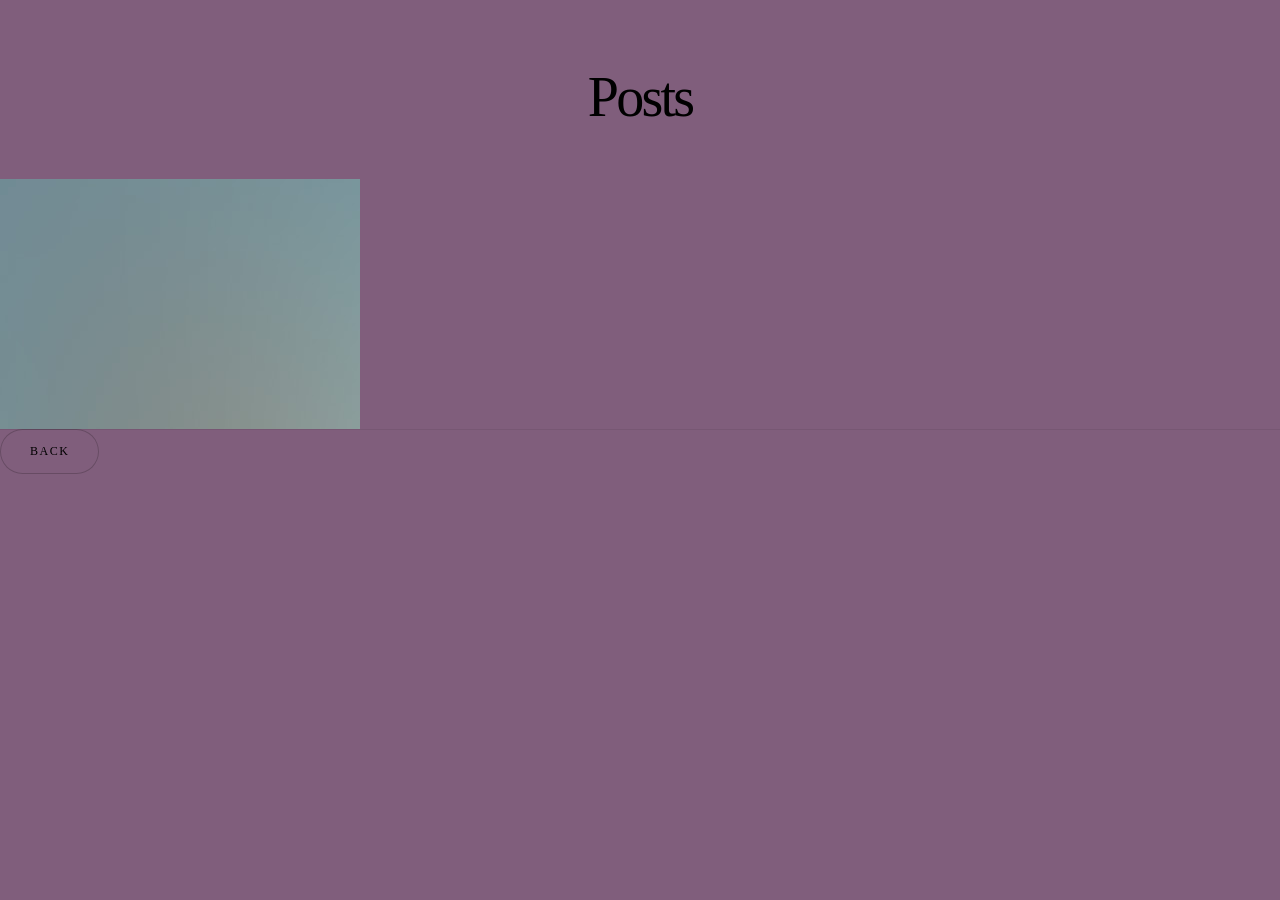
<file: blog/index.html>
<!DOCTYPE HTML>
<!--
	Story by HTML5 UP
	html5up.net | @ajlkn
	Free for personal and commercial use under the CCA 3.0 license (html5up.net/license)
-->
<html>
	<head>
		<link rel="icon" type="image/png" href="../images/favicon.png" />
		<title>undeadmitten - posts</title>
		<meta charset="utf-8" />
		<meta name="viewport" content="width=device-width, initial-scale=1, user-scalable=no" />
		<link rel="stylesheet" href="../assets/css/main.css" />
		<noscript><link rel="stylesheet" href="../assets/css/noscript.css" /></noscript>
		<style>
			body { background-color: #805E7C; }
		</style>
	</head>
	<body class="is-preload">

		<!-- Wrapper -->
			<div id="wrapper" class="divided">
				<section class="wrapper style1 align-center">
						<div class="inner">
							<h1>Posts</h1>
						</div>
				<div class="gallery style2 large">
								<article>
									<a href="6_19_2026" class="image">
										<img src="../images/gallery/thumbs/01.jpg" alt="" />
									</a>
									<div class="caption">
										<h3>6/19/2026</h3>
										<ul class="actions fixed">
											<li><span href = "6_19_2026" class="button large">View Blog</span></li>
										</ul>
									</div>
								</article>
							</div>
				</section>
				<section>
					<div class="content">
						<ul class="actions">
							<li><a href="/blog/" class="button">Back</a></li>
						</ul>
					</div>
				</section>
			</div>

		<!-- Scripts -->
			<script src="../assets/js/jquery.min.js"></script>
			<script src="../assets/js/jquery.scrollex.min.js"></script>
			<script src="../assets/js/jquery.scrolly.min.js"></script>
			<script src="../assets/js/browser.min.js"></script>
			<script src="../assets/js/breakpoints.min.js"></script>
			<script src="../assets/js/util.js"></script>
			<script src="../assets/js/main.js"></script>

	</body>
</html>
</file>
<file: assets/css/noscript.css>
/*
	Story by HTML5 UP
	html5up.net | @ajlkn
	Free for personal and commercial use under the CCA 3.0 license (html5up.net/license)
*/

/* Banner (transitions) */

	.banner.onload-content-fade-up .content {
		-moz-transition: none;
		-webkit-transition: none;
		-ms-transition: none;
		transition: none;
	}

	body.is-preload .banner.onload-content-fade-up .content {
		-moz-transform: none;
		-webkit-transform: none;
		-ms-transform: none;
		transform: none;
		opacity: 1;
	}

	.banner.onload-content-fade-down .content {
		-moz-transition: none;
		-webkit-transition: none;
		-ms-transition: none;
		transition: none;
	}

	body.is-preload .banner.onload-content-fade-down .content {
		-moz-transform: none;
		-webkit-transform: none;
		-ms-transform: none;
		transform: none;
		opacity: 1;
	}

	.banner.onload-content-fade-left .content {
		-moz-transition: none;
		-webkit-transition: none;
		-ms-transition: none;
		transition: none;
	}

	body.is-preload .banner.onload-content-fade-left .content {
		-moz-transform: none;
		-webkit-transform: none;
		-ms-transform: none;
		transform: none;
		opacity: 1;
	}

	.banner.onload-content-fade-right .content {
		-moz-transition: none;
		-webkit-transition: none;
		-ms-transition: none;
		transition: none;
	}

	body.is-preload .banner.onload-content-fade-right .content {
		-moz-transform: none;
		-webkit-transform: none;
		-ms-transform: none;
		transform: none;
		opacity: 1;
	}

	.banner.onload-content-fade-in .content {
		-moz-transition: none;
		-webkit-transition: none;
		-ms-transition: none;
		transition: none;
	}

	body.is-preload .banner.onload-content-fade-in .content {
		-moz-transform: none;
		-webkit-transform: none;
		-ms-transform: none;
		transform: none;
		opacity: 1;
	}

	.banner.onload-image-fade-up .image {
		-moz-transition: none;
		-webkit-transition: none;
		-ms-transition: none;
		transition: none;
	}

		.banner.onload-image-fade-up .image img {
			-moz-transition: none;
			-webkit-transition: none;
			-ms-transition: none;
			transition: none;
		}

	body.is-preload .banner.onload-image-fade-up .image {
		-moz-transform: none;
		-webkit-transform: none;
		-ms-transform: none;
		transform: none;
		opacity: 1;
	}

		body.is-preload .banner.onload-image-fade-up .image img {
			opacity: 1;
		}

	.banner.onload-image-fade-down .image {
		-moz-transition: none;
		-webkit-transition: none;
		-ms-transition: none;
		transition: none;
	}

		.banner.onload-image-fade-down .image img {
			-moz-transition: none;
			-webkit-transition: none;
			-ms-transition: none;
			transition: none;
		}

	body.is-preload .banner.onload-image-fade-down .image {
		-moz-transform: none;
		-webkit-transform: none;
		-ms-transform: none;
		transform: none;
		opacity: 1;
	}

		body.is-preload .banner.onload-image-fade-down .image img {
			opacity: 1;
		}

	.banner.onload-image-fade-left .image {
		-moz-transition: none;
		-webkit-transition: none;
		-ms-transition: none;
		transition: none;
	}

		.banner.onload-image-fade-left .image img {
			-moz-transition: none;
			-webkit-transition: none;
			-ms-transition: none;
			transition: none;
		}

	body.is-preload .banner.onload-image-fade-left .image {
		-moz-transform: none;
		-webkit-transform: none;
		-ms-transform: none;
		transform: none;
		opacity: 1;
	}

		body.is-preload .banner.onload-image-fade-left .image img {
			opacity: 1;
		}

	.banner.onload-image-fade-right .image {
		-moz-transition: none;
		-webkit-transition: none;
		-ms-transition: none;
		transition: none;
	}

		.banner.onload-image-fade-right .image img {
			-moz-transition: none;
			-webkit-transition: none;
			-ms-transition: none;
			transition: none;
		}

	body.is-preload .banner.onload-image-fade-right .image {
		-moz-transform: none;
		-webkit-transform: none;
		-ms-transform: none;
		transform: none;
		opacity: 1;
	}

		body.is-preload .banner.onload-image-fade-right .image img {
			opacity: 1;
		}

	.banner.onload-image-fade-in .image img {
		-moz-transition: none;
		-webkit-transition: none;
		-ms-transition: none;
		transition: none;
	}

	body.is-preload .banner.onload-image-fade-in .image img {
		opacity: 1;
	}

	.banner.onscroll-content-fade-up .content {
		-moz-transition: none;
		-webkit-transition: none;
		-ms-transition: none;
		transition: none;
	}

	.banner.onscroll-content-fade-up.is-inactive .content {
		-moz-transform: none;
		-webkit-transform: none;
		-ms-transform: none;
		transform: none;
		opacity: 1;
	}

	.banner.onscroll-content-fade-down .content {
		-moz-transition: none;
		-webkit-transition: none;
		-ms-transition: none;
		transition: none;
	}

	.banner.onscroll-content-fade-down.is-inactive .content {
		-moz-transform: none;
		-webkit-transform: none;
		-ms-transform: none;
		transform: none;
		opacity: 1;
	}

	.banner.onscroll-content-fade-left .content {
		-moz-transition: none;
		-webkit-transition: none;
		-ms-transition: none;
		transition: none;
	}

	.banner.onscroll-content-fade-left.is-inactive .content {
		-moz-transform: none;
		-webkit-transform: none;
		-ms-transform: none;
		transform: none;
		opacity: 1;
	}

	.banner.onscroll-content-fade-right .content {
		-moz-transition: none;
		-webkit-transition: none;
		-ms-transition: none;
		transition: none;
	}

	.banner.onscroll-content-fade-right.is-inactive .content {
		-moz-transform: none;
		-webkit-transform: none;
		-ms-transform: none;
		transform: none;
		opacity: 1;
	}

	.banner.onscroll-content-fade-in .content {
		-moz-transition: none;
		-webkit-transition: none;
		-ms-transition: none;
		transition: none;
	}

	.banner.onscroll-content-fade-in.is-inactive .content {
		-moz-transform: none;
		-webkit-transform: none;
		-ms-transform: none;
		transform: none;
		opacity: 1;
	}

	.banner.onscroll-image-fade-up .image {
		-moz-transition: none;
		-webkit-transition: none;
		-ms-transition: none;
		transition: none;
	}

		.banner.onscroll-image-fade-up .image img {
			-moz-transition: none;
			-webkit-transition: none;
			-ms-transition: none;
			transition: none;
		}

	.banner.onscroll-image-fade-up.is-inactive .image {
		-moz-transform: none;
		-webkit-transform: none;
		-ms-transform: none;
		transform: none;
		opacity: 1;
	}

		.banner.onscroll-image-fade-up.is-inactive .image img {
			opacity: 1;
		}

	.banner.onscroll-image-fade-down .image {
		-moz-transition: none;
		-webkit-transition: none;
		-ms-transition: none;
		transition: none;
	}

		.banner.onscroll-image-fade-down .image img {
			-moz-transition: none;
			-webkit-transition: none;
			-ms-transition: none;
			transition: none;
		}

	.banner.onscroll-image-fade-down.is-inactive .image {
		-moz-transform: none;
		-webkit-transform: none;
		-ms-transform: none;
		transform: none;
		opacity: 1;
	}

		.banner.onscroll-image-fade-down.is-inactive .image img {
			opacity: 1;
		}

	.banner.onscroll-image-fade-left .image {
		-moz-transition: none;
		-webkit-transition: none;
		-ms-transition: none;
		transition: none;
	}

		.banner.onscroll-image-fade-left .image img {
			-moz-transition: none;
			-webkit-transition: none;
			-ms-transition: none;
			transition: none;
		}

	.banner.onscroll-image-fade-left.is-inactive .image {
		-moz-transform: none;
		-webkit-transform: none;
		-ms-transform: none;
		transform: none;
		opacity: 1;
	}

		.banner.onscroll-image-fade-left.is-inactive .image img {
			opacity: 1;
		}

	.banner.onscroll-image-fade-right .image {
		-moz-transition: none;
		-webkit-transition: none;
		-ms-transition: none;
		transition: none;
	}

		.banner.onscroll-image-fade-right .image img {
			-moz-transition: none;
			-webkit-transition: none;
			-ms-transition: none;
			transition: none;
		}

	.banner.onscroll-image-fade-right.is-inactive .image {
		-moz-transform: none;
		-webkit-transform: none;
		-ms-transform: none;
		transform: none;
		opacity: 1;
	}

		.banner.onscroll-image-fade-right.is-inactive .image img {
			opacity: 1;
		}

	.banner.onscroll-image-fade-in .image img {
		-moz-transition: none;
		-webkit-transition: none;
		-ms-transition: none;
		transition: none;
	}

	.banner.onscroll-image-fade-in.is-inactive .image img {
		opacity: 1;
	}
</file>
<file: assets/css/main.css>
@import url(fontawesome-all.min.css);

/*
	Story by HTML5 UP
	html5up.net | @ajlkn
	Free for personal and commercial use under the CCA 3.0 license (html5up.net/license)
*/

html, body, div, span, applet, object,
iframe, h1, h2, h3, h4, h5, h6, p, blockquote,
pre, a, abbr, acronym, address, big, cite,
code, del, dfn, em, img, ins, kbd, q, s, samp,
small, strike, strong, sub, sup, tt, var, b,
u, i, center, dl, dt, dd, ol, ul, li, fieldset,
form, label, legend, table, caption, tbody,
tfoot, thead, tr, th, td, article, aside,
canvas, details, embed, figure, figcaption,
footer, header, hgroup, menu, nav, output, ruby,
section, summary, time, mark, audio, video {
	margin: 0;
	padding: 0;
	border: 0;
	font-size: 100%;
	font: inherit;
	vertical-align: baseline;}

article, aside, details, figcaption, figure,
footer, header, hgroup, menu, nav, section {
	display: block;}

body {
	line-height: 1;
}

ol, ul {
	list-style: none;
}

blockquote, q {
	quotes: none;
}

	blockquote:before, blockquote:after, q:before, q:after {
		content: '';
		content: none;
	}

table {
	border-collapse: collapse;
	border-spacing: 0;
}

body {
	-webkit-text-size-adjust: none;
}

mark {
	background-color: transparent;
	color: inherit;
}

input::-moz-focus-inner {
	border: 0;
	padding: 0;
}

input, select, textarea {
	-moz-appearance: none;
	-webkit-appearance: none;
	-ms-appearance: none;
	appearance: none;
}

/* Basic */

	@-ms-viewport {
		width: device-width;
	}

	body {
		-ms-overflow-style: scrollbar;
	}

	@media screen and (max-width: 480px) {

		html, body {
			min-width: 320px;
		}

	}

	html {
		box-sizing: border-box;
	}

	*, *:before, *:after {
		box-sizing: inherit;
	}

	body {
		background: #805E7C;
	}

		body.is-preload *, body.is-preload *:before, body.is-preload *:after {
			-moz-animation: none !important;
			-webkit-animation: none !important;
			-ms-animation: none !important;
			animation: none !important;
			-moz-transition: none !important;
			-webkit-transition: none !important;
			-ms-transition: none !important;
			transition: none !important;
		}

/* Type */

	html {
		font-size: 18pt;
	}

		@media screen and (max-width: 1680px) {

			html {
				font-size: 14pt;
			}

		}

		@media screen and (max-width: 1280px) {

			html {
				font-size: 12pt;
			}

		}

		@media screen and (max-width: 736px) {

			html {
				font-size: 11pt;
			}

		}

		@media screen and (max-width: 360px) {

			html {
				font-size: 10pt;
			}

		}

	body {
		background-color: #ffffff;
		color: #000000;
	}

	body, input, select, textarea {
	    font-family: 'MingLiU', 'PMingLiU', serif;
	    font-size: 1rem;
	    font-weight: 300;
	    line-height: 1.65;
	}

	a {
		-moz-transition: color 0.2s ease-in-out;
		-webkit-transition: color 0.2s ease-in-out;
		-ms-transition: color 0.2s ease-in-out;
		transition: color 0.2s ease-in-out;
		text-decoration: underline;
	}

		a:hover {
			text-decoration: none;
		}

	strong, b {
		font-weight: 400;
	}

	em, i {
		font-style: italic;
	}

	p {
		margin: 0 0 2rem 0;
	}

		p.major {
			font-size: 1.25rem;
		}

	h1, h2, h3, h4, h5, h6 {
		font-weight: 300;
		line-height: 1.375;
		letter-spacing: -0.05em;
		margin: 0 0 1rem 0;
	}

		h1 a, h2 a, h3 a, h4 a, h5 a, h6 a {
			color: inherit;
			text-decoration: none;
		}

	h1 {
		font-size: 3.5rem;
		line-height: 1.2;
	}

	h2 {
		font-size: 2.25rem;
	}

	h3 {
		font-size: 1.5rem;
	}

	h4 {
		font-size: 1.1rem;
	}

	h5 {
		font-size: 0.9rem;
	}

	h6 {
		font-size: 0.7rem;
	}

	sub {
		font-size: 0.8rem;
		position: relative;
		top: 0.5rem;
	}

	sup {
		font-size: 0.8rem;
		position: relative;
		top: -0.5rem;
	}

	blockquote {
		border-left: solid 4px;
		font-style: italic;
		margin: 0 0 2rem 0;
		padding: 0.5rem 0 0.5rem 2rem;
	}

	code {
		border-radius: 4px;
		font-family: "Courier New", monospace;
		font-size: 0.9em;
		margin: 0 0.25rem;
		padding: 0.25rem 0.325rem;
	}

	pre {
		-webkit-overflow-scrolling: touch;
		font-family: "Courier New", monospace;
		font-size: 0.9em;
		margin: 0 0 2rem 0;
	}

		pre code {
			display: block;
			line-height: 1.5;
			padding: 0.75rem 1rem;
			overflow-x: auto;
		}

	hr {
		border: 0;
		border-bottom: solid 1px;
		margin: 2.5rem 0;
	}

		hr.major {
			margin: 3.5rem 0;
		}

	.align-left {
		text-align: left;
	}

	.align-center {
		text-align: center;
	}

	.align-right {
		text-align: right;
	}

	@media screen and (max-width: 736px) {

		p.major {
			font-size: 1.1rem;
		}

		h1 {
			font-size: 2.5rem;
		}

		h2 {
			font-size: 2rem;
		}

		h3 {
			font-size: 1.25rem;
		}

		h4 {
			font-size: 1rem;
		}

	}

	input, select, textarea {
		color: #000000;
	}

	a {
		color: #000000;
	}

		a:hover {
			color: #47D3E5;
		}

	strong, b {
		color: #000000;
	}

	h1, h2, h3, h4, h5, h6 {
		color: #000000;
	}

	blockquote {
		border-left-color: rgba(0, 0, 0, 0.2);
	}

	code {
		background: rgba(0, 0, 0, 0.05);
		border-color: rgba(0, 0, 0, 0.2);
	}

	hr {
		border-bottom-color: rgba(0, 0, 0, 0.2);
	}

/* Row */

	.row {
		display: flex;
		flex-wrap: wrap;
		box-sizing: border-box;
		align-items: stretch;
	}

		.row > * {
			box-sizing: border-box;
		}

		.row.gtr-uniform > * > :last-child {
			margin-bottom: 0;
		}

		.row.aln-left {
			justify-content: flex-start;
		}

		.row.aln-center {
			justify-content: center;
		}

		.row.aln-right {
			justify-content: flex-end;
		}

		.row.aln-top {
			align-items: flex-start;
		}

		.row.aln-middle {
			align-items: center;
		}

		.row.aln-bottom {
			align-items: flex-end;
		}

		.row > .imp {
			order: -1;
		}

		.row > .col-1 {
			width: 8.33333%;
		}

		.row > .off-1 {
			margin-left: 8.33333%;
		}

		.row > .col-2 {
			width: 16.66667%;
		}

		.row > .off-2 {
			margin-left: 16.66667%;
		}

		.row > .col-3 {
			width: 25%;
		}

		.row > .off-3 {
			margin-left: 25%;
		}

		.row > .col-4 {
			width: 33.33333%;
		}

		.row > .off-4 {
			margin-left: 33.33333%;
		}

		.row > .col-5 {
			width: 41.66667%;
		}

		.row > .off-5 {
			margin-left: 41.66667%;
		}

		.row > .col-6 {
			width: 50%;
		}

		.row > .off-6 {
			margin-left: 50%;
		}

		.row > .col-7 {
			width: 58.33333%;
		}

		.row > .off-7 {
			margin-left: 58.33333%;
		}

		.row > .col-8 {
			width: 66.66667%;
		}

		.row > .off-8 {
			margin-left: 66.66667%;
		}

		.row > .col-9 {
			width: 75%;
		}

		.row > .off-9 {
			margin-left: 75%;
		}

		.row > .col-10 {
			width: 83.33333%;
		}

		.row > .off-10 {
			margin-left: 83.33333%;
		}

		.row > .col-11 {
			width: 91.66667%;
		}

		.row > .off-11 {
			margin-left: 91.66667%;
		}

		.row > .col-12 {
			width: 100%;
		}

		.row > .off-12 {
			margin-left: 100%;
		}

		.row.gtr-0 {
			margin-top: 0;
			margin-left: 0rem;
		}

			.row.gtr-0 > * {
				padding: 0 0 0 0rem;
			}

			.row.gtr-0.gtr-uniform {
				margin-top: 0rem;
			}

				.row.gtr-0.gtr-uniform > * {
					padding-top: 0rem;
				}

		.row.gtr-25 {
			margin-top: 0;
			margin-left: -0.5rem;
		}

			.row.gtr-25 > * {
				padding: 0 0 0 0.5rem;
			}

			.row.gtr-25.gtr-uniform {
				margin-top: -0.5rem;
			}

				.row.gtr-25.gtr-uniform > * {
					padding-top: 0.5rem;
				}

		.row.gtr-50 {
			margin-top: 0;
			margin-left: -1rem;
		}

			.row.gtr-50 > * {
				padding: 0 0 0 1rem;
			}

			.row.gtr-50.gtr-uniform {
				margin-top: -1rem;
			}

				.row.gtr-50.gtr-uniform > * {
					padding-top: 1rem;
				}

		.row {
			margin-top: 0;
			margin-left: -2rem;
		}

			.row > * {
				padding: 0 0 0 2rem;
			}

			.row.gtr-uniform {
				margin-top: -2rem;
			}

				.row.gtr-uniform > * {
					padding-top: 2rem;
				}

		.row.gtr-150 {
			margin-top: 0;
			margin-left: -3rem;
		}

			.row.gtr-150 > * {
				padding: 0 0 0 3rem;
			}

			.row.gtr-150.gtr-uniform {
				margin-top: -3rem;
			}

				.row.gtr-150.gtr-uniform > * {
					padding-top: 3rem;
				}

		.row.gtr-200 {
			margin-top: 0;
			margin-left: -4rem;
		}

			.row.gtr-200 > * {
				padding: 0 0 0 4rem;
			}

			.row.gtr-200.gtr-uniform {
				margin-top: -4rem;
			}

				.row.gtr-200.gtr-uniform > * {
					padding-top: 4rem;
				}

		@media screen and (max-width: 1680px) {

			.row {
				display: flex;
				flex-wrap: wrap;
				box-sizing: border-box;
				align-items: stretch;
			}

				.row > * {
					box-sizing: border-box;
				}

				.row.gtr-uniform > * > :last-child {
					margin-bottom: 0;
				}

				.row.aln-left {
					justify-content: flex-start;
				}

				.row.aln-center {
					justify-content: center;
				}

				.row.aln-right {
					justify-content: flex-end;
				}

				.row.aln-top {
					align-items: flex-start;
				}

				.row.aln-middle {
					align-items: center;
				}

				.row.aln-bottom {
					align-items: flex-end;
				}

				.row > .imp-xlarge {
					order: -1;
				}

				.row > .col-1-xlarge {
					width: 8.33333%;
				}

				.row > .off-1-xlarge {
					margin-left: 8.33333%;
				}

				.row > .col-2-xlarge {
					width: 16.66667%;
				}

				.row > .off-2-xlarge {
					margin-left: 16.66667%;
				}

				.row > .col-3-xlarge {
					width: 25%;
				}

				.row > .off-3-xlarge {
					margin-left: 25%;
				}

				.row > .col-4-xlarge {
					width: 33.33333%;
				}

				.row > .off-4-xlarge {
					margin-left: 33.33333%;
				}

				.row > .col-5-xlarge {
					width: 41.66667%;
				}

				.row > .off-5-xlarge {
					margin-left: 41.66667%;
				}

				.row > .col-6-xlarge {
					width: 50%;
				}

				.row > .off-6-xlarge {
					margin-left: 50%;
				}

				.row > .col-7-xlarge {
					width: 58.33333%;
				}

				.row > .off-7-xlarge {
					margin-left: 58.33333%;
				}

				.row > .col-8-xlarge {
					width: 66.66667%;
				}

				.row > .off-8-xlarge {
					margin-left: 66.66667%;
				}

				.row > .col-9-xlarge {
					width: 75%;
				}

				.row > .off-9-xlarge {
					margin-left: 75%;
				}

				.row > .col-10-xlarge {
					width: 83.33333%;
				}

				.row > .off-10-xlarge {
					margin-left: 83.33333%;
				}

				.row > .col-11-xlarge {
					width: 91.66667%;
				}

				.row > .off-11-xlarge {
					margin-left: 91.66667%;
				}

				.row > .col-12-xlarge {
					width: 100%;
				}

				.row > .off-12-xlarge {
					margin-left: 100%;
				}

				.row.gtr-0 {
					margin-top: 0;
					margin-left: 0rem;
				}

					.row.gtr-0 > * {
						padding: 0 0 0 0rem;
					}

					.row.gtr-0.gtr-uniform {
						margin-top: 0rem;
					}

						.row.gtr-0.gtr-uniform > * {
							padding-top: 0rem;
						}

				.row.gtr-25 {
					margin-top: 0;
					margin-left: -0.5rem;
				}

					.row.gtr-25 > * {
						padding: 0 0 0 0.5rem;
					}

					.row.gtr-25.gtr-uniform {
						margin-top: -0.5rem;
					}

						.row.gtr-25.gtr-uniform > * {
							padding-top: 0.5rem;
						}

				.row.gtr-50 {
					margin-top: 0;
					margin-left: -1rem;
				}

					.row.gtr-50 > * {
						padding: 0 0 0 1rem;
					}

					.row.gtr-50.gtr-uniform {
						margin-top: -1rem;
					}

						.row.gtr-50.gtr-uniform > * {
							padding-top: 1rem;
						}

				.row {
					margin-top: 0;
					margin-left: -2rem;
				}

					.row > * {
						padding: 0 0 0 2rem;
					}

					.row.gtr-uniform {
						margin-top: -2rem;
					}

						.row.gtr-uniform > * {
							padding-top: 2rem;
						}

				.row.gtr-150 {
					margin-top: 0;
					margin-left: -3rem;
				}

					.row.gtr-150 > * {
						padding: 0 0 0 3rem;
					}

					.row.gtr-150.gtr-uniform {
						margin-top: -3rem;
					}

						.row.gtr-150.gtr-uniform > * {
							padding-top: 3rem;
						}

				.row.gtr-200 {
					margin-top: 0;
					margin-left: -4rem;
				}

					.row.gtr-200 > * {
						padding: 0 0 0 4rem;
					}

					.row.gtr-200.gtr-uniform {
						margin-top: -4rem;
					}

						.row.gtr-200.gtr-uniform > * {
							padding-top: 4rem;
						}

		}

		@media screen and (max-width: 1280px) {

			.row {
				display: flex;
				flex-wrap: wrap;
				box-sizing: border-box;
				align-items: stretch;
			}

				.row > * {
					box-sizing: border-box;
				}

				.row.gtr-uniform > * > :last-child {
					margin-bottom: 0;
				}

				.row.aln-left {
					justify-content: flex-start;
				}

				.row.aln-center {
					justify-content: center;
				}

				.row.aln-right {
					justify-content: flex-end;
				}

				.row.aln-top {
					align-items: flex-start;
				}

				.row.aln-middle {
					align-items: center;
				}

				.row.aln-bottom {
					align-items: flex-end;
				}

				.row > .imp-large {
					order: -1;
				}

				.row > .col-1-large {
					width: 8.33333%;
				}

				.row > .off-1-large {
					margin-left: 8.33333%;
				}

				.row > .col-2-large {
					width: 16.66667%;
				}

				.row > .off-2-large {
					margin-left: 16.66667%;
				}

				.row > .col-3-large {
					width: 25%;
				}

				.row > .off-3-large {
					margin-left: 25%;
				}

				.row > .col-4-large {
					width: 33.33333%;
				}

				.row > .off-4-large {
					margin-left: 33.33333%;
				}

				.row > .col-5-large {
					width: 41.66667%;
				}

				.row > .off-5-large {
					margin-left: 41.66667%;
				}

				.row > .col-6-large {
					width: 50%;
				}

				.row > .off-6-large {
					margin-left: 50%;
				}

				.row > .col-7-large {
					width: 58.33333%;
				}

				.row > .off-7-large {
					margin-left: 58.33333%;
				}

				.row > .col-8-large {
					width: 66.66667%;
				}

				.row > .off-8-large {
					margin-left: 66.66667%;
				}

				.row > .col-9-large {
					width: 75%;
				}

				.row > .off-9-large {
					margin-left: 75%;
				}

				.row > .col-10-large {
					width: 83.33333%;
				}

				.row > .off-10-large {
					margin-left: 83.33333%;
				}

				.row > .col-11-large {
					width: 91.66667%;
				}

				.row > .off-11-large {
					margin-left: 91.66667%;
				}

				.row > .col-12-large {
					width: 100%;
				}

				.row > .off-12-large {
					margin-left: 100%;
				}

				.row.gtr-0 {
					margin-top: 0;
					margin-left: 0rem;
				}

					.row.gtr-0 > * {
						padding: 0 0 0 0rem;
					}

					.row.gtr-0.gtr-uniform {
						margin-top: 0rem;
					}

						.row.gtr-0.gtr-uniform > * {
							padding-top: 0rem;
						}

				.row.gtr-25 {
					margin-top: 0;
					margin-left: -0.5rem;
				}

					.row.gtr-25 > * {
						padding: 0 0 0 0.5rem;
					}

					.row.gtr-25.gtr-uniform {
						margin-top: -0.5rem;
					}

						.row.gtr-25.gtr-uniform > * {
							padding-top: 0.5rem;
						}

				.row.gtr-50 {
					margin-top: 0;
					margin-left: -1rem;
				}

					.row.gtr-50 > * {
						padding: 0 0 0 1rem;
					}

					.row.gtr-50.gtr-uniform {
						margin-top: -1rem;
					}

						.row.gtr-50.gtr-uniform > * {
							padding-top: 1rem;
						}

				.row {
					margin-top: 0;
					margin-left: -2rem;
				}

					.row > * {
						padding: 0 0 0 2rem;
					}

					.row.gtr-uniform {
						margin-top: -2rem;
					}

						.row.gtr-uniform > * {
							padding-top: 2rem;
						}

				.row.gtr-150 {
					margin-top: 0;
					margin-left: -3rem;
				}

					.row.gtr-150 > * {
						padding: 0 0 0 3rem;
					}

					.row.gtr-150.gtr-uniform {
						margin-top: -3rem;
					}

						.row.gtr-150.gtr-uniform > * {
							padding-top: 3rem;
						}

				.row.gtr-200 {
					margin-top: 0;
					margin-left: -4rem;
				}

					.row.gtr-200 > * {
						padding: 0 0 0 4rem;
					}

					.row.gtr-200.gtr-uniform {
						margin-top: -4rem;
					}

						.row.gtr-200.gtr-uniform > * {
							padding-top: 4rem;
						}

		}

		@media screen and (max-width: 980px) {

			.row {
				display: flex;
				flex-wrap: wrap;
				box-sizing: border-box;
				align-items: stretch;
			}

				.row > * {
					box-sizing: border-box;
				}

				.row.gtr-uniform > * > :last-child {
					margin-bottom: 0;
				}

				.row.aln-left {
					justify-content: flex-start;
				}

				.row.aln-center {
					justify-content: center;
				}

				.row.aln-right {
					justify-content: flex-end;
				}

				.row.aln-top {
					align-items: flex-start;
				}

				.row.aln-middle {
					align-items: center;
				}

				.row.aln-bottom {
					align-items: flex-end;
				}

				.row > .imp-medium {
					order: -1;
				}

				.row > .col-1-medium {
					width: 8.33333%;
				}

				.row > .off-1-medium {
					margin-left: 8.33333%;
				}

				.row > .col-2-medium {
					width: 16.66667%;
				}

				.row > .off-2-medium {
					margin-left: 16.66667%;
				}

				.row > .col-3-medium {
					width: 25%;
				}

				.row > .off-3-medium {
					margin-left: 25%;
				}

				.row > .col-4-medium {
					width: 33.33333%;
				}

				.row > .off-4-medium {
					margin-left: 33.33333%;
				}

				.row > .col-5-medium {
					width: 41.66667%;
				}

				.row > .off-5-medium {
					margin-left: 41.66667%;
				}

				.row > .col-6-medium {
					width: 50%;
				}

				.row > .off-6-medium {
					margin-left: 50%;
				}

				.row > .col-7-medium {
					width: 58.33333%;
				}

				.row > .off-7-medium {
					margin-left: 58.33333%;
				}

				.row > .col-8-medium {
					width: 66.66667%;
				}

				.row > .off-8-medium {
					margin-left: 66.66667%;
				}

				.row > .col-9-medium {
					width: 75%;
				}

				.row > .off-9-medium {
					margin-left: 75%;
				}

				.row > .col-10-medium {
					width: 83.33333%;
				}

				.row > .off-10-medium {
					margin-left: 83.33333%;
				}

				.row > .col-11-medium {
					width: 91.66667%;
				}

				.row > .off-11-medium {
					margin-left: 91.66667%;
				}

				.row > .col-12-medium {
					width: 100%;
				}

				.row > .off-12-medium {
					margin-left: 100%;
				}

				.row.gtr-0 {
					margin-top: 0;
					margin-left: 0rem;
				}

					.row.gtr-0 > * {
						padding: 0 0 0 0rem;
					}

					.row.gtr-0.gtr-uniform {
						margin-top: 0rem;
					}

						.row.gtr-0.gtr-uniform > * {
							padding-top: 0rem;
						}

				.row.gtr-25 {
					margin-top: 0;
					margin-left: -0.5rem;
				}

					.row.gtr-25 > * {
						padding: 0 0 0 0.5rem;
					}

					.row.gtr-25.gtr-uniform {
						margin-top: -0.5rem;
					}

						.row.gtr-25.gtr-uniform > * {
							padding-top: 0.5rem;
						}

				.row.gtr-50 {
					margin-top: 0;
					margin-left: -1rem;
				}

					.row.gtr-50 > * {
						padding: 0 0 0 1rem;
					}

					.row.gtr-50.gtr-uniform {
						margin-top: -1rem;
					}

						.row.gtr-50.gtr-uniform > * {
							padding-top: 1rem;
						}

				.row {
					margin-top: 0;
					margin-left: -2rem;
				}

					.row > * {
						padding: 0 0 0 2rem;
					}

					.row.gtr-uniform {
						margin-top: -2rem;
					}

						.row.gtr-uniform > * {
							padding-top: 2rem;
						}

				.row.gtr-150 {
					margin-top: 0;
					margin-left: -3rem;
				}

					.row.gtr-150 > * {
						padding: 0 0 0 3rem;
					}

					.row.gtr-150.gtr-uniform {
						margin-top: -3rem;
					}

						.row.gtr-150.gtr-uniform > * {
							padding-top: 3rem;
						}

				.row.gtr-200 {
					margin-top: 0;
					margin-left: -4rem;
				}

					.row.gtr-200 > * {
						padding: 0 0 0 4rem;
					}

					.row.gtr-200.gtr-uniform {
						margin-top: -4rem;
					}

						.row.gtr-200.gtr-uniform > * {
							padding-top: 4rem;
						}

		}

		@media screen and (max-width: 736px) {

			.row {
				display: flex;
				flex-wrap: wrap;
				box-sizing: border-box;
				align-items: stretch;
			}

				.row > * {
					box-sizing: border-box;
				}

				.row.gtr-uniform > * > :last-child {
					margin-bottom: 0;
				}

				.row.aln-left {
					justify-content: flex-start;
				}

				.row.aln-center {
					justify-content: center;
				}

				.row.aln-right {
					justify-content: flex-end;
				}

				.row.aln-top {
					align-items: flex-start;
				}

				.row.aln-middle {
					align-items: center;
				}

				.row.aln-bottom {
					align-items: flex-end;
				}

				.row > .imp-small {
					order: -1;
				}

				.row > .col-1-small {
					width: 8.33333%;
				}

				.row > .off-1-small {
					margin-left: 8.33333%;
				}

				.row > .col-2-small {
					width: 16.66667%;
				}

				.row > .off-2-small {
					margin-left: 16.66667%;
				}

				.row > .col-3-small {
					width: 25%;
				}

				.row > .off-3-small {
					margin-left: 25%;
				}

				.row > .col-4-small {
					width: 33.33333%;
				}

				.row > .off-4-small {
					margin-left: 33.33333%;
				}

				.row > .col-5-small {
					width: 41.66667%;
				}

				.row > .off-5-small {
					margin-left: 41.66667%;
				}

				.row > .col-6-small {
					width: 50%;
				}

				.row > .off-6-small {
					margin-left: 50%;
				}

				.row > .col-7-small {
					width: 58.33333%;
				}

				.row > .off-7-small {
					margin-left: 58.33333%;
				}

				.row > .col-8-small {
					width: 66.66667%;
				}

				.row > .off-8-small {
					margin-left: 66.66667%;
				}

				.row > .col-9-small {
					width: 75%;
				}

				.row > .off-9-small {
					margin-left: 75%;
				}

				.row > .col-10-small {
					width: 83.33333%;
				}

				.row > .off-10-small {
					margin-left: 83.33333%;
				}

				.row > .col-11-small {
					width: 91.66667%;
				}

				.row > .off-11-small {
					margin-left: 91.66667%;
				}

				.row > .col-12-small {
					width: 100%;
				}

				.row > .off-12-small {
					margin-left: 100%;
				}

				.row.gtr-0 {
					margin-top: 0;
					margin-left: 0rem;
				}

					.row.gtr-0 > * {
						padding: 0 0 0 0rem;
					}

					.row.gtr-0.gtr-uniform {
						margin-top: 0rem;
					}

						.row.gtr-0.gtr-uniform > * {
							padding-top: 0rem;
						}

				.row.gtr-25 {
					margin-top: 0;
					margin-left: -0.5rem;
				}

					.row.gtr-25 > * {
						padding: 0 0 0 0.5rem;
					}

					.row.gtr-25.gtr-uniform {
						margin-top: -0.5rem;
					}

						.row.gtr-25.gtr-uniform > * {
							padding-top: 0.5rem;
						}

				.row.gtr-50 {
					margin-top: 0;
					margin-left: -1rem;
				}

					.row.gtr-50 > * {
						padding: 0 0 0 1rem;
					}

					.row.gtr-50.gtr-uniform {
						margin-top: -1rem;
					}

						.row.gtr-50.gtr-uniform > * {
							padding-top: 1rem;
						}

				.row {
					margin-top: 0;
					margin-left: -2rem;
				}

					.row > * {
						padding: 0 0 0 2rem;
					}

					.row.gtr-uniform {
						margin-top: -2rem;
					}

						.row.gtr-uniform > * {
							padding-top: 2rem;
						}

				.row.gtr-150 {
					margin-top: 0;
					margin-left: -3rem;
				}

					.row.gtr-150 > * {
						padding: 0 0 0 3rem;
					}

					.row.gtr-150.gtr-uniform {
						margin-top: -3rem;
					}

						.row.gtr-150.gtr-uniform > * {
							padding-top: 3rem;
						}

				.row.gtr-200 {
					margin-top: 0;
					margin-left: -4rem;
				}

					.row.gtr-200 > * {
						padding: 0 0 0 4rem;
					}

					.row.gtr-200.gtr-uniform {
						margin-top: -4rem;
					}

						.row.gtr-200.gtr-uniform > * {
							padding-top: 4rem;
						}

		}

		@media screen and (max-width: 480px) {

			.row {
				display: flex;
				flex-wrap: wrap;
				box-sizing: border-box;
				align-items: stretch;
			}

				.row > * {
					box-sizing: border-box;
				}

				.row.gtr-uniform > * > :last-child {
					margin-bottom: 0;
				}

				.row.aln-left {
					justify-content: flex-start;
				}

				.row.aln-center {
					justify-content: center;
				}

				.row.aln-right {
					justify-content: flex-end;
				}

				.row.aln-top {
					align-items: flex-start;
				}

				.row.aln-middle {
					align-items: center;
				}

				.row.aln-bottom {
					align-items: flex-end;
				}

				.row > .imp-xsmall {
					order: -1;
				}

				.row > .col-1-xsmall {
					width: 8.33333%;
				}

				.row > .off-1-xsmall {
					margin-left: 8.33333%;
				}

				.row > .col-2-xsmall {
					width: 16.66667%;
				}

				.row > .off-2-xsmall {
					margin-left: 16.66667%;
				}

				.row > .col-3-xsmall {
					width: 25%;
				}

				.row > .off-3-xsmall {
					margin-left: 25%;
				}

				.row > .col-4-xsmall {
					width: 33.33333%;
				}

				.row > .off-4-xsmall {
					margin-left: 33.33333%;
				}

				.row > .col-5-xsmall {
					width: 41.66667%;
				}

				.row > .off-5-xsmall {
					margin-left: 41.66667%;
				}

				.row > .col-6-xsmall {
					width: 50%;
				}

				.row > .off-6-xsmall {
					margin-left: 50%;
				}

				.row > .col-7-xsmall {
					width: 58.33333%;
				}

				.row > .off-7-xsmall {
					margin-left: 58.33333%;
				}

				.row > .col-8-xsmall {
					width: 66.66667%;
				}

				.row > .off-8-xsmall {
					margin-left: 66.66667%;
				}

				.row > .col-9-xsmall {
					width: 75%;
				}

				.row > .off-9-xsmall {
					margin-left: 75%;
				}

				.row > .col-10-xsmall {
					width: 83.33333%;
				}

				.row > .off-10-xsmall {
					margin-left: 83.33333%;
				}

				.row > .col-11-xsmall {
					width: 91.66667%;
				}

				.row > .off-11-xsmall {
					margin-left: 91.66667%;
				}

				.row > .col-12-xsmall {
					width: 100%;
				}

				.row > .off-12-xsmall {
					margin-left: 100%;
				}

				.row.gtr-0 {
					margin-top: 0;
					margin-left: 0rem;
				}

					.row.gtr-0 > * {
						padding: 0 0 0 0rem;
					}

					.row.gtr-0.gtr-uniform {
						margin-top: 0rem;
					}

						.row.gtr-0.gtr-uniform > * {
							padding-top: 0rem;
						}

				.row.gtr-25 {
					margin-top: 0;
					margin-left: -0.5rem;
				}

					.row.gtr-25 > * {
						padding: 0 0 0 0.5rem;
					}

					.row.gtr-25.gtr-uniform {
						margin-top: -0.5rem;
					}

						.row.gtr-25.gtr-uniform > * {
							padding-top: 0.5rem;
						}

				.row.gtr-50 {
					margin-top: 0;
					margin-left: -1rem;
				}

					.row.gtr-50 > * {
						padding: 0 0 0 1rem;
					}

					.row.gtr-50.gtr-uniform {
						margin-top: -1rem;
					}

						.row.gtr-50.gtr-uniform > * {
							padding-top: 1rem;
						}

				.row {
					margin-top: 0;
					margin-left: -2rem;
				}

					.row > * {
						padding: 0 0 0 2rem;
					}

					.row.gtr-uniform {
						margin-top: -2rem;
					}

						.row.gtr-uniform > * {
							padding-top: 2rem;
						}

				.row.gtr-150 {
					margin-top: 0;
					margin-left: -3rem;
				}

					.row.gtr-150 > * {
						padding: 0 0 0 3rem;
					}

					.row.gtr-150.gtr-uniform {
						margin-top: -3rem;
					}

						.row.gtr-150.gtr-uniform > * {
							padding-top: 3rem;
						}

				.row.gtr-200 {
					margin-top: 0;
					margin-left: -4rem;
				}

					.row.gtr-200 > * {
						padding: 0 0 0 4rem;
					}

					.row.gtr-200.gtr-uniform {
						margin-top: -4rem;
					}

						.row.gtr-200.gtr-uniform > * {
							padding-top: 4rem;
						}

		}

		@media screen and (max-width: 360px) {

			.row {
				display: flex;
				flex-wrap: wrap;
				box-sizing: border-box;
				align-items: stretch;
			}

				.row > * {
					box-sizing: border-box;
				}

				.row.gtr-uniform > * > :last-child {
					margin-bottom: 0;
				}

				.row.aln-left {
					justify-content: flex-start;
				}

				.row.aln-center {
					justify-content: center;
				}

				.row.aln-right {
					justify-content: flex-end;
				}

				.row.aln-top {
					align-items: flex-start;
				}

				.row.aln-middle {
					align-items: center;
				}

				.row.aln-bottom {
					align-items: flex-end;
				}

				.row > .imp-xxsmall {
					order: -1;
				}

				.row > .col-1-xxsmall {
					width: 8.33333%;
				}

				.row > .off-1-xxsmall {
					margin-left: 8.33333%;
				}

				.row > .col-2-xxsmall {
					width: 16.66667%;
				}

				.row > .off-2-xxsmall {
					margin-left: 16.66667%;
				}

				.row > .col-3-xxsmall {
					width: 25%;
				}

				.row > .off-3-xxsmall {
					margin-left: 25%;
				}

				.row > .col-4-xxsmall {
					width: 33.33333%;
				}

				.row > .off-4-xxsmall {
					margin-left: 33.33333%;
				}

				.row > .col-5-xxsmall {
					width: 41.66667%;
				}

				.row > .off-5-xxsmall {
					margin-left: 41.66667%;
				}

				.row > .col-6-xxsmall {
					width: 50%;
				}

				.row > .off-6-xxsmall {
					margin-left: 50%;
				}

				.row > .col-7-xxsmall {
					width: 58.33333%;
				}

				.row > .off-7-xxsmall {
					margin-left: 58.33333%;
				}

				.row > .col-8-xxsmall {
					width: 66.66667%;
				}

				.row > .off-8-xxsmall {
					margin-left: 66.66667%;
				}

				.row > .col-9-xxsmall {
					width: 75%;
				}

				.row > .off-9-xxsmall {
					margin-left: 75%;
				}

				.row > .col-10-xxsmall {
					width: 83.33333%;
				}

				.row > .off-10-xxsmall {
					margin-left: 83.33333%;
				}

				.row > .col-11-xxsmall {
					width: 91.66667%;
				}

				.row > .off-11-xxsmall {
					margin-left: 91.66667%;
				}

				.row > .col-12-xxsmall {
					width: 100%;
				}

				.row > .off-12-xxsmall {
					margin-left: 100%;
				}

				.row.gtr-0 {
					margin-top: 0;
					margin-left: 0rem;
				}

					.row.gtr-0 > * {
						padding: 0 0 0 0rem;
					}

					.row.gtr-0.gtr-uniform {
						margin-top: 0rem;
					}

						.row.gtr-0.gtr-uniform > * {
							padding-top: 0rem;
						}

				.row.gtr-25 {
					margin-top: 0;
					margin-left: -0.5rem;
				}

					.row.gtr-25 > * {
						padding: 0 0 0 0.5rem;
					}

					.row.gtr-25.gtr-uniform {
						margin-top: -0.5rem;
					}

						.row.gtr-25.gtr-uniform > * {
							padding-top: 0.5rem;
						}

				.row.gtr-50 {
					margin-top: 0;
					margin-left: -1rem;
				}

					.row.gtr-50 > * {
						padding: 0 0 0 1rem;
					}

					.row.gtr-50.gtr-uniform {
						margin-top: -1rem;
					}

						.row.gtr-50.gtr-uniform > * {
							padding-top: 1rem;
						}

				.row {
					margin-top: 0;
					margin-left: -2rem;
				}

					.row > * {
						padding: 0 0 0 2rem;
					}

					.row.gtr-uniform {
						margin-top: -2rem;
					}

						.row.gtr-uniform > * {
							padding-top: 2rem;
						}

				.row.gtr-150 {
					margin-top: 0;
					margin-left: -3rem;
				}

					.row.gtr-150 > * {
						padding: 0 0 0 3rem;
					}

					.row.gtr-150.gtr-uniform {
						margin-top: -3rem;
					}

						.row.gtr-150.gtr-uniform > * {
							padding-top: 3rem;
						}

				.row.gtr-200 {
					margin-top: 0;
					margin-left: -4rem;
				}

					.row.gtr-200 > * {
						padding: 0 0 0 4rem;
					}

					.row.gtr-200.gtr-uniform {
						margin-top: -4rem;
					}

						.row.gtr-200.gtr-uniform > * {
							padding-top: 4rem;
						}

		}

/* Box */

	.box {
		border-radius: 4px;
		border: solid 1px;
		margin-bottom: 2rem;
		padding: 1.5rem;
	}

		.box > :last-child,
		.box > :last-child > :last-child,
		.box > :last-child > :last-child > :last-child {
			margin-bottom: 0;
		}

		.box.alt {
			border: 0;
			border-radius: 0;
			padding: 0;
		}

	.box {
		border-color: rgba(0, 0, 0, 0.2);
	}

/* Button */

	input[type="submit"],
	input[type="reset"],
	input[type="button"],
	button,
	.button {
		-moz-appearance: none;
		-webkit-appearance: none;
		-ms-appearance: none;
		appearance: none;
		-moz-transition: background-color 0.2s ease-in-out, box-shadow 0.2s ease-in-out, color 0.2s ease-in-out;
		-webkit-transition: background-color 0.2s ease-in-out, box-shadow 0.2s ease-in-out, color 0.2s ease-in-out;
		-ms-transition: background-color 0.2s ease-in-out, box-shadow 0.2s ease-in-out, color 0.2s ease-in-out;
		transition: background-color 0.2s ease-in-out, box-shadow 0.2s ease-in-out, color 0.2s ease-in-out;
		border: 0;
		cursor: pointer;
		display: inline-block;
		font-weight: 400;
		letter-spacing: 0.125em;
		text-align: center;
		text-decoration: none;
		text-transform: uppercase;
		white-space: nowrap;
		font-size: 0.75rem;
		max-width: 20rem;
		height: 3.75em;
		line-height: 3.75em;
		border-radius: 3.75em;
		padding: 0 2.5em;
		text-overflow: ellipsis;
		overflow: hidden;
	}

		input[type="submit"].icon:before,
		input[type="reset"].icon:before,
		input[type="button"].icon:before,
		button.icon:before,
		.button.icon:before {
			margin-right: 0.5rem;
		}

		input[type="submit"].fit,
		input[type="reset"].fit,
		input[type="button"].fit,
		button.fit,
		.button.fit {
			width: 100%;
		}

		input[type="submit"].small,
		input[type="reset"].small,
		input[type="button"].small,
		button.small,
		.button.small {
			font-size: 0.6rem;
			height: 3.325em;
			line-height: 3.325em;
			border-radius: 3.325em;
			padding: 0 2em;
		}

		input[type="submit"].large,
		input[type="reset"].large,
		input[type="button"].large,
		button.large,
		.button.large {
			font-size: 0.8rem;
			height: 4em;
			line-height: 4em;
			border-radius: 4em;
			padding: 0 3em;
		}

		input[type="submit"].wide,
		input[type="reset"].wide,
		input[type="button"].wide,
		button.wide,
		.button.wide {
			min-width: 14em;
		}

		input[type="submit"].disabled, input[type="submit"]:disabled,
		input[type="reset"].disabled,
		input[type="reset"]:disabled,
		input[type="button"].disabled,
		input[type="button"]:disabled,
		button.disabled,
		button:disabled,
		.button.disabled,
		.button:disabled {
			pointer-events: none;
			opacity: 0.25;
		}

	input[type="submit"],
	input[type="reset"],
	input[type="button"],
	button,
	.button {
		background-color: transparent;
		box-shadow: inset 0 0 0 1px rgba(0, 0, 0, 0.2);
		color: #000000 !important;
	}

		input[type="submit"]:hover,
		input[type="reset"]:hover,
		input[type="button"]:hover,
		button:hover,
		.button:hover {
			box-shadow: inset 0 0 0 1px #47D3E5;
			color: #47D3E5 !important;
		}

		input[type="submit"]:active,
		input[type="reset"]:active,
		input[type="button"]:active,
		button:active,
		.button:active {
			background-color: rgba(71, 211, 229, 0.2);
			box-shadow: inset 0 0 0 1px #47D3E5;
			color: #47D3E5 !important;
		}

		input[type="submit"].primary,
		input[type="reset"].primary,
		input[type="button"].primary,
		button.primary,
		.button.primary {
			background-color: #000000;
			box-shadow: none;
			color: #ffffff !important;
		}

			input[type="submit"].primary:hover,
			input[type="reset"].primary:hover,
			input[type="button"].primary:hover,
			button.primary:hover,
			.button.primary:hover {
				background-color: #47D3E5;
			}

			input[type="submit"].primary:active,
			input[type="reset"].primary:active,
			input[type="button"].primary:active,
			button.primary:active,
			.button.primary:active {
				background-color: #1ebdd1;
			}

/* Form */

	form {
		margin: 0 0 2rem 0;
	}

		form > :last-child {
			margin-bottom: 0;
		}

		form > .fields {
			display: -moz-flex;
			display: -webkit-flex;
			display: -ms-flex;
			display: flex;
			-moz-flex-wrap: wrap;
			-webkit-flex-wrap: wrap;
			-ms-flex-wrap: wrap;
			flex-wrap: wrap;
			width: calc(100% + 3rem);
			margin: -1.5rem 0 2rem -1.5rem;
		}

			form > .fields > .field {
				-moz-flex-grow: 0;
				-webkit-flex-grow: 0;
				-ms-flex-grow: 0;
				flex-grow: 0;
				-moz-flex-shrink: 0;
				-webkit-flex-shrink: 0;
				-ms-flex-shrink: 0;
				flex-shrink: 0;
				padding: 1.5rem 0 0 1.5rem;
				width: calc(100% - 1.5rem);
			}

				form > .fields > .field.half {
					width: calc(50% - 0.75rem);
				}

				form > .fields > .field.third {
					width: calc(100%/3 - 0.5rem);
				}

				form > .fields > .field.quarter {
					width: calc(25% - 0.375rem);
				}

		@media screen and (max-width: 480px) {

			form > .fields {
				width: calc(100% + 3rem);
				margin: -1.5rem 0 2rem -1.5rem;
			}

				form > .fields > .field {
					padding: 1.5rem 0 0 1.5rem;
					width: calc(100% - 1.5rem);
				}

					form > .fields > .field.half {
						width: calc(100% - 1.5rem);
					}

					form > .fields > .field.third {
						width: calc(100% - 1.5rem);
					}

					form > .fields > .field.quarter {
						width: calc(100% - 1.5rem);
					}

		}

	label {
		display: block;
		font-size: 0.9rem;
		font-weight: 400;
		margin: 0 0 1rem 0;
	}

	input[type="text"],
	input[type="password"],
	input[type="email"],
	input[type="tel"],
	input[type="search"],
	input[type="url"],
	select,
	textarea {
		-moz-appearance: none;
		-webkit-appearance: none;
		-ms-appearance: none;
		appearance: none;
		background-color: transparent;
		border-radius: 4px;
		border: none;
		border: solid 1px;
		color: inherit;
		display: block;
		outline: 0;
		padding: 0 0.825rem;
		text-decoration: none;
		width: 100%;
	}

		input[type="text"]:invalid,
		input[type="password"]:invalid,
		input[type="email"]:invalid,
		input[type="tel"]:invalid,
		input[type="search"]:invalid,
		input[type="url"]:invalid,
		select:invalid,
		textarea:invalid {
			box-shadow: none;
		}

	select {
		background-size: 1.25rem;
		background-repeat: no-repeat;
		background-position: calc(100% - 1rem) center;
		height: 2.75rem;
		padding-right: 2.75rem;
		text-overflow: ellipsis;
	}

		select:focus::-ms-value {
			background-color: transparent;
		}

		select::-ms-expand {
			display: none;
		}

	input[type="text"],
	input[type="password"],
	input[type="email"],
	input[type="tel"],
	input[type="search"],
	input[type="url"],
	select {
		height: 2.75rem;
	}

	textarea {
		padding: 0.75rem 1rem;
	}

	input[type="checkbox"],
	input[type="radio"] {
		-moz-appearance: none;
		-webkit-appearance: none;
		-ms-appearance: none;
		appearance: none;
		display: block;
		float: left;
		margin-right: -2rem;
		opacity: 0;
		width: 1rem;
		z-index: -1;
	}

		input[type="checkbox"] + label,
		input[type="radio"] + label {
			text-decoration: none;
			-moz-user-select: none;
			-webkit-user-select: none;
			-ms-user-select: none;
			user-select: none;
			cursor: pointer;
			display: inline-block;
			font-size: 1rem;
			font-weight: 300;
			padding-left: 2.4rem;
			padding-right: 0.75rem;
			position: relative;
			margin-bottom: 0;
		}

			input[type="checkbox"] + label:before,
			input[type="radio"] + label:before {
				-moz-osx-font-smoothing: grayscale;
				-webkit-font-smoothing: antialiased;
				display: inline-block;
				font-style: normal;
				font-variant: normal;
				text-rendering: auto;
				line-height: 1;
				text-transform: none !important;
				font-family: 'Font Awesome 5 Free';
				font-weight: 900;
			}

			input[type="checkbox"] + label:before,
			input[type="radio"] + label:before {
				border-radius: 4px;
				border: solid 1px;
				content: '';
				display: inline-block;
				font-size: 0.8rem;
				height: 1.65rem;
				left: 0;
				line-height: 1.65rem;
				position: absolute;
				text-align: center;
				top: 0;
				width: 1.65rem;
			}

		input[type="checkbox"]:checked + label:before,
		input[type="radio"]:checked + label:before {
			content: '\f00c';
		}

	input[type="checkbox"] + label:before {
		border-radius: 4px;
	}

	input[type="radio"] + label:before {
		border-radius: 100%;
	}

	::-webkit-input-placeholder {
		opacity: 1.0;
	}

	:-moz-placeholder {
		opacity: 1.0;
	}

	::-moz-placeholder {
		opacity: 1.0;
	}

	:-ms-input-placeholder {
		opacity: 1.0;
	}

	label {
		color: #000000;
	}

	input[type="text"],
	input[type="password"],
	input[type="email"],
	input[type="tel"],
	input[type="search"],
	input[type="url"],
	select,
	textarea {
		border-color: rgba(0, 0, 0, 0.2);
	}

		input[type="text"]:focus,
		input[type="password"]:focus,
		input[type="email"]:focus,
		input[type="tel"]:focus,
		input[type="search"]:focus,
		input[type="url"]:focus,
		select:focus,
		textarea:focus {
			border-color: #47D3E5;
			box-shadow: 0 0 0 1px #47D3E5;
		}

	select {
		background-image: url("data:image/svg+xml;charset=utf8,%3Csvg xmlns='http://www.w3.org/2000/svg' width='40' height='40' preserveAspectRatio='none' viewBox='0 0 40 40'%3E%3Cpath d='M9.4,12.3l10.4,10.4l10.4-10.4c0.2-0.2,0.5-0.4,0.9-0.4c0.3,0,0.6,0.1,0.9,0.4l3.3,3.3c0.2,0.2,0.4,0.5,0.4,0.9 c0,0.4-0.1,0.6-0.4,0.9L20.7,31.9c-0.2,0.2-0.5,0.4-0.9,0.4c-0.3,0-0.6-0.1-0.9-0.4L4.3,17.3c-0.2-0.2-0.4-0.5-0.4-0.9 c0-0.4,0.1-0.6,0.4-0.9l3.3-3.3c0.2-0.2,0.5-0.4,0.9-0.4S9.1,12.1,9.4,12.3z' fill='rgba(0, 0, 0, 0.2)' /%3E%3C/svg%3E");
	}

		select option {
			color: #000000;
			background: #ffffff;
		}

	input[type="checkbox"] + label,
	input[type="radio"] + label {
		color: #000000;
	}

		input[type="checkbox"] + label:before,
		input[type="radio"] + label:before {
			border-color: rgba(0, 0, 0, 0.2);
		}

	input[type="checkbox"]:checked + label:before,
	input[type="radio"]:checked + label:before {
		background-color: #000000;
		border-color: #000000;
		color: #ffffff;
	}

	input[type="checkbox"]:focus + label:before,
	input[type="radio"]:focus + label:before {
		border-color: #47D3E5;
		box-shadow: 0 0 0 1px #47D3E5;
	}

	::-webkit-input-placeholder {
		color: rgba(0, 0, 0, 0.75) !important;
	}

	:-moz-placeholder {
		color: rgba(0, 0, 0, 0.75) !important;
	}

	::-moz-placeholder {
		color: rgba(0, 0, 0, 0.75) !important;
	}

	:-ms-input-placeholder {
		color: rgba(0, 0, 0, 0.75) !important;
	}

/* Icon */

	.icon {
		text-decoration: none;
		border-bottom: none;
		position: relative;
		text-align: center;
	}

		.icon:before {
			-moz-osx-font-smoothing: grayscale;
			-webkit-font-smoothing: antialiased;
			display: inline-block;
			font-style: normal;
			font-variant: normal;
			text-rendering: auto;
			line-height: 1;
			text-transform: none !important;
			font-family: 'Font Awesome 5 Free';
			font-weight: 400;
		}

		.icon > .label {
			display: none;
		}

		.icon:before {
			line-height: inherit;
		}

		.icon.solid:before {
			font-weight: 900;
		}

		.icon.brands:before {
			font-family: 'Font Awesome 5 Brands';
		}

		.icon.style2:before {
			border-radius: 2.75em;
			display: inline-block;
			height: 2.75em;
			line-height: 2.75em;
			width: 2.75em;
		}

		.icon.major {
			display: block;
			margin: 0 0 1rem 0;
		}

			.icon.major:before {
				font-size: 1.25rem;
			}

	a.icon.style2:before {
		-moz-transition: background-color 0.2s ease-in-out, box-shadow 0.2s ease-in-out, color 0.2s ease-in-out;
		-webkit-transition: background-color 0.2s ease-in-out, box-shadow 0.2s ease-in-out, color 0.2s ease-in-out;
		-ms-transition: background-color 0.2s ease-in-out, box-shadow 0.2s ease-in-out, color 0.2s ease-in-out;
		transition: background-color 0.2s ease-in-out, box-shadow 0.2s ease-in-out, color 0.2s ease-in-out;
	}

	.icon.style2:before {
		box-shadow: inset 0 0 0 1px rgba(0, 0, 0, 0.2);
	}

	a.icon.style2:hover:before {
		box-shadow: inset 0 0 0 1px #47D3E5;
		color: #47D3E5;
	}

	a.icon.style2:active:before {
		background-color: rgba(71, 211, 229, 0.1);
		box-shadow: inset 0 0 0 1px #47D3E5;
		color: #47D3E5;
	}

/* Image */

	.image {
		border: 0;
		border-radius: 4px;
		display: inline-block;
		position: relative;
	}

		.image img {
			display: block;
			border-radius: 4px;
		}

		.image.left, .image.right {
			width: 40%;
			max-width: 10rem;
		}

			.image.left img, .image.right img {
				width: 100%;
			}

		.image.left {
			float: left;
			margin: 0 1.5rem 1rem 0;
			top: 0.25rem;
		}

		.image.right {
			float: right;
			margin: 0 0 1rem 1.5rem;
			top: 0.25rem;
		}

		.image.fit {
			display: block;
			margin: 0 0 2rem 0;
			width: 100%;
		}

			.image.fit img {
				width: 100%;
			}

		.image.main {
			display: block;
			margin: 0 0 3rem 0;
			width: 100%;
		}

			.image.main img {
				width: 100%;
			}

/* List */

	ol {
		list-style: decimal;
		margin: 0 0 2rem 0;
		padding-left: 1.25rem;
	}

		ol li {
			padding-left: 0.25rem;
		}

	ul {
		list-style: disc;
		margin: 0 0 2rem 0;
		padding-left: 1rem;
	}

		ul li {
			padding-left: 0.5rem;
		}

		ul.alt {
			list-style: none;
			padding-left: 0;
		}

			ul.alt li {
				border-top: solid 1px;
				padding: 0.5rem 0;
			}

				ul.alt li:first-child {
					border-top: 0;
					padding-top: 0;
				}

	dl {
		margin: 0 0 2rem 0;
	}

		dl dt {
			display: block;
			font-weight: 400;
			margin: 0 0 1rem 0;
		}

		dl dd {
			margin-left: 2rem;
		}

		dl.style2 dt {
			width: 25%;
			float: left;
		}

		dl.style2 dd {
			width: 70%;
			float: left;
		}

		dl.style2:after {
			content: '';
			display: block;
			clear: both;
		}

	ul.alt li {
		border-top-color: rgba(0, 0, 0, 0.2);
	}

/* Actions */

	ul.actions {
		display: -moz-flex;
		display: -webkit-flex;
		display: -ms-flex;
		display: flex;
		cursor: default;
		list-style: none;
		margin-left: -1rem;
		padding-left: 0;
	}

		ul.actions li {
			padding: 0 0 0 1rem;
			vertical-align: middle;
		}

		ul.actions.special {
			-moz-justify-content: center;
			-webkit-justify-content: center;
			-ms-justify-content: center;
			justify-content: center;
			width: 100%;
			margin-left: 0;
		}

			ul.actions.special li:first-child {
				padding-left: 0;
			}

		ul.actions.stacked {
			-moz-flex-direction: column;
			-webkit-flex-direction: column;
			-ms-flex-direction: column;
			flex-direction: column;
			margin-left: 0;
		}

			ul.actions.stacked li {
				padding: 1.3rem 0 0 0;
			}

				ul.actions.stacked li:first-child {
					padding-top: 0;
				}

		ul.actions.fit {
			width: calc(100% + 1rem);
		}

			ul.actions.fit li {
				-moz-flex-grow: 1;
				-webkit-flex-grow: 1;
				-ms-flex-grow: 1;
				flex-grow: 1;
				-moz-flex-shrink: 1;
				-webkit-flex-shrink: 1;
				-ms-flex-shrink: 1;
				flex-shrink: 1;
				width: 100%;
			}

				ul.actions.fit li > * {
					width: 100%;
				}

			ul.actions.fit.stacked {
				width: 100%;
			}

		@media screen and (max-width: 480px) {

			ul.actions:not(.fixed) {
				-moz-flex-direction: column;
				-webkit-flex-direction: column;
				-ms-flex-direction: column;
				flex-direction: column;
				margin-left: 0;
				width: 100% !important;
			}

				ul.actions:not(.fixed) li {
					-moz-flex-grow: 1;
					-webkit-flex-grow: 1;
					-ms-flex-grow: 1;
					flex-grow: 1;
					-moz-flex-shrink: 1;
					-webkit-flex-shrink: 1;
					-ms-flex-shrink: 1;
					flex-shrink: 1;
					padding: 1rem 0 0 0;
					text-align: center;
					width: 100%;
				}

					ul.actions:not(.fixed) li > * {
						width: 100%;
					}

					ul.actions:not(.fixed) li:first-child {
						padding-top: 0;
					}

					ul.actions:not(.fixed) li input[type="submit"],
					ul.actions:not(.fixed) li input[type="reset"],
					ul.actions:not(.fixed) li input[type="button"],
					ul.actions:not(.fixed) li button,
					ul.actions:not(.fixed) li .button {
						width: 100%;
					}

						ul.actions:not(.fixed) li input[type="submit"].icon:before,
						ul.actions:not(.fixed) li input[type="reset"].icon:before,
						ul.actions:not(.fixed) li input[type="button"].icon:before,
						ul.actions:not(.fixed) li button.icon:before,
						ul.actions:not(.fixed) li .button.icon:before {
							margin-left: -0.5rem;
						}

		}

/* Icons */

	ul.icons {
		cursor: default;
		list-style: none;
		padding-left: 0;
	}

		ul.icons li {
			display: inline-block;
			padding: 0 0.75rem 0 0;
		}

			ul.icons li:last-child {
				padding-right: 0;
			}

/* Section/Article */

	section.special, article.special {
		text-align: center;
	}

	header p {
		position: relative;
		margin: -0.65rem 0 1.5rem 0;
		font-style: italic;
	}

	header h1 + p {
		font-size: 1.375rem;
	}

	header h2 + p {
		font-size: 1.25rem;
	}

	header h3 + p {
		font-size: 1.1rem;
	}

	header h4 + p,
	header h5 + p,
	header h6 + p {
		font-size: 0.9rem;
	}

	header p {
		color: rgba(0, 0, 0, 0.75);
	}

/* Table */

	.table-wrapper {
		-webkit-overflow-scrolling: touch;
		margin: 0 0 2rem 0;
		overflow-x: auto;
	}

		.table-wrapper > table {
			margin-bottom: 0;
		}

	table {
		margin: 0 0 2rem 0;
		width: 100%;
	}

		table tbody tr {
			border: solid 1px;
			border-left: 0;
			border-right: 0;
		}

		table td {
			padding: 0.75rem 0.75rem;
		}

		table th {
			font-size: 0.9rem;
			font-weight: 400;
			padding: 0 0.75rem 0.75rem 0.75rem;
			text-align: left;
		}

		table thead {
			border-bottom: solid 2px;
		}

		table tfoot {
			border-top: solid 2px;
		}

		table.alt {
			border-collapse: separate;
		}

			table.alt tbody tr td {
				border: solid 1px;
				border-left-width: 0;
				border-top-width: 0;
			}

				table.alt tbody tr td:first-child {
					border-left-width: 1px;
				}

			table.alt tbody tr:first-child td {
				border-top-width: 1px;
			}

			table.alt thead {
				border-bottom: 0;
			}

			table.alt tfoot {
				border-top: 0;
			}

		table.fixed {
			table-layout: fixed;
		}

	table tbody tr {
		border-color: rgba(0, 0, 0, 0.2);
	}

		table tbody tr:nth-child(2n + 1) {
			background-color: rgba(0, 0, 0, 0.05);
		}

		table tbody tr.alt {
			background-color: rgba(0, 0, 0, 0.05) !important;
		}

	table th {
		color: #000000;
	}

	table thead {
		border-bottom-color: rgba(0, 0, 0, 0.2);
	}

	table tfoot {
		border-top-color: rgba(0, 0, 0, 0.2);
	}

	table.alt tbody tr td {
		border-color: rgba(0, 0, 0, 0.2);
	}

	table.uniform tbody tr:nth-child(2n + 1) {
		background-color: transparent;
	}

/* Banner (transitions) */

	.banner.onload-content-fade-up .content {
		-moz-transition: opacity 0.75s ease-in-out, -moz-transform 0.75s ease-in-out;
		-webkit-transition: opacity 0.75s ease-in-out, -webkit-transform 0.75s ease-in-out;
		-ms-transition: opacity 0.75s ease-in-out, -ms-transform 0.75s ease-in-out;
		transition: opacity 0.75s ease-in-out, transform 0.75s ease-in-out;
	}

	body.is-preload .banner.onload-content-fade-up .content {
		-moz-transform: translateY(1rem);
		-webkit-transform: translateY(1rem);
		-ms-transform: translateY(1rem);
		transform: translateY(1rem);
		opacity: 0;
	}

	.banner.onload-content-fade-down .content {
		-moz-transition: opacity 0.75s ease-in-out, -moz-transform 0.75s ease-in-out;
		-webkit-transition: opacity 0.75s ease-in-out, -webkit-transform 0.75s ease-in-out;
		-ms-transition: opacity 0.75s ease-in-out, -ms-transform 0.75s ease-in-out;
		transition: opacity 0.75s ease-in-out, transform 0.75s ease-in-out;
	}

	body.is-preload .banner.onload-content-fade-down .content {
		-moz-transform: translateY(-1rem);
		-webkit-transform: translateY(-1rem);
		-ms-transform: translateY(-1rem);
		transform: translateY(-1rem);
		opacity: 0;
	}

	.banner.onload-content-fade-left .content {
		-moz-transition: opacity 0.75s ease-in-out, -moz-transform 0.75s ease-in-out;
		-webkit-transition: opacity 0.75s ease-in-out, -webkit-transform 0.75s ease-in-out;
		-ms-transition: opacity 0.75s ease-in-out, -ms-transform 0.75s ease-in-out;
		transition: opacity 0.75s ease-in-out, transform 0.75s ease-in-out;
	}

	body.is-preload .banner.onload-content-fade-left .content {
		-moz-transform: translateX(1rem);
		-webkit-transform: translateX(1rem);
		-ms-transform: translateX(1rem);
		transform: translateX(1rem);
		opacity: 0;
	}

	.banner.onload-content-fade-right .content {
		-moz-transition: opacity 0.75s ease-in-out, -moz-transform 0.75s ease-in-out;
		-webkit-transition: opacity 0.75s ease-in-out, -webkit-transform 0.75s ease-in-out;
		-ms-transition: opacity 0.75s ease-in-out, -ms-transform 0.75s ease-in-out;
		transition: opacity 0.75s ease-in-out, transform 0.75s ease-in-out;
	}

	body.is-preload .banner.onload-content-fade-right .content {
		-moz-transform: translateX(-1rem);
		-webkit-transform: translateX(-1rem);
		-ms-transform: translateX(-1rem);
		transform: translateX(-1rem);
		opacity: 0;
	}

	.banner.onload-content-fade-in .content {
		-moz-transition: opacity 0.75s ease-in-out;
		-webkit-transition: opacity 0.75s ease-in-out;
		-ms-transition: opacity 0.75s ease-in-out;
		transition: opacity 0.75s ease-in-out;
	}

	body.is-preload .banner.onload-content-fade-in .content {
		opacity: 0;
	}

	.banner.onload-image-fade-up .image {
		-moz-transition: opacity 0.75s ease-in-out, -moz-transform 0.75s ease-in-out;
		-webkit-transition: opacity 0.75s ease-in-out, -webkit-transform 0.75s ease-in-out;
		-ms-transition: opacity 0.75s ease-in-out, -ms-transform 0.75s ease-in-out;
		transition: opacity 0.75s ease-in-out, transform 0.75s ease-in-out;
	}

		.banner.onload-image-fade-up .image img {
			-moz-transition: opacity 0.75s ease-in-out;
			-webkit-transition: opacity 0.75s ease-in-out;
			-ms-transition: opacity 0.75s ease-in-out;
			transition: opacity 0.75s ease-in-out;
			-moz-transition-delay: 0.5625s;
			-webkit-transition-delay: 0.5625s;
			-ms-transition-delay: 0.5625s;
			transition-delay: 0.5625s;
		}

	body.is-preload .banner.onload-image-fade-up .image {
		-moz-transform: translateY(1rem);
		-webkit-transform: translateY(1rem);
		-ms-transform: translateY(1rem);
		transform: translateY(1rem);
		opacity: 0;
	}

		body.is-preload .banner.onload-image-fade-up .image img {
			opacity: 0;
		}

	.banner.onload-image-fade-down .image {
		-moz-transition: opacity 0.75s ease-in-out, -moz-transform 0.75s ease-in-out;
		-webkit-transition: opacity 0.75s ease-in-out, -webkit-transform 0.75s ease-in-out;
		-ms-transition: opacity 0.75s ease-in-out, -ms-transform 0.75s ease-in-out;
		transition: opacity 0.75s ease-in-out, transform 0.75s ease-in-out;
	}

		.banner.onload-image-fade-down .image img {
			-moz-transition: opacity 0.75s ease-in-out;
			-webkit-transition: opacity 0.75s ease-in-out;
			-ms-transition: opacity 0.75s ease-in-out;
			transition: opacity 0.75s ease-in-out;
			-moz-transition-delay: 0.5625s;
			-webkit-transition-delay: 0.5625s;
			-ms-transition-delay: 0.5625s;
			transition-delay: 0.5625s;
		}

	body.is-preload .banner.onload-image-fade-down .image {
		-moz-transform: translateY(-1rem);
		-webkit-transform: translateY(-1rem);
		-ms-transform: translateY(-1rem);
		transform: translateY(-1rem);
		opacity: 0;
	}

		body.is-preload .banner.onload-image-fade-down .image img {
			opacity: 0;
		}

	.banner.onload-image-fade-left .image {
		-moz-transition: opacity 0.75s ease-in-out, -moz-transform 0.75s ease-in-out;
		-webkit-transition: opacity 0.75s ease-in-out, -webkit-transform 0.75s ease-in-out;
		-ms-transition: opacity 0.75s ease-in-out, -ms-transform 0.75s ease-in-out;
		transition: opacity 0.75s ease-in-out, transform 0.75s ease-in-out;
	}

		.banner.onload-image-fade-left .image img {
			-moz-transition: opacity 0.75s ease-in-out;
			-webkit-transition: opacity 0.75s ease-in-out;
			-ms-transition: opacity 0.75s ease-in-out;
			transition: opacity 0.75s ease-in-out;
			-moz-transition-delay: 0.5625s;
			-webkit-transition-delay: 0.5625s;
			-ms-transition-delay: 0.5625s;
			transition-delay: 0.5625s;
		}

	body.is-preload .banner.onload-image-fade-left .image {
		-moz-transform: translateX(1rem);
		-webkit-transform: translateX(1rem);
		-ms-transform: translateX(1rem);
		transform: translateX(1rem);
		opacity: 0;
	}

		body.is-preload .banner.onload-image-fade-left .image img {
			opacity: 0;
		}

	.banner.onload-image-fade-right .image {
		-moz-transition: opacity 0.75s ease-in-out, -moz-transform 0.75s ease-in-out;
		-webkit-transition: opacity 0.75s ease-in-out, -webkit-transform 0.75s ease-in-out;
		-ms-transition: opacity 0.75s ease-in-out, -ms-transform 0.75s ease-in-out;
		transition: opacity 0.75s ease-in-out, transform 0.75s ease-in-out;
	}

		.banner.onload-image-fade-right .image img {
			-moz-transition: opacity 0.75s ease-in-out;
			-webkit-transition: opacity 0.75s ease-in-out;
			-ms-transition: opacity 0.75s ease-in-out;
			transition: opacity 0.75s ease-in-out;
			-moz-transition-delay: 0.5625s;
			-webkit-transition-delay: 0.5625s;
			-ms-transition-delay: 0.5625s;
			transition-delay: 0.5625s;
		}

	body.is-preload .banner.onload-image-fade-right .image {
		-moz-transform: translateX(-1rem);
		-webkit-transform: translateX(-1rem);
		-ms-transform: translateX(-1rem);
		transform: translateX(-1rem);
		opacity: 0;
	}

		body.is-preload .banner.onload-image-fade-right .image img {
			opacity: 0;
		}

	.banner.onload-image-fade-in .image img {
		-moz-transition: opacity 0.75s ease-in-out;
		-webkit-transition: opacity 0.75s ease-in-out;
		-ms-transition: opacity 0.75s ease-in-out;
		transition: opacity 0.75s ease-in-out;
	}

	body.is-preload .banner.onload-image-fade-in .image img {
		opacity: 0;
	}

	.banner.onscroll-content-fade-up .content {
		-moz-transition: opacity 0.75s ease-in-out, -moz-transform 0.75s ease-in-out;
		-webkit-transition: opacity 0.75s ease-in-out, -webkit-transform 0.75s ease-in-out;
		-ms-transition: opacity 0.75s ease-in-out, -ms-transform 0.75s ease-in-out;
		transition: opacity 0.75s ease-in-out, transform 0.75s ease-in-out;
	}

	.banner.onscroll-content-fade-up.is-inactive .content {
		-moz-transform: translateY(1rem);
		-webkit-transform: translateY(1rem);
		-ms-transform: translateY(1rem);
		transform: translateY(1rem);
		opacity: 0;
	}

	.banner.onscroll-content-fade-down .content {
		-moz-transition: opacity 0.75s ease-in-out, -moz-transform 0.75s ease-in-out;
		-webkit-transition: opacity 0.75s ease-in-out, -webkit-transform 0.75s ease-in-out;
		-ms-transition: opacity 0.75s ease-in-out, -ms-transform 0.75s ease-in-out;
		transition: opacity 0.75s ease-in-out, transform 0.75s ease-in-out;
	}

	.banner.onscroll-content-fade-down.is-inactive .content {
		-moz-transform: translateY(-1rem);
		-webkit-transform: translateY(-1rem);
		-ms-transform: translateY(-1rem);
		transform: translateY(-1rem);
		opacity: 0;
	}

	.banner.onscroll-content-fade-left .content {
		-moz-transition: opacity 0.75s ease-in-out, -moz-transform 0.75s ease-in-out;
		-webkit-transition: opacity 0.75s ease-in-out, -webkit-transform 0.75s ease-in-out;
		-ms-transition: opacity 0.75s ease-in-out, -ms-transform 0.75s ease-in-out;
		transition: opacity 0.75s ease-in-out, transform 0.75s ease-in-out;
	}

	.banner.onscroll-content-fade-left.is-inactive .content {
		-moz-transform: translateX(1rem);
		-webkit-transform: translateX(1rem);
		-ms-transform: translateX(1rem);
		transform: translateX(1rem);
		opacity: 0;
	}

	.banner.onscroll-content-fade-right .content {
		-moz-transition: opacity 0.75s ease-in-out, -moz-transform 0.75s ease-in-out;
		-webkit-transition: opacity 0.75s ease-in-out, -webkit-transform 0.75s ease-in-out;
		-ms-transition: opacity 0.75s ease-in-out, -ms-transform 0.75s ease-in-out;
		transition: opacity 0.75s ease-in-out, transform 0.75s ease-in-out;
	}

	.banner.onscroll-content-fade-right.is-inactive .content {
		-moz-transform: translateX(-1rem);
		-webkit-transform: translateX(-1rem);
		-ms-transform: translateX(-1rem);
		transform: translateX(-1rem);
		opacity: 0;
	}

	.banner.onscroll-content-fade-in .content {
		-moz-transition: opacity 0.75s ease-in-out;
		-webkit-transition: opacity 0.75s ease-in-out;
		-ms-transition: opacity 0.75s ease-in-out;
		transition: opacity 0.75s ease-in-out;
	}

	.banner.onscroll-content-fade-in.is-inactive .content {
		opacity: 0;
	}

	.banner.onscroll-image-fade-up .image {
		-moz-transition: opacity 0.75s ease-in-out, -moz-transform 0.75s ease-in-out;
		-webkit-transition: opacity 0.75s ease-in-out, -webkit-transform 0.75s ease-in-out;
		-ms-transition: opacity 0.75s ease-in-out, -ms-transform 0.75s ease-in-out;
		transition: opacity 0.75s ease-in-out, transform 0.75s ease-in-out;
	}

		.banner.onscroll-image-fade-up .image img {
			-moz-transition: opacity 0.75s ease-in-out;
			-webkit-transition: opacity 0.75s ease-in-out;
			-ms-transition: opacity 0.75s ease-in-out;
			transition: opacity 0.75s ease-in-out;
			-moz-transition-delay: 0.5625s;
			-webkit-transition-delay: 0.5625s;
			-ms-transition-delay: 0.5625s;
			transition-delay: 0.5625s;
		}

	.banner.onscroll-image-fade-up.is-inactive .image {
		-moz-transform: translateY(1rem);
		-webkit-transform: translateY(1rem);
		-ms-transform: translateY(1rem);
		transform: translateY(1rem);
		opacity: 0;
	}

		.banner.onscroll-image-fade-up.is-inactive .image img {
			opacity: 0;
		}

	.banner.onscroll-image-fade-down .image {
		-moz-transition: opacity 0.75s ease-in-out, -moz-transform 0.75s ease-in-out;
		-webkit-transition: opacity 0.75s ease-in-out, -webkit-transform 0.75s ease-in-out;
		-ms-transition: opacity 0.75s ease-in-out, -ms-transform 0.75s ease-in-out;
		transition: opacity 0.75s ease-in-out, transform 0.75s ease-in-out;
	}

		.banner.onscroll-image-fade-down .image img {
			-moz-transition: opacity 0.75s ease-in-out;
			-webkit-transition: opacity 0.75s ease-in-out;
			-ms-transition: opacity 0.75s ease-in-out;
			transition: opacity 0.75s ease-in-out;
			-moz-transition-delay: 0.5625s;
			-webkit-transition-delay: 0.5625s;
			-ms-transition-delay: 0.5625s;
			transition-delay: 0.5625s;
		}

	.banner.onscroll-image-fade-down.is-inactive .image {
		-moz-transform: translateY(-1rem);
		-webkit-transform: translateY(-1rem);
		-ms-transform: translateY(-1rem);
		transform: translateY(-1rem);
		opacity: 0;
	}

		.banner.onscroll-image-fade-down.is-inactive .image img {
			opacity: 0;
		}

	.banner.onscroll-image-fade-left .image {
		-moz-transition: opacity 0.75s ease-in-out, -moz-transform 0.75s ease-in-out;
		-webkit-transition: opacity 0.75s ease-in-out, -webkit-transform 0.75s ease-in-out;
		-ms-transition: opacity 0.75s ease-in-out, -ms-transform 0.75s ease-in-out;
		transition: opacity 0.75s ease-in-out, transform 0.75s ease-in-out;
	}

		.banner.onscroll-image-fade-left .image img {
			-moz-transition: opacity 0.75s ease-in-out;
			-webkit-transition: opacity 0.75s ease-in-out;
			-ms-transition: opacity 0.75s ease-in-out;
			transition: opacity 0.75s ease-in-out;
			-moz-transition-delay: 0.5625s;
			-webkit-transition-delay: 0.5625s;
			-ms-transition-delay: 0.5625s;
			transition-delay: 0.5625s;
		}

	.banner.onscroll-image-fade-left.is-inactive .image {
		-moz-transform: translateX(1rem);
		-webkit-transform: translateX(1rem);
		-ms-transform: translateX(1rem);
		transform: translateX(1rem);
		opacity: 0;
	}

		.banner.onscroll-image-fade-left.is-inactive .image img {
			opacity: 0;
		}

	.banner.onscroll-image-fade-right .image {
		-moz-transition: opacity 0.75s ease-in-out, -moz-transform 0.75s ease-in-out;
		-webkit-transition: opacity 0.75s ease-in-out, -webkit-transform 0.75s ease-in-out;
		-ms-transition: opacity 0.75s ease-in-out, -ms-transform 0.75s ease-in-out;
		transition: opacity 0.75s ease-in-out, transform 0.75s ease-in-out;
	}

		.banner.onscroll-image-fade-right .image img {
			-moz-transition: opacity 0.75s ease-in-out;
			-webkit-transition: opacity 0.75s ease-in-out;
			-ms-transition: opacity 0.75s ease-in-out;
			transition: opacity 0.75s ease-in-out;
			-moz-transition-delay: 0.5625s;
			-webkit-transition-delay: 0.5625s;
			-ms-transition-delay: 0.5625s;
			transition-delay: 0.5625s;
		}

	.banner.onscroll-image-fade-right.is-inactive .image {
		-moz-transform: translateX(-1rem);
		-webkit-transform: translateX(-1rem);
		-ms-transform: translateX(-1rem);
		transform: translateX(-1rem);
		opacity: 0;
	}

		.banner.onscroll-image-fade-right.is-inactive .image img {
			opacity: 0;
		}

	.banner.onscroll-image-fade-in .image img {
		-moz-transition: opacity 0.75s ease-in-out;
		-webkit-transition: opacity 0.75s ease-in-out;
		-ms-transition: opacity 0.75s ease-in-out;
		transition: opacity 0.75s ease-in-out;
	}

	.banner.onscroll-image-fade-in.is-inactive .image img {
		opacity: 0;
	}

/* Banner (style1) */

	.banner.style1 {
		-moz-align-items: -moz-stretch;
		-webkit-align-items: -webkit-stretch;
		-ms-align-items: -ms-stretch;
		align-items: stretch;
		display: -moz-flex;
		display: -webkit-flex;
		display: -ms-flex;
		display: flex;
		-moz-flex-direction: row;
		-webkit-flex-direction: row;
		-ms-flex-direction: row;
		flex-direction: row;
		-moz-justify-content: -moz-flex-end;
		-webkit-justify-content: -webkit-flex-end;
		-ms-justify-content: -ms-flex-end;
		justify-content: flex-end;
		position: relative;
		text-align: left;
		overflow-x: hidden;
	}

		.banner.style1 .content {
			padding: 7rem 7rem 5rem 7rem ;
			-moz-align-self: center;
			-webkit-align-self: center;
			-ms-align-self: center;
			align-self: center;
			-moz-flex-grow: 1;
			-webkit-flex-grow: 1;
			-ms-flex-grow: 1;
			flex-grow: 1;
			-moz-flex-shrink: 1;
			-webkit-flex-shrink: 1;
			-ms-flex-shrink: 1;
			flex-shrink: 1;
			width: 50%;
			max-width: 48rem;
			margin: 0 auto;
		}

		.banner.style1 .image {
			-moz-flex-grow: 0;
			-webkit-flex-grow: 0;
			-ms-flex-grow: 0;
			flex-grow: 0;
			-moz-flex-shrink: 0;
			-webkit-flex-shrink: 0;
			-ms-flex-shrink: 0;
			flex-shrink: 0;
			border-radius: 0;
			width: 50%;
		}

			.banner.style1 .image img {
				-moz-object-fit: cover;
				-webkit-object-fit: cover;
				-ms-object-fit: cover;
				object-fit: cover;
				-moz-object-position: center;
				-webkit-object-position: center;
				-ms-object-position: center;
				object-position: center;
				display: block;
				position: absolute;
				top: 0;
				left: 0;
				width: 100%;
				height: 100%;
				border-radius: 0;
			}

		@media screen and (max-width: 1680px) {

			.banner.style1 .content {
				padding: 5rem 5rem 3rem 5rem ;
			}

		}

		@media screen and (max-width: 1280px) {

			.banner.style1 .content {
				padding: 4rem 4rem 2rem 4rem ;
			}

		}

		@media screen and (max-width: 980px) {

			.banner.style1 .content {
				padding: 3.75rem 3rem 1.75rem 3rem ;
			}

		}

		@media screen and (max-width: 736px) {

			.banner.style1 .content {
				padding: 2.5rem 2rem 0.5rem 2rem ;
			}

		}

		@media screen and (orientation: portrait) {

			.banner.style1 {
				-moz-flex-direction: column-reverse;
				-webkit-flex-direction: column-reverse;
				-ms-flex-direction: column-reverse;
				flex-direction: column-reverse;
				text-align: center;
			}

				.banner.style1 .content {
					display: -moz-flex;
					display: -webkit-flex;
					display: -ms-flex;
					display: flex;
					-moz-flex-direction: column;
					-webkit-flex-direction: column;
					-ms-flex-direction: column;
					flex-direction: column;
					-moz-justify-content: center;
					-webkit-justify-content: center;
					-ms-justify-content: center;
					justify-content: center;
					width: 100%;
					max-width: 100%;
				}

				.banner.style1 .image {
					width: 100%;
					max-width: 100%;
					height: 45vh;
				}

		}

		.banner.style1.fullscreen {
			min-height: 100vh;
		}

			@media screen and (orientation: portrait) {

				.banner.style1.fullscreen .content {
					min-height: 50vh;
				}

				.banner.style1.fullscreen .image {
					height: 50vh;
				}

			}

		.banner.style1.orient-right {
			-moz-flex-direction: row-reverse;
			-webkit-flex-direction: row-reverse;
			-ms-flex-direction: row-reverse;
			flex-direction: row-reverse;
		}

			@media screen and (orientation: portrait) {

				.banner.style1.orient-right {
					-moz-flex-direction: column-reverse;
					-webkit-flex-direction: column-reverse;
					-ms-flex-direction: column-reverse;
					flex-direction: column-reverse;
				}

			}

		.banner.style1.content-align-center {
			text-align: center;
		}

		.banner.style1.content-align-right {
			text-align: right;
		}

			@media screen and (orientation: portrait) {

				.banner.style1.content-align-right {
					text-align: center;
				}

			}

		.banner.style1.image-position-left .image img {
			-moz-object-position: left;
			-webkit-object-position: left;
			-ms-object-position: left;
			object-position: left;
		}

		.banner.style1.image-position-right .image img {
			-moz-object-position: right;
			-webkit-object-position: right;
			-ms-object-position: right;
			object-position: right;
		}

/* Banner (style2) */

	.banner.style2 {
		padding: 5.25rem 5.25rem 3.25rem 5.25rem ;
		-moz-align-items: center;
		-webkit-align-items: center;
		-ms-align-items: center;
		align-items: center;
		display: -moz-flex;
		display: -webkit-flex;
		display: -ms-flex;
		display: flex;
		-moz-justify-content: center;
		-webkit-justify-content: center;
		-ms-justify-content: center;
		justify-content: center;
		background-color: inherit;
		position: relative;
		text-align: center;
		overflow-x: hidden;
	}

		.banner.style2 .content {
			padding: 5.25rem 5.25rem 3.25rem 5.25rem ;
			position: relative;
			width: 40rem;
			max-width: 100%;
			background-color: inherit;
			border-radius: 0.5rem;
			margin-bottom: 2rem;
			z-index: 1;
		}

		.banner.style2 .image {
			-moz-flex-grow: 0;
			-webkit-flex-grow: 0;
			-ms-flex-grow: 0;
			flex-grow: 0;
			-moz-flex-shrink: 0;
			-webkit-flex-shrink: 0;
			-ms-flex-shrink: 0;
			flex-shrink: 0;
			position: absolute;
			width: 100%;
			height: 100%;
			top: 0;
			left: 0;
			border-radius: 0;
		}

			.banner.style2 .image img {
				-moz-object-fit: cover;
				-webkit-object-fit: cover;
				-ms-object-fit: cover;
				object-fit: cover;
				-moz-object-position: center;
				-webkit-object-position: center;
				-ms-object-position: center;
				object-position: center;
				display: block;
				position: absolute;
				top: 0;
				left: 0;
				width: 100%;
				height: 100%;
				border-radius: 0;
			}

		@media screen and (max-width: 1680px) {

			.banner.style2 {
				padding: 3.75rem 3.75rem 1.75rem 3.75rem ;
			}

				.banner.style2 .content {
					padding: 3.75rem 3.75rem 1.75rem 3.75rem ;
				}

		}

		@media screen and (max-width: 1280px) {

			.banner.style2 {
				padding: 4rem 3rem 2rem 3rem ;
			}

				.banner.style2 .content {
					padding: 4rem 3rem 2rem 3rem ;
				}

		}

		@media screen and (max-width: 980px) {

			.banner.style2 {
				padding: 3rem 3rem 1rem 3rem ;
			}

				.banner.style2 .content {
					padding: 3.75rem 2.25rem 1.75rem 2.25rem ;
				}

		}

		@media screen and (max-width: 736px) {

			.banner.style2 {
				padding: 2rem 2rem 0.1rem 2rem ;
			}

				.banner.style2 .content {
					padding: 2.5rem 1.5rem 0.5rem 1.5rem ;
				}

		}

		.banner.style2.fullscreen {
			min-height: 100vh;
		}

		.banner.style2.orient-left {
			-moz-justify-content: -moz-flex-start;
			-webkit-justify-content: -webkit-flex-start;
			-ms-justify-content: -ms-flex-start;
			justify-content: flex-start;
			padding-left: 0;
		}

			.banner.style2.orient-left .content {
				border-top-left-radius: 0;
				border-bottom-left-radius: 0;
			}

		.banner.style2.orient-right {
			-moz-justify-content: -moz-flex-end;
			-webkit-justify-content: -webkit-flex-end;
			-ms-justify-content: -ms-flex-end;
			justify-content: flex-end;
			padding-right: 0;
		}

			.banner.style2.orient-right .content {
				border-top-right-radius: 0;
				border-bottom-right-radius: 0;
			}

		.banner.style2.content-align-left {
			text-align: left;
		}

		.banner.style2.content-align-right {
			text-align: right;
		}

		.banner.style2.image-position-left .image img {
			-moz-object-position: left;
			-webkit-object-position: left;
			-ms-object-position: left;
			object-position: left;
		}

		.banner.style2.image-position-right .image img {
			-moz-object-position: right;
			-webkit-object-position: right;
			-ms-object-position: right;
			object-position: right;
		}

/* Banner (style3) */

	.banner.style3 {
		padding: 7rem 7rem 5rem 7rem ;
		-moz-align-items: center;
		-webkit-align-items: center;
		-ms-align-items: center;
		align-items: center;
		display: -moz-flex;
		display: -webkit-flex;
		display: -ms-flex;
		display: flex;
		-moz-flex-direction: row-reverse;
		-webkit-flex-direction: row-reverse;
		-ms-flex-direction: row-reverse;
		flex-direction: row-reverse;
		-moz-justify-content: center;
		-webkit-justify-content: center;
		-ms-justify-content: center;
		justify-content: center;
		position: relative;
		text-align: left;
		overflow-x: hidden;
	}

		.banner.style3 .content {
			width: 31.5rem;
			max-width: 100%;
		}

		.banner.style3 .image {
			-moz-flex-grow: 0;
			-webkit-flex-grow: 0;
			-ms-flex-grow: 0;
			flex-grow: 0;
			-moz-flex-shrink: 0;
			-webkit-flex-shrink: 0;
			-ms-flex-shrink: 0;
			flex-shrink: 0;
			width: 21rem;
			height: 21rem;
			border-radius: 100%;
			margin: 0 3.5rem 2rem 0;
		}

			.banner.style3 .image img {
				-moz-object-fit: cover;
				-webkit-object-fit: cover;
				-ms-object-fit: cover;
				object-fit: cover;
				-moz-object-position: center;
				-webkit-object-position: center;
				-ms-object-position: center;
				object-position: center;
				display: block;
				width: 100%;
				height: 100%;
				border-radius: 100%;
			}

		@media screen and (max-width: 1680px) {

			.banner.style3 {
				padding: 5rem 5rem 3rem 5rem ;
			}

		}

		@media screen and (max-width: 1280px) {

			.banner.style3 {
				padding: 4rem 4rem 2rem 4rem ;
			}

		}

		@media screen and (max-width: 980px) {

			.banner.style3 {
				padding: 3.75rem 3rem 1.75rem 3rem ;
			}

				.banner.style3 .image {
					width: 18.375rem;
					height: 18.375rem;
				}

		}

		@media screen and (max-width: 736px) {

			.banner.style3 {
				padding: 2.5rem 2rem 0.5rem 2rem ;
				-moz-align-items: -moz-flex-start;
				-webkit-align-items: -webkit-flex-start;
				-ms-align-items: -ms-flex-start;
				align-items: flex-start;
			}

				.banner.style3 .image {
					width: 15.75rem;
					height: 15.75rem;
					margin: 0 2rem 2rem 0;
				}

		}

		@media screen and (orientation: portrait) {

			.banner.style3 {
				-moz-align-items: center;
				-webkit-align-items: center;
				-ms-align-items: center;
				align-items: center;
				-moz-flex-direction: column-reverse;
				-webkit-flex-direction: column-reverse;
				-ms-flex-direction: column-reverse;
				flex-direction: column-reverse;
				text-align: center;
			}

				.banner.style3 .content {
					width: 34rem;
					max-width: 100%;
				}

				.banner.style3 .image {
					margin-right: 0;
				}

		}

		.banner.style3.fullscreen {
			min-height: 100vh;
		}

		.banner.style3.orient-left {
			-moz-flex-direction: row;
			-webkit-flex-direction: row;
			-ms-flex-direction: row;
			flex-direction: row;
		}

			.banner.style3.orient-left .image {
				margin: 0 0 2rem 3.5rem;
			}

			@media screen and (max-width: 736px) {

				.banner.style3.orient-left .image {
					margin: 0 0 2rem 2rem;
				}

			}

			@media screen and (orientation: portrait) {

				.banner.style3.orient-left {
					-moz-flex-direction: column-reverse;
					-webkit-flex-direction: column-reverse;
					-ms-flex-direction: column-reverse;
					flex-direction: column-reverse;
				}

					.banner.style3.orient-left .image {
						margin-left: 0;
					}

			}

		.banner.style3.content-align-center {
			text-align: center;
		}

		.banner.style3.content-align-right {
			text-align: right;
		}

		.banner.style3.image-position-left .image img {
			-moz-object-position: left;
			-webkit-object-position: left;
			-ms-object-position: left;
			object-position: left;
		}

		.banner.style3.image-position-right .image img {
			-moz-object-position: right;
			-webkit-object-position: right;
			-ms-object-position: right;
			object-position: right;
		}

/* Banner (style4) */

	.banner.style4 {
		padding: 7rem 7rem 5rem 7rem ;
		-moz-align-items: center;
		-webkit-align-items: center;
		-ms-align-items: center;
		align-items: center;
		display: -moz-flex;
		display: -webkit-flex;
		display: -ms-flex;
		display: flex;
		-moz-flex-direction: row-reverse;
		-webkit-flex-direction: row-reverse;
		-ms-flex-direction: row-reverse;
		flex-direction: row-reverse;
		-moz-justify-content: center;
		-webkit-justify-content: center;
		-ms-justify-content: center;
		justify-content: center;
		position: relative;
		text-align: left;
		overflow-x: hidden;
	}

		.banner.style4 .content {
			width: 31.5rem;
			max-width: 100%;
		}

		.banner.style4 .image {
			-moz-flex-grow: 0;
			-webkit-flex-grow: 0;
			-ms-flex-grow: 0;
			flex-grow: 0;
			-moz-flex-shrink: 0;
			-webkit-flex-shrink: 0;
			-ms-flex-shrink: 0;
			flex-shrink: 0;
			border-radius: 0;
			border: solid 1px;
			width: 13rem;
			height: 23.11111rem;
			margin-top: 2.5rem;
			margin-bottom: 5rem;
			margin-right: 3.5rem;
		}

			.banner.style4 .image img {
				-moz-object-fit: cover;
				-webkit-object-fit: cover;
				-ms-object-fit: cover;
				object-fit: cover;
				-moz-object-position: center;
				-webkit-object-position: center;
				-ms-object-position: center;
				object-position: center;
				display: block;
				width: 100%;
				height: 100%;
				border-radius: 0;
			}

			.banner.style4 .image:before {
				content: '';
				display: block;
				background-position: center;
				background-repeat: no-repeat;
				border: solid 1px;
				border-bottom: 0;
			}

			.banner.style4 .image:after {
				content: '';
				display: block;
				background-position: center;
				background-repeat: no-repeat;
				border: solid 1px;
				border-top: 0;
			}

			.banner.style4 .image:before {
				height: 2.5rem;
				background-size: 64px 32px;
				margin-top: -2.5rem;
				border-radius: 1rem 1rem 0 0;
			}

			.banner.style4 .image:after {
				height: 3rem;
				background-size: 64px 32px;
				margin-bottom: -3rem;
				border-radius: 0 0 1rem 1rem;
			}

		@media screen and (max-width: 1680px) {

			.banner.style4 {
				padding: 5rem 5rem 3rem 5rem ;
			}

		}

		@media screen and (max-width: 1280px) {

			.banner.style4 {
				padding: 4rem 4rem 2rem 4rem ;
			}

		}

		@media screen and (max-width: 980px) {

			.banner.style4 {
				padding: 3.75rem 3rem 1.75rem 3rem ;
			}

				.banner.style4 .image {
					width: 11.375rem;
					height: 20.22222rem;
					margin-top: 2.1875rem;
					margin-bottom: 4.625rem;
				}

					.banner.style4 .image:before {
						height: 2.1875rem;
						background-size: 56px 28px;
						margin-top: -2.1875rem;
						border-radius: 0.875rem 0.875rem 0 0;
					}

					.banner.style4 .image:after {
						height: 2.625rem;
						background-size: 56px 28px;
						margin-bottom: -2.625rem;
						border-radius: 0 0 0.875rem 0.875rem;
					}

		}

		@media screen and (max-width: 736px) {

			.banner.style4 {
				padding: 2.5rem 2rem 0.5rem 2rem ;
				-moz-align-items: -moz-flex-start;
				-webkit-align-items: -webkit-flex-start;
				-ms-align-items: -ms-flex-start;
				align-items: flex-start;
			}

				.banner.style4 .image {
					width: 8.125rem;
					height: 14.44444rem;
					margin-top: 1.5625rem;
					margin-bottom: 3.875rem;
				}

					.banner.style4 .image:before {
						height: 1.5625rem;
						background-size: 40px 20px;
						margin-top: -1.5625rem;
						border-radius: 0.625rem 0.625rem 0 0;
					}

					.banner.style4 .image:after {
						height: 1.875rem;
						background-size: 40px 20px;
						margin-bottom: -1.875rem;
						border-radius: 0 0 0.625rem 0.625rem;
					}

		}

		@media screen and (orientation: portrait) {

			.banner.style4 {
				-moz-align-items: center;
				-webkit-align-items: center;
				-ms-align-items: center;
				align-items: center;
				-moz-flex-direction: column-reverse;
				-webkit-flex-direction: column-reverse;
				-ms-flex-direction: column-reverse;
				flex-direction: column-reverse;
				text-align: center;
			}

				.banner.style4 .content {
					width: 34rem;
					max-width: 100%;
				}

				.banner.style4 .image {
					margin-right: 0;
					margin-left: 0;
				}

		}

		.banner.style4.fullscreen {
			min-height: 100vh;
		}

		.banner.style4.orient-left {
			-moz-flex-direction: row;
			-webkit-flex-direction: row;
			-ms-flex-direction: row;
			flex-direction: row;
		}

			.banner.style4.orient-left .image {
				margin-right: 0;
				margin-left: 3.5rem;
			}

			@media screen and (orientation: portrait) {

				.banner.style4.orient-left {
					-moz-flex-direction: column-reverse;
					-webkit-flex-direction: column-reverse;
					-ms-flex-direction: column-reverse;
					flex-direction: column-reverse;
				}

					.banner.style4.orient-left .image {
						margin-right: 0;
						margin-left: 0;
					}

			}

		.banner.style4.content-align-center {
			text-align: center;
		}

		.banner.style4.content-align-right {
			text-align: right;
		}

		.banner.style4.image-position-left .image img {
			-moz-object-position: left;
			-webkit-object-position: left;
			-ms-object-position: left;
			object-position: left;
		}

		.banner.style4.image-position-right .image img {
			-moz-object-position: right;
			-webkit-object-position: right;
			-ms-object-position: right;
			object-position: right;
		}

/* Banner (style5) */

	.banner.style5 {
		padding: 7rem 7rem 5rem 7rem ;
		-moz-align-items: center;
		-webkit-align-items: center;
		-ms-align-items: center;
		align-items: center;
		display: -moz-flex;
		display: -webkit-flex;
		display: -ms-flex;
		display: flex;
		-moz-justify-content: center;
		-webkit-justify-content: center;
		-ms-justify-content: center;
		justify-content: center;
		background-color: inherit;
		position: relative;
		text-align: center;
		overflow-x: hidden;
	}

		.banner.style5 .content {
			position: relative;
			width: 40rem;
			max-width: 100%;
			margin-bottom: 2rem;
			z-index: 1;
		}

		.banner.style5 .image {
			-moz-flex-grow: 0;
			-webkit-flex-grow: 0;
			-ms-flex-grow: 0;
			flex-grow: 0;
			-moz-flex-shrink: 0;
			-webkit-flex-shrink: 0;
			-ms-flex-shrink: 0;
			flex-shrink: 0;
			position: absolute;
			width: 100%;
			height: 100%;
			top: 0;
			left: 0;
			border-radius: 0;
			opacity: 0.5;
		}

			.banner.style5 .image img {
				-moz-object-fit: cover;
				-webkit-object-fit: cover;
				-ms-object-fit: cover;
				object-fit: cover;
				-moz-object-position: center;
				-webkit-object-position: center;
				-ms-object-position: center;
				object-position: center;
				display: block;
				position: absolute;
				top: 0;
				left: 0;
				width: 100%;
				height: 100%;
				border-radius: 0;
			}

		@media screen and (max-width: 1680px) {

			.banner.style5 {
				padding: 5rem 5rem 3rem 5rem ;
			}

		}

		@media screen and (max-width: 1280px) {

			.banner.style5 {
				padding: 4rem 4rem 2rem 4rem ;
			}

		}

		@media screen and (max-width: 980px) {

			.banner.style5 {
				padding: 3.75rem 3rem 1.75rem 3rem ;
			}

		}

		@media screen and (max-width: 736px) {

			.banner.style5 {
				padding: 2.5rem 2rem 0.5rem 2rem ;
			}

		}

		.banner.style5.fullscreen {
			min-height: 100vh;
		}

		.banner.style5.content-align-left {
			text-align: left;
		}

		.banner.style5.content-align-right {
			text-align: right;
		}

		.banner.style5.image-position-left .image img {
			-moz-object-position: left;
			-webkit-object-position: left;
			-ms-object-position: left;
			object-position: left;
		}

		.banner.style5.image-position-right .image img {
			-moz-object-position: right;
			-webkit-object-position: right;
			-ms-object-position: right;
			object-position: right;
		}

	.banner .image {
		background-color: rgba(0, 0, 0, 0.125);
	}

	.banner.invert .image {
		background-color: rgba(255, 255, 255, 0.125);
	}

	.banner.style4 .image {
		border-color: rgba(0, 0, 0, 0.2);
		background-color: rgba(0, 0, 0, 0.2);
		border-width: 0;
	}

		.banner.style4 .image:before {
			background-image: url("data:image/svg+xml;charset=utf8,%3Csvg xmlns='http://www.w3.org/2000/svg' xmlns:xlink='http://www.w3.org/1999/xlink' width='64px' height='32px' viewBox='0 0 64 32' zoomAndPan='disable'%3E%3Cstyle%3Erect %7Bfill: transparent%3B stroke: rgba(0, 0, 0, 0.2)%3B stroke-width: 1px%3B %7D%3C/style%3E%3Crect rx='4' ry='4' x='11' y='12' width='42' height='8' vector-effect='non-scaling-stroke' /%3E%3C/svg%3E");
			border-color: rgba(0, 0, 0, 0.2);
			width: 100%;
		}

		.banner.style4 .image:after {
			background-image: url("data:image/svg+xml;charset=utf8,%3Csvg xmlns='http://www.w3.org/2000/svg' xmlns:xlink='http://www.w3.org/1999/xlink' width='64px' height='32px' viewBox='0 0 64 32' zoomAndPan='disable'%3E%3Cstyle%3Ecircle %7Bfill: transparent%3B stroke: rgba(0, 0, 0, 0.2)%3B stroke-width: 1px%3B %7D%3C/style%3E%3Ccircle cx='32' cy='16' r='14' vector-effect='non-scaling-stroke' /%3E%3C/svg%3E");
			border-color: rgba(0, 0, 0, 0.2);
			width: 100%;
		}

	.banner.style4.android .image:after {
		background-image: url("data:image/svg+xml;charset=utf8,%3Csvg xmlns='http://www.w3.org/2000/svg' xmlns:xlink='http://www.w3.org/1999/xlink' width='64px' height='32px' viewBox='0 0 64 32' zoomAndPan='disable'%3E%3Cstyle%3Erect %7Bfill: transparent%3B stroke: rgba(0, 0, 0, 0.2)%3B stroke-width: 1px%3B %7D%3C/style%3E%3Crect rx='4' ry='4' x='6' y='4' width='52' height='24' vector-effect='non-scaling-stroke' /%3E%3C/svg%3E");
	}

	.banner.style4.invert .image {
		border-color: white;
		background-color: white;
		border-width: 1px;
	}

		.banner.style4.invert .image:before {
			background-image: url("data:image/svg+xml;charset=utf8,%3Csvg xmlns='http://www.w3.org/2000/svg' xmlns:xlink='http://www.w3.org/1999/xlink' width='64px' height='32px' viewBox='0 0 64 32' zoomAndPan='disable'%3E%3Cstyle%3Erect %7Bfill: transparent%3B stroke: white%3B stroke-width: 1px%3B %7D%3C/style%3E%3Crect rx='4' ry='4' x='11' y='12' width='42' height='8' vector-effect='non-scaling-stroke' /%3E%3C/svg%3E");
			border-color: white;
			width: calc(100% + 2px);
			margin-left: -1px;
		}

		.banner.style4.invert .image:after {
			background-image: url("data:image/svg+xml;charset=utf8,%3Csvg xmlns='http://www.w3.org/2000/svg' xmlns:xlink='http://www.w3.org/1999/xlink' width='64px' height='32px' viewBox='0 0 64 32' zoomAndPan='disable'%3E%3Cstyle%3Ecircle %7Bfill: transparent%3B stroke: white%3B stroke-width: 1px%3B %7D%3C/style%3E%3Ccircle cx='32' cy='16' r='14' vector-effect='non-scaling-stroke' /%3E%3C/svg%3E");
			border-color: white;
			width: calc(100% + 2px);
			margin-left: -1px;
		}

	.banner.style4.invert.android .image:after {
		background-image: url("data:image/svg+xml;charset=utf8,%3Csvg xmlns='http://www.w3.org/2000/svg' xmlns:xlink='http://www.w3.org/1999/xlink' width='64px' height='32px' viewBox='0 0 64 32' zoomAndPan='disable'%3E%3Cstyle%3Erect %7Bfill: transparent%3B stroke: white%3B stroke-width: 1px%3B %7D%3C/style%3E%3Crect rx='4' ry='4' x='6' y='4' width='52' height='24' vector-effect='non-scaling-stroke' /%3E%3C/svg%3E");
	}

/* Spotlight (transitions) */

	.spotlight.onload-content-fade-up .content {
		-moz-transition: opacity 0.75s ease-in-out, -moz-transform 0.75s ease-in-out;
		-webkit-transition: opacity 0.75s ease-in-out, -webkit-transform 0.75s ease-in-out;
		-ms-transition: opacity 0.75s ease-in-out, -ms-transform 0.75s ease-in-out;
		transition: opacity 0.75s ease-in-out, transform 0.75s ease-in-out;
	}

	body.is-preload .spotlight.onload-content-fade-up .content {
		-moz-transform: translateY(1rem);
		-webkit-transform: translateY(1rem);
		-ms-transform: translateY(1rem);
		transform: translateY(1rem);
		opacity: 0;
	}

	.spotlight.onload-content-fade-down .content {
		-moz-transition: opacity 0.75s ease-in-out, -moz-transform 0.75s ease-in-out;
		-webkit-transition: opacity 0.75s ease-in-out, -webkit-transform 0.75s ease-in-out;
		-ms-transition: opacity 0.75s ease-in-out, -ms-transform 0.75s ease-in-out;
		transition: opacity 0.75s ease-in-out, transform 0.75s ease-in-out;
	}

	body.is-preload .spotlight.onload-content-fade-down .content {
		-moz-transform: translateY(-1rem);
		-webkit-transform: translateY(-1rem);
		-ms-transform: translateY(-1rem);
		transform: translateY(-1rem);
		opacity: 0;
	}

	.spotlight.onload-content-fade-left .content {
		-moz-transition: opacity 0.75s ease-in-out, -moz-transform 0.75s ease-in-out;
		-webkit-transition: opacity 0.75s ease-in-out, -webkit-transform 0.75s ease-in-out;
		-ms-transition: opacity 0.75s ease-in-out, -ms-transform 0.75s ease-in-out;
		transition: opacity 0.75s ease-in-out, transform 0.75s ease-in-out;
	}

	body.is-preload .spotlight.onload-content-fade-left .content {
		-moz-transform: translateX(1rem);
		-webkit-transform: translateX(1rem);
		-ms-transform: translateX(1rem);
		transform: translateX(1rem);
		opacity: 0;
	}

	.spotlight.onload-content-fade-right .content {
		-moz-transition: opacity 0.75s ease-in-out, -moz-transform 0.75s ease-in-out;
		-webkit-transition: opacity 0.75s ease-in-out, -webkit-transform 0.75s ease-in-out;
		-ms-transition: opacity 0.75s ease-in-out, -ms-transform 0.75s ease-in-out;
		transition: opacity 0.75s ease-in-out, transform 0.75s ease-in-out;
	}

	body.is-preload .spotlight.onload-content-fade-right .content {
		-moz-transform: translateX(-1rem);
		-webkit-transform: translateX(-1rem);
		-ms-transform: translateX(-1rem);
		transform: translateX(-1rem);
		opacity: 0;
	}

	.spotlight.onload-content-fade-in .content {
		-moz-transition: opacity 0.75s ease-in-out;
		-webkit-transition: opacity 0.75s ease-in-out;
		-ms-transition: opacity 0.75s ease-in-out;
		transition: opacity 0.75s ease-in-out;
	}

	body.is-preload .spotlight.onload-content-fade-in .content {
		opacity: 0;
	}

	.spotlight.onload-image-fade-up .image {
		-moz-transition: opacity 0.75s ease-in-out, -moz-transform 0.75s ease-in-out;
		-webkit-transition: opacity 0.75s ease-in-out, -webkit-transform 0.75s ease-in-out;
		-ms-transition: opacity 0.75s ease-in-out, -ms-transform 0.75s ease-in-out;
		transition: opacity 0.75s ease-in-out, transform 0.75s ease-in-out;
	}

		.spotlight.onload-image-fade-up .image img {
			-moz-transition: opacity 0.75s ease-in-out;
			-webkit-transition: opacity 0.75s ease-in-out;
			-ms-transition: opacity 0.75s ease-in-out;
			transition: opacity 0.75s ease-in-out;
			-moz-transition-delay: 0.5625s;
			-webkit-transition-delay: 0.5625s;
			-ms-transition-delay: 0.5625s;
			transition-delay: 0.5625s;
		}

	body.is-preload .spotlight.onload-image-fade-up .image {
		-moz-transform: translateY(1rem);
		-webkit-transform: translateY(1rem);
		-ms-transform: translateY(1rem);
		transform: translateY(1rem);
		opacity: 0;
	}

		body.is-preload .spotlight.onload-image-fade-up .image img {
			opacity: 0;
		}

	.spotlight.onload-image-fade-down .image {
		-moz-transition: opacity 0.75s ease-in-out, -moz-transform 0.75s ease-in-out;
		-webkit-transition: opacity 0.75s ease-in-out, -webkit-transform 0.75s ease-in-out;
		-ms-transition: opacity 0.75s ease-in-out, -ms-transform 0.75s ease-in-out;
		transition: opacity 0.75s ease-in-out, transform 0.75s ease-in-out;
	}

		.spotlight.onload-image-fade-down .image img {
			-moz-transition: opacity 0.75s ease-in-out;
			-webkit-transition: opacity 0.75s ease-in-out;
			-ms-transition: opacity 0.75s ease-in-out;
			transition: opacity 0.75s ease-in-out;
			-moz-transition-delay: 0.5625s;
			-webkit-transition-delay: 0.5625s;
			-ms-transition-delay: 0.5625s;
			transition-delay: 0.5625s;
		}

	body.is-preload .spotlight.onload-image-fade-down .image {
		-moz-transform: translateY(-1rem);
		-webkit-transform: translateY(-1rem);
		-ms-transform: translateY(-1rem);
		transform: translateY(-1rem);
		opacity: 0;
	}

		body.is-preload .spotlight.onload-image-fade-down .image img {
			opacity: 0;
		}

	.spotlight.onload-image-fade-left .image {
		-moz-transition: opacity 0.75s ease-in-out, -moz-transform 0.75s ease-in-out;
		-webkit-transition: opacity 0.75s ease-in-out, -webkit-transform 0.75s ease-in-out;
		-ms-transition: opacity 0.75s ease-in-out, -ms-transform 0.75s ease-in-out;
		transition: opacity 0.75s ease-in-out, transform 0.75s ease-in-out;
	}

		.spotlight.onload-image-fade-left .image img {
			-moz-transition: opacity 0.75s ease-in-out;
			-webkit-transition: opacity 0.75s ease-in-out;
			-ms-transition: opacity 0.75s ease-in-out;
			transition: opacity 0.75s ease-in-out;
			-moz-transition-delay: 0.5625s;
			-webkit-transition-delay: 0.5625s;
			-ms-transition-delay: 0.5625s;
			transition-delay: 0.5625s;
		}

	body.is-preload .spotlight.onload-image-fade-left .image {
		-moz-transform: translateX(1rem);
		-webkit-transform: translateX(1rem);
		-ms-transform: translateX(1rem);
		transform: translateX(1rem);
		opacity: 0;
	}

		body.is-preload .spotlight.onload-image-fade-left .image img {
			opacity: 0;
		}

	.spotlight.onload-image-fade-right .image {
		-moz-transition: opacity 0.75s ease-in-out, -moz-transform 0.75s ease-in-out;
		-webkit-transition: opacity 0.75s ease-in-out, -webkit-transform 0.75s ease-in-out;
		-ms-transition: opacity 0.75s ease-in-out, -ms-transform 0.75s ease-in-out;
		transition: opacity 0.75s ease-in-out, transform 0.75s ease-in-out;
	}

		.spotlight.onload-image-fade-right .image img {
			-moz-transition: opacity 0.75s ease-in-out;
			-webkit-transition: opacity 0.75s ease-in-out;
			-ms-transition: opacity 0.75s ease-in-out;
			transition: opacity 0.75s ease-in-out;
			-moz-transition-delay: 0.5625s;
			-webkit-transition-delay: 0.5625s;
			-ms-transition-delay: 0.5625s;
			transition-delay: 0.5625s;
		}

	body.is-preload .spotlight.onload-image-fade-right .image {
		-moz-transform: translateX(-1rem);
		-webkit-transform: translateX(-1rem);
		-ms-transform: translateX(-1rem);
		transform: translateX(-1rem);
		opacity: 0;
	}

		body.is-preload .spotlight.onload-image-fade-right .image img {
			opacity: 0;
		}

	.spotlight.onload-image-fade-in .image img {
		-moz-transition: opacity 0.75s ease-in-out;
		-webkit-transition: opacity 0.75s ease-in-out;
		-ms-transition: opacity 0.75s ease-in-out;
		transition: opacity 0.75s ease-in-out;
	}

	body.is-preload .spotlight.onload-image-fade-in .image img {
		opacity: 0;
	}

	.spotlight.onscroll-content-fade-up .content {
		-moz-transition: opacity 0.75s ease-in-out, -moz-transform 0.75s ease-in-out;
		-webkit-transition: opacity 0.75s ease-in-out, -webkit-transform 0.75s ease-in-out;
		-ms-transition: opacity 0.75s ease-in-out, -ms-transform 0.75s ease-in-out;
		transition: opacity 0.75s ease-in-out, transform 0.75s ease-in-out;
	}

	.spotlight.onscroll-content-fade-up.is-inactive .content {
		-moz-transform: translateY(1rem);
		-webkit-transform: translateY(1rem);
		-ms-transform: translateY(1rem);
		transform: translateY(1rem);
		opacity: 0;
	}

	.spotlight.onscroll-content-fade-down .content {
		-moz-transition: opacity 0.75s ease-in-out, -moz-transform 0.75s ease-in-out;
		-webkit-transition: opacity 0.75s ease-in-out, -webkit-transform 0.75s ease-in-out;
		-ms-transition: opacity 0.75s ease-in-out, -ms-transform 0.75s ease-in-out;
		transition: opacity 0.75s ease-in-out, transform 0.75s ease-in-out;
	}

	.spotlight.onscroll-content-fade-down.is-inactive .content {
		-moz-transform: translateY(-1rem);
		-webkit-transform: translateY(-1rem);
		-ms-transform: translateY(-1rem);
		transform: translateY(-1rem);
		opacity: 0;
	}

	.spotlight.onscroll-content-fade-left .content {
		-moz-transition: opacity 0.75s ease-in-out, -moz-transform 0.75s ease-in-out;
		-webkit-transition: opacity 0.75s ease-in-out, -webkit-transform 0.75s ease-in-out;
		-ms-transition: opacity 0.75s ease-in-out, -ms-transform 0.75s ease-in-out;
		transition: opacity 0.75s ease-in-out, transform 0.75s ease-in-out;
	}

	.spotlight.onscroll-content-fade-left.is-inactive .content {
		-moz-transform: translateX(1rem);
		-webkit-transform: translateX(1rem);
		-ms-transform: translateX(1rem);
		transform: translateX(1rem);
		opacity: 0;
	}

	.spotlight.onscroll-content-fade-right .content {
		-moz-transition: opacity 0.75s ease-in-out, -moz-transform 0.75s ease-in-out;
		-webkit-transition: opacity 0.75s ease-in-out, -webkit-transform 0.75s ease-in-out;
		-ms-transition: opacity 0.75s ease-in-out, -ms-transform 0.75s ease-in-out;
		transition: opacity 0.75s ease-in-out, transform 0.75s ease-in-out;
	}

	.spotlight.onscroll-content-fade-right.is-inactive .content {
		-moz-transform: translateX(-1rem);
		-webkit-transform: translateX(-1rem);
		-ms-transform: translateX(-1rem);
		transform: translateX(-1rem);
		opacity: 0;
	}

	.spotlight.onscroll-content-fade-in .content {
		-moz-transition: opacity 0.75s ease-in-out;
		-webkit-transition: opacity 0.75s ease-in-out;
		-ms-transition: opacity 0.75s ease-in-out;
		transition: opacity 0.75s ease-in-out;
	}

	.spotlight.onscroll-content-fade-in.is-inactive .content {
		opacity: 0;
	}

	.spotlight.onscroll-image-fade-up .image {
		-moz-transition: opacity 0.75s ease-in-out, -moz-transform 0.75s ease-in-out;
		-webkit-transition: opacity 0.75s ease-in-out, -webkit-transform 0.75s ease-in-out;
		-ms-transition: opacity 0.75s ease-in-out, -ms-transform 0.75s ease-in-out;
		transition: opacity 0.75s ease-in-out, transform 0.75s ease-in-out;
	}

		.spotlight.onscroll-image-fade-up .image img {
			-moz-transition: opacity 0.75s ease-in-out;
			-webkit-transition: opacity 0.75s ease-in-out;
			-ms-transition: opacity 0.75s ease-in-out;
			transition: opacity 0.75s ease-in-out;
			-moz-transition-delay: 0.5625s;
			-webkit-transition-delay: 0.5625s;
			-ms-transition-delay: 0.5625s;
			transition-delay: 0.5625s;
		}

	.spotlight.onscroll-image-fade-up.is-inactive .image {
		-moz-transform: translateY(1rem);
		-webkit-transform: translateY(1rem);
		-ms-transform: translateY(1rem);
		transform: translateY(1rem);
		opacity: 0;
	}

		.spotlight.onscroll-image-fade-up.is-inactive .image img {
			opacity: 0;
		}

	.spotlight.onscroll-image-fade-down .image {
		-moz-transition: opacity 0.75s ease-in-out, -moz-transform 0.75s ease-in-out;
		-webkit-transition: opacity 0.75s ease-in-out, -webkit-transform 0.75s ease-in-out;
		-ms-transition: opacity 0.75s ease-in-out, -ms-transform 0.75s ease-in-out;
		transition: opacity 0.75s ease-in-out, transform 0.75s ease-in-out;
	}

		.spotlight.onscroll-image-fade-down .image img {
			-moz-transition: opacity 0.75s ease-in-out;
			-webkit-transition: opacity 0.75s ease-in-out;
			-ms-transition: opacity 0.75s ease-in-out;
			transition: opacity 0.75s ease-in-out;
			-moz-transition-delay: 0.5625s;
			-webkit-transition-delay: 0.5625s;
			-ms-transition-delay: 0.5625s;
			transition-delay: 0.5625s;
		}

	.spotlight.onscroll-image-fade-down.is-inactive .image {
		-moz-transform: translateY(-1rem);
		-webkit-transform: translateY(-1rem);
		-ms-transform: translateY(-1rem);
		transform: translateY(-1rem);
		opacity: 0;
	}

		.spotlight.onscroll-image-fade-down.is-inactive .image img {
			opacity: 0;
		}

	.spotlight.onscroll-image-fade-left .image {
		-moz-transition: opacity 0.75s ease-in-out, -moz-transform 0.75s ease-in-out;
		-webkit-transition: opacity 0.75s ease-in-out, -webkit-transform 0.75s ease-in-out;
		-ms-transition: opacity 0.75s ease-in-out, -ms-transform 0.75s ease-in-out;
		transition: opacity 0.75s ease-in-out, transform 0.75s ease-in-out;
	}

		.spotlight.onscroll-image-fade-left .image img {
			-moz-transition: opacity 0.75s ease-in-out;
			-webkit-transition: opacity 0.75s ease-in-out;
			-ms-transition: opacity 0.75s ease-in-out;
			transition: opacity 0.75s ease-in-out;
			-moz-transition-delay: 0.5625s;
			-webkit-transition-delay: 0.5625s;
			-ms-transition-delay: 0.5625s;
			transition-delay: 0.5625s;
		}

	.spotlight.onscroll-image-fade-left.is-inactive .image {
		-moz-transform: translateX(1rem);
		-webkit-transform: translateX(1rem);
		-ms-transform: translateX(1rem);
		transform: translateX(1rem);
		opacity: 0;
	}

		.spotlight.onscroll-image-fade-left.is-inactive .image img {
			opacity: 0;
		}

	.spotlight.onscroll-image-fade-right .image {
		-moz-transition: opacity 0.75s ease-in-out, -moz-transform 0.75s ease-in-out;
		-webkit-transition: opacity 0.75s ease-in-out, -webkit-transform 0.75s ease-in-out;
		-ms-transition: opacity 0.75s ease-in-out, -ms-transform 0.75s ease-in-out;
		transition: opacity 0.75s ease-in-out, transform 0.75s ease-in-out;
	}

		.spotlight.onscroll-image-fade-right .image img {
			-moz-transition: opacity 0.75s ease-in-out;
			-webkit-transition: opacity 0.75s ease-in-out;
			-ms-transition: opacity 0.75s ease-in-out;
			transition: opacity 0.75s ease-in-out;
			-moz-transition-delay: 0.5625s;
			-webkit-transition-delay: 0.5625s;
			-ms-transition-delay: 0.5625s;
			transition-delay: 0.5625s;
		}

	.spotlight.onscroll-image-fade-right.is-inactive .image {
		-moz-transform: translateX(-1rem);
		-webkit-transform: translateX(-1rem);
		-ms-transform: translateX(-1rem);
		transform: translateX(-1rem);
		opacity: 0;
	}

		.spotlight.onscroll-image-fade-right.is-inactive .image img {
			opacity: 0;
		}

	.spotlight.onscroll-image-fade-in .image img {
		-moz-transition: opacity 0.75s ease-in-out;
		-webkit-transition: opacity 0.75s ease-in-out;
		-ms-transition: opacity 0.75s ease-in-out;
		transition: opacity 0.75s ease-in-out;
	}

	.spotlight.onscroll-image-fade-in.is-inactive .image img {
		opacity: 0;
	}

/* Spotlight (style1) */

	.spotlight.style1 {
		-moz-align-items: -moz-stretch;
		-webkit-align-items: -webkit-stretch;
		-ms-align-items: -ms-stretch;
		align-items: stretch;
		display: -moz-flex;
		display: -webkit-flex;
		display: -ms-flex;
		display: flex;
		-moz-flex-direction: row;
		-webkit-flex-direction: row;
		-ms-flex-direction: row;
		flex-direction: row;
		-moz-justify-content: -moz-flex-end;
		-webkit-justify-content: -webkit-flex-end;
		-ms-justify-content: -ms-flex-end;
		justify-content: flex-end;
		position: relative;
		overflow-x: hidden;
		text-align: left;
	}

		.spotlight.style1 .content {
			padding: 7rem 7rem 5rem 7rem ;
			-moz-align-self: center;
			-webkit-align-self: center;
			-ms-align-self: center;
			align-self: center;
			-moz-flex-grow: 1;
			-webkit-flex-grow: 1;
			-ms-flex-grow: 1;
			flex-grow: 1;
			-moz-flex-shrink: 1;
			-webkit-flex-shrink: 1;
			-ms-flex-shrink: 1;
			flex-shrink: 1;
			width: 65%;
			max-width: 64rem;
			margin: 0 auto;
		}

		.spotlight.style1 .image {
			-moz-flex-grow: 0;
			-webkit-flex-grow: 0;
			-ms-flex-grow: 0;
			flex-grow: 0;
			-moz-flex-shrink: 0;
			-webkit-flex-shrink: 0;
			-ms-flex-shrink: 0;
			flex-shrink: 0;
			width: 35%;
			min-width: 25rem;
			border-radius: 0;
		}

			.spotlight.style1 .image img {
				-moz-object-fit: cover;
				-webkit-object-fit: cover;
				-ms-object-fit: cover;
				object-fit: cover;
				-moz-object-position: center;
				-webkit-object-position: center;
				-ms-object-position: center;
				object-position: center;
				display: block;
				position: absolute;
				top: 0;
				left: 0;
				width: 100%;
				height: 100%;
				border-radius: 0;
			}

		@media screen and (max-width: 1680px) {

			.spotlight.style1 .content {
				padding: 5rem 5rem 3rem 5rem ;
			}

		}

		@media screen and (max-width: 1280px) {

			.spotlight.style1 .content {
				padding: 4rem 4rem 2rem 4rem ;
			}

		}

		@media screen and (max-width: 980px) {

			.spotlight.style1 .content {
				padding: 3.75rem 3rem 1.75rem 3rem ;
				width: 50%;
				min-width: 0;
			}

			.spotlight.style1 .image {
				width: 50%;
				min-width: 0;
			}

		}

		@media screen and (max-width: 736px) {

			.spotlight.style1 .content {
				padding: 2.5rem 2rem 0.5rem 2rem ;
			}

		}

	@media screen and (max-width: 736px) and (orientation: portrait) {

		.spotlight.style1 {
			-moz-flex-direction: column-reverse;
			-webkit-flex-direction: column-reverse;
			-ms-flex-direction: column-reverse;
			flex-direction: column-reverse;
			text-align: center !important;
		}

			.spotlight.style1 .content {
				width: 100%;
			}

			.spotlight.style1 .image {
				width: 100%;
			}

				.spotlight.style1 .image img {
					position: relative;
				}

	}

		.spotlight.style1.orient-right {
			-moz-flex-direction: row-reverse;
			-webkit-flex-direction: row-reverse;
			-ms-flex-direction: row-reverse;
			flex-direction: row-reverse;
		}

	@media screen and (max-width: 736px) and (orientation: portrait) {

		.spotlight.style1.orient-right {
			-moz-flex-direction: column-reverse;
			-webkit-flex-direction: column-reverse;
			-ms-flex-direction: column-reverse;
			flex-direction: column-reverse;
		}

	}

		.spotlight.style1.content-align-center {
			text-align: center;
		}

		.spotlight.style1.content-align-right {
			text-align: right;
		}

		.spotlight.style1.image-position-left .image img {
			-moz-object-position: left;
			-webkit-object-position: left;
			-ms-object-position: left;
			object-position: left;
		}

		.spotlight.style1.image-position-right .image img {
			-moz-object-position: right;
			-webkit-object-position: right;
			-ms-object-position: right;
			object-position: right;
		}

/* Spotlight (style2) */

	.spotlight.style2 {
		padding: 7rem 7rem 5rem 7rem ;
		-moz-align-items: center;
		-webkit-align-items: center;
		-ms-align-items: center;
		align-items: center;
		display: -moz-flex;
		display: -webkit-flex;
		display: -ms-flex;
		display: flex;
		-moz-flex-direction: row-reverse;
		-webkit-flex-direction: row-reverse;
		-ms-flex-direction: row-reverse;
		flex-direction: row-reverse;
		-moz-justify-content: center;
		-webkit-justify-content: center;
		-ms-justify-content: center;
		justify-content: center;
		position: relative;
		overflow-x: hidden;
		text-align: left;
	}

		.spotlight.style2 .content {
			width: 44.5rem;
			max-width: 100%;
		}

		.spotlight.style2 .image {
			-moz-flex-grow: 0;
			-webkit-flex-grow: 0;
			-ms-flex-grow: 0;
			flex-grow: 0;
			-moz-flex-shrink: 0;
			-webkit-flex-shrink: 0;
			-ms-flex-shrink: 0;
			flex-shrink: 0;
			width: 21rem;
			height: 21rem;
			border-radius: 100%;
			margin: 0 3.5rem 2rem 0;
		}

			.spotlight.style2 .image img {
				-moz-object-fit: cover;
				-webkit-object-fit: cover;
				-ms-object-fit: cover;
				object-fit: cover;
				-moz-object-position: center;
				-webkit-object-position: center;
				-ms-object-position: center;
				object-position: center;
				display: block;
				width: 100%;
				height: 100%;
				border-radius: 100%;
			}

		@media screen and (max-width: 1680px) {

			.spotlight.style2 {
				padding: 5rem 5rem 3rem 5rem ;
			}

		}

		@media screen and (max-width: 1280px) {

			.spotlight.style2 {
				padding: 4rem 4rem 2rem 4rem ;
			}

		}

		@media screen and (max-width: 980px) {

			.spotlight.style2 {
				padding: 3.75rem 3rem 1.75rem 3rem ;
			}

				.spotlight.style2 .image {
					width: 18.375rem;
					height: 18.375rem;
				}

		}

		@media screen and (max-width: 736px) {

			.spotlight.style2 {
				padding: 2.5rem 2rem 0.5rem 2rem ;
				-moz-align-items: -moz-flex-start;
				-webkit-align-items: -webkit-flex-start;
				-ms-align-items: -ms-flex-start;
				align-items: flex-start;
			}

				.spotlight.style2 .image {
					width: 15.75rem;
					height: 15.75rem;
					margin: 0 2rem 2rem 0;
				}

		}

		@media screen and (orientation: portrait) {

			.spotlight.style2 {
				-moz-align-items: center;
				-webkit-align-items: center;
				-ms-align-items: center;
				align-items: center;
				-moz-flex-direction: column-reverse;
				-webkit-flex-direction: column-reverse;
				-ms-flex-direction: column-reverse;
				flex-direction: column-reverse;
				text-align: center !important;
			}

				.spotlight.style2 .content {
					width: 34rem;
					max-width: 100%;
				}

				.spotlight.style2 .image {
					margin-right: 0;
				}

		}

		.spotlight.style2.orient-left {
			-moz-flex-direction: row;
			-webkit-flex-direction: row;
			-ms-flex-direction: row;
			flex-direction: row;
		}

			.spotlight.style2.orient-left .image {
				margin: 0 0 2rem 3.5rem;
			}

			@media screen and (max-width: 736px) {

				.spotlight.style2.orient-left .image {
					margin: 0 0 2rem 2rem;
				}

			}

			@media screen and (orientation: portrait) {

				.spotlight.style2.orient-left {
					-moz-flex-direction: column-reverse;
					-webkit-flex-direction: column-reverse;
					-ms-flex-direction: column-reverse;
					flex-direction: column-reverse;
				}

					.spotlight.style2.orient-left .image {
						margin-left: 0;
					}

			}

		.spotlight.style2.content-align-center {
			text-align: center;
		}

		.spotlight.style2.content-align-right {
			text-align: right;
		}

		.spotlight.style2.image-position-left .image img {
			-moz-object-position: left;
			-webkit-object-position: left;
			-ms-object-position: left;
			object-position: left;
		}

		.spotlight.style2.image-position-right .image img {
			-moz-object-position: right;
			-webkit-object-position: right;
			-ms-object-position: right;
			object-position: right;
		}

/* Spotlight (style3) */

	.spotlight.style3 {
		padding: 7rem 7rem 5rem 7rem ;
		-moz-align-items: center;
		-webkit-align-items: center;
		-ms-align-items: center;
		align-items: center;
		display: -moz-flex;
		display: -webkit-flex;
		display: -ms-flex;
		display: flex;
		-moz-flex-direction: row-reverse;
		-webkit-flex-direction: row-reverse;
		-ms-flex-direction: row-reverse;
		flex-direction: row-reverse;
		-moz-justify-content: center;
		-webkit-justify-content: center;
		-ms-justify-content: center;
		justify-content: center;
		position: relative;
		overflow-x: hidden;
		text-align: left;
	}

		.spotlight.style3 .content {
			width: 44.5rem;
			max-width: 100%;
		}

		.spotlight.style3 .image {
			-moz-flex-grow: 0;
			-webkit-flex-grow: 0;
			-ms-flex-grow: 0;
			flex-grow: 0;
			-moz-flex-shrink: 0;
			-webkit-flex-shrink: 0;
			-ms-flex-shrink: 0;
			flex-shrink: 0;
			border-radius: 0;
			border: solid 1px;
			width: 13rem;
			height: 23.11111rem;
			margin-top: 2.5rem;
			margin-bottom: 5rem;
			margin-right: 3.5rem;
		}

			.spotlight.style3 .image img {
				-moz-object-fit: cover;
				-webkit-object-fit: cover;
				-ms-object-fit: cover;
				object-fit: cover;
				-moz-object-position: center;
				-webkit-object-position: center;
				-ms-object-position: center;
				object-position: center;
				display: block;
				width: 100%;
				height: 100%;
				border-radius: 0;
			}

			.spotlight.style3 .image:before {
				content: '';
				display: block;
				background-position: center;
				background-repeat: no-repeat;
				border: solid 1px;
				border-bottom: 0;
			}

			.spotlight.style3 .image:after {
				content: '';
				display: block;
				background-position: center;
				background-repeat: no-repeat;
				border: solid 1px;
				border-top: 0;
			}

			.spotlight.style3 .image:before {
				height: 2.5rem;
				background-size: 64px 32px;
				margin-top: -2.5rem;
				border-radius: 1rem 1rem 0 0;
			}

			.spotlight.style3 .image:after {
				height: 3rem;
				background-size: 64px 32px;
				margin-bottom: -3rem;
				border-radius: 0 0 1rem 1rem;
			}

		@media screen and (max-width: 1680px) {

			.spotlight.style3 {
				padding: 5rem 5rem 3rem 5rem ;
			}

		}

		@media screen and (max-width: 1280px) {

			.spotlight.style3 {
				padding: 4rem 4rem 2rem 4rem ;
			}

		}

		@media screen and (max-width: 980px) {

			.spotlight.style3 {
				padding: 3.75rem 3rem 1.75rem 3rem ;
			}

				.spotlight.style3 .image {
					width: 11.375rem;
					height: 20.22222rem;
					margin-top: 2.1875rem;
					margin-bottom: 4.625rem;
				}

					.spotlight.style3 .image:before {
						height: 2.1875rem;
						background-size: 56px 28px;
						margin-top: -2.1875rem;
						border-radius: 0.875rem 0.875rem 0 0;
					}

					.spotlight.style3 .image:after {
						height: 2.625rem;
						background-size: 56px 28px;
						margin-bottom: -2.625rem;
						border-radius: 0 0 0.875rem 0.875rem;
					}

		}

		@media screen and (max-width: 736px) {

			.spotlight.style3 {
				padding: 2.5rem 2rem 0.5rem 2rem ;
				-moz-align-items: -moz-flex-start;
				-webkit-align-items: -webkit-flex-start;
				-ms-align-items: -ms-flex-start;
				align-items: flex-start;
			}

				.spotlight.style3 .image {
					width: 8.125rem;
					height: 14.44444rem;
					margin-top: 1.5625rem;
					margin-bottom: 3.875rem;
				}

					.spotlight.style3 .image:before {
						height: 1.5625rem;
						background-size: 40px 20px;
						margin-top: -1.5625rem;
						border-radius: 0.625rem 0.625rem 0 0;
					}

					.spotlight.style3 .image:after {
						height: 1.875rem;
						background-size: 40px 20px;
						margin-bottom: -1.875rem;
						border-radius: 0 0 0.625rem 0.625rem;
					}

		}

		@media screen and (orientation: portrait) {

			.spotlight.style3 {
				-moz-align-items: center;
				-webkit-align-items: center;
				-ms-align-items: center;
				align-items: center;
				-moz-flex-direction: column-reverse;
				-webkit-flex-direction: column-reverse;
				-ms-flex-direction: column-reverse;
				flex-direction: column-reverse;
				text-align: center !important;
			}

				.spotlight.style3 .content {
					width: 34rem;
					max-width: 100%;
				}

				.spotlight.style3 .image {
					margin-right: 0;
					margin-left: 0;
				}

		}

		.spotlight.style3.orient-left {
			-moz-flex-direction: row;
			-webkit-flex-direction: row;
			-ms-flex-direction: row;
			flex-direction: row;
		}

			.spotlight.style3.orient-left .image {
				margin-right: 0;
				margin-left: 3.5rem;
			}

			@media screen and (orientation: portrait) {

				.spotlight.style3.orient-left {
					-moz-flex-direction: column-reverse;
					-webkit-flex-direction: column-reverse;
					-ms-flex-direction: column-reverse;
					flex-direction: column-reverse;
				}

					.spotlight.style3.orient-left .image {
						margin-right: 0;
						margin-left: 0;
					}

			}

		.spotlight.style3.content-align-center {
			text-align: center;
		}

		.spotlight.style3.content-align-right {
			text-align: right;
		}

		.spotlight.style3.image-position-left .image img {
			-moz-object-position: left;
			-webkit-object-position: left;
			-ms-object-position: left;
			object-position: left;
		}

		.spotlight.style3.image-position-right .image img {
			-moz-object-position: right;
			-webkit-object-position: right;
			-ms-object-position: right;
			object-position: right;
		}

/* Spotlight (style4) */

	.spotlight.style4 {
		padding: 7rem 5.25rem 5rem 5.25rem ;
		-moz-align-items: center;
		-webkit-align-items: center;
		-ms-align-items: center;
		align-items: center;
		display: -moz-flex;
		display: -webkit-flex;
		display: -ms-flex;
		display: flex;
		-moz-justify-content: center;
		-webkit-justify-content: center;
		-ms-justify-content: center;
		justify-content: center;
		background-color: inherit;
		position: relative;
		overflow-x: hidden;
		text-align: center;
	}

		.spotlight.style4 .content {
			padding: 3.5rem 3.5rem 1.5rem 3.5rem ;
			position: relative;
			width: 40rem;
			max-width: 50%;
			background-color: inherit;
			border-radius: 0.5rem;
			margin-bottom: 2rem;
			z-index: 1;
		}

		.spotlight.style4 .image {
			-moz-flex-grow: 0;
			-webkit-flex-grow: 0;
			-ms-flex-grow: 0;
			flex-grow: 0;
			-moz-flex-shrink: 0;
			-webkit-flex-shrink: 0;
			-ms-flex-shrink: 0;
			flex-shrink: 0;
			position: absolute;
			width: 100%;
			height: 100%;
			top: 0;
			left: 0;
			border-radius: 0;
		}

			.spotlight.style4 .image img {
				-moz-object-fit: cover;
				-webkit-object-fit: cover;
				-ms-object-fit: cover;
				object-fit: cover;
				-moz-object-position: center;
				-webkit-object-position: center;
				-ms-object-position: center;
				object-position: center;
				display: block;
				position: absolute;
				top: 0;
				left: 0;
				width: 100%;
				height: 100%;
				border-radius: 0;
			}

		@media screen and (max-width: 1680px) {

			.spotlight.style4 {
				padding: 5rem 3.75rem 3rem 3.75rem ;
			}

				.spotlight.style4 .content {
					padding: 2.5rem 2.5rem 0.5rem 2.5rem ;
				}

		}

		@media screen and (max-width: 1280px) {

			.spotlight.style4 {
				padding: 4rem 3rem 2rem 3rem ;
			}

				.spotlight.style4 .content {
					padding: 3rem 3rem 1rem 3rem ;
				}

		}

		@media screen and (max-width: 980px) {

			.spotlight.style4 {
				padding: 3rem 2.25rem 1rem 2.25rem ;
			}

				.spotlight.style4 .content {
					padding: 2.25rem 2.25rem 0.25rem 2.25rem ;
				}

		}

		@media screen and (max-width: 736px) {

			.spotlight.style4 {
				padding: 2rem 1.5rem 0.1rem 1.5rem ;
			}

				.spotlight.style4 .content {
					padding: 1.5rem 1.5rem 0.1rem 1.5rem ;
				}

		}

		@media screen and (max-width: 480px) {

			.spotlight.style4 .content {
				max-width: 80%;
			}

		}

		.spotlight.style4.fullscreen {
			min-height: 100vh;
		}

		.spotlight.style4.halfscreen {
			min-height: 50vh;
		}

		.spotlight.style4.orient-left {
			-moz-justify-content: -moz-flex-start;
			-webkit-justify-content: -webkit-flex-start;
			-ms-justify-content: -ms-flex-start;
			justify-content: flex-start;
			padding-left: 0;
		}

			.spotlight.style4.orient-left .content {
				border-top-left-radius: 0;
				border-bottom-left-radius: 0;
			}

		.spotlight.style4.orient-right {
			-moz-justify-content: -moz-flex-end;
			-webkit-justify-content: -webkit-flex-end;
			-ms-justify-content: -ms-flex-end;
			justify-content: flex-end;
			padding-right: 0;
		}

			.spotlight.style4.orient-right .content {
				border-top-right-radius: 0;
				border-bottom-right-radius: 0;
			}

		.spotlight.style4.content-align-left {
			text-align: left;
		}

		.spotlight.style4.content-align-right {
			text-align: right;
		}

		.spotlight.style4.image-position-left .image img {
			-moz-object-position: left;
			-webkit-object-position: left;
			-ms-object-position: left;
			object-position: left;
		}

		.spotlight.style4.image-position-right .image img {
			-moz-object-position: right;
			-webkit-object-position: right;
			-ms-object-position: right;
			object-position: right;
		}

/* Spotlight (style5) */

	.spotlight.style5 {
		padding: 7rem 5.25rem 5rem 5.25rem ;
		-moz-align-items: center;
		-webkit-align-items: center;
		-ms-align-items: center;
		align-items: center;
		display: -moz-flex;
		display: -webkit-flex;
		display: -ms-flex;
		display: flex;
		-moz-justify-content: center;
		-webkit-justify-content: center;
		-ms-justify-content: center;
		justify-content: center;
		background-color: inherit;
		position: relative;
		overflow-x: hidden;
		text-align: center;
	}

		.spotlight.style5 .content {
			padding: 3.5rem 3.5rem 1.5rem 3.5rem ;
			position: relative;
			width: 40rem;
			max-width: 52.5%;
			background-color: inherit;
			border-radius: 0.5rem;
			margin-bottom: 2rem;
			z-index: 1;
		}

		.spotlight.style5 .image {
			-moz-flex-grow: 0;
			-webkit-flex-grow: 0;
			-ms-flex-grow: 0;
			flex-grow: 0;
			-moz-flex-shrink: 0;
			-webkit-flex-shrink: 0;
			-ms-flex-shrink: 0;
			flex-shrink: 0;
			position: absolute;
			width: 100%;
			height: 100%;
			top: 0;
			left: 0;
			border-radius: 0;
		}

			.spotlight.style5 .image img {
				-moz-object-fit: cover;
				-webkit-object-fit: cover;
				-ms-object-fit: cover;
				object-fit: cover;
				-moz-object-position: center;
				-webkit-object-position: center;
				-ms-object-position: center;
				object-position: center;
				display: block;
				position: absolute;
				top: 0;
				left: 0;
				width: 100%;
				height: 100%;
				border-radius: 0;
			}

		@media screen and (max-width: 1680px) {

			.spotlight.style5 {
				padding: 5rem 3.75rem 3rem 3.75rem ;
			}

				.spotlight.style5 .content {
					padding: 2.5rem 2.5rem 0.5rem 2.5rem ;
				}

		}

		@media screen and (max-width: 1280px) {

			.spotlight.style5 {
				padding: 4rem 3rem 2rem 3rem ;
			}

				.spotlight.style5 .content {
					padding: 3rem 3rem 1rem 3rem ;
				}

		}

		@media screen and (max-width: 980px) {

			.spotlight.style5 {
				padding: 3rem 2.25rem 1rem 2.25rem ;
			}

				.spotlight.style5 .content {
					padding: 2.25rem 2.25rem 0.25rem 2.25rem ;
				}

		}

		@media screen and (max-width: 736px) {

			.spotlight.style5 {
				padding: 2rem 1.5rem 0.1rem 1.5rem ;
			}

				.spotlight.style5 .content {
					padding: 1.5rem 1.5rem 0.1rem 1.5rem ;
				}

		}

		@media screen and (max-width: 480px) {

			.spotlight.style5 .content {
				max-width: 80%;
			}

		}

		.spotlight.style5.fullscreen {
			min-height: 100vh;
		}

		.spotlight.style5.halfscreen {
			min-height: 50vh;
		}

		.spotlight.style5.orient-left {
			-moz-justify-content: -moz-flex-start;
			-webkit-justify-content: -webkit-flex-start;
			-ms-justify-content: -ms-flex-start;
			justify-content: flex-start;
		}

		.spotlight.style5.orient-right {
			-moz-justify-content: -moz-flex-end;
			-webkit-justify-content: -webkit-flex-end;
			-ms-justify-content: -ms-flex-end;
			justify-content: flex-end;
		}

		.spotlight.style5.content-align-left {
			text-align: left;
		}

		.spotlight.style5.content-align-right {
			text-align: right;
		}

		.spotlight.style5.image-position-left .image img {
			-moz-object-position: left;
			-webkit-object-position: left;
			-ms-object-position: left;
			object-position: left;
		}

		.spotlight.style5.image-position-right .image img {
			-moz-object-position: right;
			-webkit-object-position: right;
			-ms-object-position: right;
			object-position: right;
		}

	.spotlight .image {
		background-color: rgba(0, 0, 0, 0.125);
	}

	.spotlight.invert .image {
		background-color: rgba(255, 255, 255, 0.125);
	}

	.spotlight.style3 .image {
		border-color: rgba(0, 0, 0, 0.2);
		background-color: rgba(0, 0, 0, 0.2);
		border-width: 0;
	}

		.spotlight.style3 .image:before {
			background-image: url("data:image/svg+xml;charset=utf8,%3Csvg xmlns='http://www.w3.org/2000/svg' xmlns:xlink='http://www.w3.org/1999/xlink' width='64px' height='32px' viewBox='0 0 64 32' zoomAndPan='disable'%3E%3Cstyle%3Erect %7Bfill: transparent%3B stroke: rgba(0, 0, 0, 0.2)%3B stroke-width: 1px%3B %7D%3C/style%3E%3Crect rx='4' ry='4' x='11' y='12' width='42' height='8' vector-effect='non-scaling-stroke' /%3E%3C/svg%3E");
			border-color: rgba(0, 0, 0, 0.2);
			width: 100%;
		}

		.spotlight.style3 .image:after {
			background-image: url("data:image/svg+xml;charset=utf8,%3Csvg xmlns='http://www.w3.org/2000/svg' xmlns:xlink='http://www.w3.org/1999/xlink' width='64px' height='32px' viewBox='0 0 64 32' zoomAndPan='disable'%3E%3Cstyle%3Ecircle %7Bfill: transparent%3B stroke: rgba(0, 0, 0, 0.2)%3B stroke-width: 1px%3B %7D%3C/style%3E%3Ccircle cx='32' cy='16' r='14' vector-effect='non-scaling-stroke' /%3E%3C/svg%3E");
			border-color: rgba(0, 0, 0, 0.2);
			width: 100%;
		}

	.spotlight.style3.android .image:after {
		background-image: url("data:image/svg+xml;charset=utf8,%3Csvg xmlns='http://www.w3.org/2000/svg' xmlns:xlink='http://www.w3.org/1999/xlink' width='64px' height='32px' viewBox='0 0 64 32' zoomAndPan='disable'%3E%3Cstyle%3Erect %7Bfill: transparent%3B stroke: rgba(0, 0, 0, 0.2)%3B stroke-width: 1px%3B %7D%3C/style%3E%3Crect rx='4' ry='4' x='6' y='4' width='52' height='24' vector-effect='non-scaling-stroke' /%3E%3C/svg%3E");
	}

	.spotlight.style3.invert .image {
		border-color: white;
		background-color: white;
		border-width: 1px;
	}

		.spotlight.style3.invert .image:before {
			background-image: url("data:image/svg+xml;charset=utf8,%3Csvg xmlns='http://www.w3.org/2000/svg' xmlns:xlink='http://www.w3.org/1999/xlink' width='64px' height='32px' viewBox='0 0 64 32' zoomAndPan='disable'%3E%3Cstyle%3Erect %7Bfill: transparent%3B stroke: white%3B stroke-width: 1px%3B %7D%3C/style%3E%3Crect rx='4' ry='4' x='11' y='12' width='42' height='8' vector-effect='non-scaling-stroke' /%3E%3C/svg%3E");
			border-color: white;
			width: calc(100% + 2px);
			margin-left: -1px;
		}

		.spotlight.style3.invert .image:after {
			background-image: url("data:image/svg+xml;charset=utf8,%3Csvg xmlns='http://www.w3.org/2000/svg' xmlns:xlink='http://www.w3.org/1999/xlink' width='64px' height='32px' viewBox='0 0 64 32' zoomAndPan='disable'%3E%3Cstyle%3Ecircle %7Bfill: transparent%3B stroke: white%3B stroke-width: 1px%3B %7D%3C/style%3E%3Ccircle cx='32' cy='16' r='14' vector-effect='non-scaling-stroke' /%3E%3C/svg%3E");
			border-color: white;
			width: calc(100% + 2px);
			margin-left: -1px;
		}

	.spotlight.style3.invert.android .image:after {
		background-image: url("data:image/svg+xml;charset=utf8,%3Csvg xmlns='http://www.w3.org/2000/svg' xmlns:xlink='http://www.w3.org/1999/xlink' width='64px' height='32px' viewBox='0 0 64 32' zoomAndPan='disable'%3E%3Cstyle%3Erect %7Bfill: transparent%3B stroke: white%3B stroke-width: 1px%3B %7D%3C/style%3E%3Crect rx='4' ry='4' x='6' y='4' width='52' height='24' vector-effect='non-scaling-stroke' /%3E%3C/svg%3E");
	}

/* Gallery (transitions) */

	.gallery.onload-fade-in article .image img {
		-moz-transition: opacity 0.75s ease-in-out;
		-webkit-transition: opacity 0.75s ease-in-out;
		-ms-transition: opacity 0.75s ease-in-out;
		transition: opacity 0.75s ease-in-out;
		-moz-transition-delay: 4.8s;
		-webkit-transition-delay: 4.8s;
		-ms-transition-delay: 4.8s;
		transition-delay: 4.8s;
	}

	.gallery.onload-fade-in article:nth-child(1) .image img {
		-moz-transition-delay: 0s;
		-webkit-transition-delay: 0s;
		-ms-transition-delay: 0s;
		transition-delay: 0s;
	}

	.gallery.onload-fade-in article:nth-child(2) .image img {
		-moz-transition-delay: 0.15s;
		-webkit-transition-delay: 0.15s;
		-ms-transition-delay: 0.15s;
		transition-delay: 0.15s;
	}

	.gallery.onload-fade-in article:nth-child(3) .image img {
		-moz-transition-delay: 0.3s;
		-webkit-transition-delay: 0.3s;
		-ms-transition-delay: 0.3s;
		transition-delay: 0.3s;
	}

	.gallery.onload-fade-in article:nth-child(4) .image img {
		-moz-transition-delay: 0.45s;
		-webkit-transition-delay: 0.45s;
		-ms-transition-delay: 0.45s;
		transition-delay: 0.45s;
	}

	.gallery.onload-fade-in article:nth-child(5) .image img {
		-moz-transition-delay: 0.6s;
		-webkit-transition-delay: 0.6s;
		-ms-transition-delay: 0.6s;
		transition-delay: 0.6s;
	}

	.gallery.onload-fade-in article:nth-child(6) .image img {
		-moz-transition-delay: 0.75s;
		-webkit-transition-delay: 0.75s;
		-ms-transition-delay: 0.75s;
		transition-delay: 0.75s;
	}

	.gallery.onload-fade-in article:nth-child(7) .image img {
		-moz-transition-delay: 0.9s;
		-webkit-transition-delay: 0.9s;
		-ms-transition-delay: 0.9s;
		transition-delay: 0.9s;
	}

	.gallery.onload-fade-in article:nth-child(8) .image img {
		-moz-transition-delay: 1.05s;
		-webkit-transition-delay: 1.05s;
		-ms-transition-delay: 1.05s;
		transition-delay: 1.05s;
	}

	.gallery.onload-fade-in article:nth-child(9) .image img {
		-moz-transition-delay: 1.2s;
		-webkit-transition-delay: 1.2s;
		-ms-transition-delay: 1.2s;
		transition-delay: 1.2s;
	}

	.gallery.onload-fade-in article:nth-child(10) .image img {
		-moz-transition-delay: 1.35s;
		-webkit-transition-delay: 1.35s;
		-ms-transition-delay: 1.35s;
		transition-delay: 1.35s;
	}

	.gallery.onload-fade-in article:nth-child(11) .image img {
		-moz-transition-delay: 1.5s;
		-webkit-transition-delay: 1.5s;
		-ms-transition-delay: 1.5s;
		transition-delay: 1.5s;
	}

	.gallery.onload-fade-in article:nth-child(12) .image img {
		-moz-transition-delay: 1.65s;
		-webkit-transition-delay: 1.65s;
		-ms-transition-delay: 1.65s;
		transition-delay: 1.65s;
	}

	.gallery.onload-fade-in article:nth-child(13) .image img {
		-moz-transition-delay: 1.8s;
		-webkit-transition-delay: 1.8s;
		-ms-transition-delay: 1.8s;
		transition-delay: 1.8s;
	}

	.gallery.onload-fade-in article:nth-child(14) .image img {
		-moz-transition-delay: 1.95s;
		-webkit-transition-delay: 1.95s;
		-ms-transition-delay: 1.95s;
		transition-delay: 1.95s;
	}

	.gallery.onload-fade-in article:nth-child(15) .image img {
		-moz-transition-delay: 2.1s;
		-webkit-transition-delay: 2.1s;
		-ms-transition-delay: 2.1s;
		transition-delay: 2.1s;
	}

	.gallery.onload-fade-in article:nth-child(16) .image img {
		-moz-transition-delay: 2.25s;
		-webkit-transition-delay: 2.25s;
		-ms-transition-delay: 2.25s;
		transition-delay: 2.25s;
	}

	.gallery.onload-fade-in article:nth-child(17) .image img {
		-moz-transition-delay: 2.4s;
		-webkit-transition-delay: 2.4s;
		-ms-transition-delay: 2.4s;
		transition-delay: 2.4s;
	}

	.gallery.onload-fade-in article:nth-child(18) .image img {
		-moz-transition-delay: 2.55s;
		-webkit-transition-delay: 2.55s;
		-ms-transition-delay: 2.55s;
		transition-delay: 2.55s;
	}

	.gallery.onload-fade-in article:nth-child(19) .image img {
		-moz-transition-delay: 2.7s;
		-webkit-transition-delay: 2.7s;
		-ms-transition-delay: 2.7s;
		transition-delay: 2.7s;
	}

	.gallery.onload-fade-in article:nth-child(20) .image img {
		-moz-transition-delay: 2.85s;
		-webkit-transition-delay: 2.85s;
		-ms-transition-delay: 2.85s;
		transition-delay: 2.85s;
	}

	.gallery.onload-fade-in article:nth-child(21) .image img {
		-moz-transition-delay: 3s;
		-webkit-transition-delay: 3s;
		-ms-transition-delay: 3s;
		transition-delay: 3s;
	}

	.gallery.onload-fade-in article:nth-child(22) .image img {
		-moz-transition-delay: 3.15s;
		-webkit-transition-delay: 3.15s;
		-ms-transition-delay: 3.15s;
		transition-delay: 3.15s;
	}

	.gallery.onload-fade-in article:nth-child(23) .image img {
		-moz-transition-delay: 3.3s;
		-webkit-transition-delay: 3.3s;
		-ms-transition-delay: 3.3s;
		transition-delay: 3.3s;
	}

	.gallery.onload-fade-in article:nth-child(24) .image img {
		-moz-transition-delay: 3.45s;
		-webkit-transition-delay: 3.45s;
		-ms-transition-delay: 3.45s;
		transition-delay: 3.45s;
	}

	.gallery.onload-fade-in article:nth-child(25) .image img {
		-moz-transition-delay: 3.6s;
		-webkit-transition-delay: 3.6s;
		-ms-transition-delay: 3.6s;
		transition-delay: 3.6s;
	}

	.gallery.onload-fade-in article:nth-child(26) .image img {
		-moz-transition-delay: 3.75s;
		-webkit-transition-delay: 3.75s;
		-ms-transition-delay: 3.75s;
		transition-delay: 3.75s;
	}

	.gallery.onload-fade-in article:nth-child(27) .image img {
		-moz-transition-delay: 3.9s;
		-webkit-transition-delay: 3.9s;
		-ms-transition-delay: 3.9s;
		transition-delay: 3.9s;
	}

	.gallery.onload-fade-in article:nth-child(28) .image img {
		-moz-transition-delay: 4.05s;
		-webkit-transition-delay: 4.05s;
		-ms-transition-delay: 4.05s;
		transition-delay: 4.05s;
	}

	.gallery.onload-fade-in article:nth-child(29) .image img {
		-moz-transition-delay: 4.2s;
		-webkit-transition-delay: 4.2s;
		-ms-transition-delay: 4.2s;
		transition-delay: 4.2s;
	}

	.gallery.onload-fade-in article:nth-child(30) .image img {
		-moz-transition-delay: 4.35s;
		-webkit-transition-delay: 4.35s;
		-ms-transition-delay: 4.35s;
		transition-delay: 4.35s;
	}

	.gallery.onload-fade-in article:nth-child(31) .image img {
		-moz-transition-delay: 4.5s;
		-webkit-transition-delay: 4.5s;
		-ms-transition-delay: 4.5s;
		transition-delay: 4.5s;
	}

	.gallery.onload-fade-in article:nth-child(32) .image img {
		-moz-transition-delay: 4.65s;
		-webkit-transition-delay: 4.65s;
		-ms-transition-delay: 4.65s;
		transition-delay: 4.65s;
	}

	.gallery.onload-fade-in article:nth-child(33) .image img {
		-moz-transition-delay: 4.8s;
		-webkit-transition-delay: 4.8s;
		-ms-transition-delay: 4.8s;
		transition-delay: 4.8s;
	}

	body.is-preload .gallery.onload-fade-in article .image img {
		opacity: 0;
	}

	.gallery.onscroll-fade-in article .image img {
		-moz-transition: opacity 0.75s ease-in-out;
		-webkit-transition: opacity 0.75s ease-in-out;
		-ms-transition: opacity 0.75s ease-in-out;
		transition: opacity 0.75s ease-in-out;
		-moz-transition-delay: 4.8s;
		-webkit-transition-delay: 4.8s;
		-ms-transition-delay: 4.8s;
		transition-delay: 4.8s;
	}

	.gallery.onscroll-fade-in article:nth-child(1) .image img {
		-moz-transition-delay: 0s;
		-webkit-transition-delay: 0s;
		-ms-transition-delay: 0s;
		transition-delay: 0s;
	}

	.gallery.onscroll-fade-in article:nth-child(2) .image img {
		-moz-transition-delay: 0.15s;
		-webkit-transition-delay: 0.15s;
		-ms-transition-delay: 0.15s;
		transition-delay: 0.15s;
	}

	.gallery.onscroll-fade-in article:nth-child(3) .image img {
		-moz-transition-delay: 0.3s;
		-webkit-transition-delay: 0.3s;
		-ms-transition-delay: 0.3s;
		transition-delay: 0.3s;
	}

	.gallery.onscroll-fade-in article:nth-child(4) .image img {
		-moz-transition-delay: 0.45s;
		-webkit-transition-delay: 0.45s;
		-ms-transition-delay: 0.45s;
		transition-delay: 0.45s;
	}

	.gallery.onscroll-fade-in article:nth-child(5) .image img {
		-moz-transition-delay: 0.6s;
		-webkit-transition-delay: 0.6s;
		-ms-transition-delay: 0.6s;
		transition-delay: 0.6s;
	}

	.gallery.onscroll-fade-in article:nth-child(6) .image img {
		-moz-transition-delay: 0.75s;
		-webkit-transition-delay: 0.75s;
		-ms-transition-delay: 0.75s;
		transition-delay: 0.75s;
	}

	.gallery.onscroll-fade-in article:nth-child(7) .image img {
		-moz-transition-delay: 0.9s;
		-webkit-transition-delay: 0.9s;
		-ms-transition-delay: 0.9s;
		transition-delay: 0.9s;
	}

	.gallery.onscroll-fade-in article:nth-child(8) .image img {
		-moz-transition-delay: 1.05s;
		-webkit-transition-delay: 1.05s;
		-ms-transition-delay: 1.05s;
		transition-delay: 1.05s;
	}

	.gallery.onscroll-fade-in article:nth-child(9) .image img {
		-moz-transition-delay: 1.2s;
		-webkit-transition-delay: 1.2s;
		-ms-transition-delay: 1.2s;
		transition-delay: 1.2s;
	}

	.gallery.onscroll-fade-in article:nth-child(10) .image img {
		-moz-transition-delay: 1.35s;
		-webkit-transition-delay: 1.35s;
		-ms-transition-delay: 1.35s;
		transition-delay: 1.35s;
	}

	.gallery.onscroll-fade-in article:nth-child(11) .image img {
		-moz-transition-delay: 1.5s;
		-webkit-transition-delay: 1.5s;
		-ms-transition-delay: 1.5s;
		transition-delay: 1.5s;
	}

	.gallery.onscroll-fade-in article:nth-child(12) .image img {
		-moz-transition-delay: 1.65s;
		-webkit-transition-delay: 1.65s;
		-ms-transition-delay: 1.65s;
		transition-delay: 1.65s;
	}

	.gallery.onscroll-fade-in article:nth-child(13) .image img {
		-moz-transition-delay: 1.8s;
		-webkit-transition-delay: 1.8s;
		-ms-transition-delay: 1.8s;
		transition-delay: 1.8s;
	}

	.gallery.onscroll-fade-in article:nth-child(14) .image img {
		-moz-transition-delay: 1.95s;
		-webkit-transition-delay: 1.95s;
		-ms-transition-delay: 1.95s;
		transition-delay: 1.95s;
	}

	.gallery.onscroll-fade-in article:nth-child(15) .image img {
		-moz-transition-delay: 2.1s;
		-webkit-transition-delay: 2.1s;
		-ms-transition-delay: 2.1s;
		transition-delay: 2.1s;
	}

	.gallery.onscroll-fade-in article:nth-child(16) .image img {
		-moz-transition-delay: 2.25s;
		-webkit-transition-delay: 2.25s;
		-ms-transition-delay: 2.25s;
		transition-delay: 2.25s;
	}

	.gallery.onscroll-fade-in article:nth-child(17) .image img {
		-moz-transition-delay: 2.4s;
		-webkit-transition-delay: 2.4s;
		-ms-transition-delay: 2.4s;
		transition-delay: 2.4s;
	}

	.gallery.onscroll-fade-in article:nth-child(18) .image img {
		-moz-transition-delay: 2.55s;
		-webkit-transition-delay: 2.55s;
		-ms-transition-delay: 2.55s;
		transition-delay: 2.55s;
	}

	.gallery.onscroll-fade-in article:nth-child(19) .image img {
		-moz-transition-delay: 2.7s;
		-webkit-transition-delay: 2.7s;
		-ms-transition-delay: 2.7s;
		transition-delay: 2.7s;
	}

	.gallery.onscroll-fade-in article:nth-child(20) .image img {
		-moz-transition-delay: 2.85s;
		-webkit-transition-delay: 2.85s;
		-ms-transition-delay: 2.85s;
		transition-delay: 2.85s;
	}

	.gallery.onscroll-fade-in article:nth-child(21) .image img {
		-moz-transition-delay: 3s;
		-webkit-transition-delay: 3s;
		-ms-transition-delay: 3s;
		transition-delay: 3s;
	}

	.gallery.onscroll-fade-in article:nth-child(22) .image img {
		-moz-transition-delay: 3.15s;
		-webkit-transition-delay: 3.15s;
		-ms-transition-delay: 3.15s;
		transition-delay: 3.15s;
	}

	.gallery.onscroll-fade-in article:nth-child(23) .image img {
		-moz-transition-delay: 3.3s;
		-webkit-transition-delay: 3.3s;
		-ms-transition-delay: 3.3s;
		transition-delay: 3.3s;
	}

	.gallery.onscroll-fade-in article:nth-child(24) .image img {
		-moz-transition-delay: 3.45s;
		-webkit-transition-delay: 3.45s;
		-ms-transition-delay: 3.45s;
		transition-delay: 3.45s;
	}

	.gallery.onscroll-fade-in article:nth-child(25) .image img {
		-moz-transition-delay: 3.6s;
		-webkit-transition-delay: 3.6s;
		-ms-transition-delay: 3.6s;
		transition-delay: 3.6s;
	}

	.gallery.onscroll-fade-in article:nth-child(26) .image img {
		-moz-transition-delay: 3.75s;
		-webkit-transition-delay: 3.75s;
		-ms-transition-delay: 3.75s;
		transition-delay: 3.75s;
	}

	.gallery.onscroll-fade-in article:nth-child(27) .image img {
		-moz-transition-delay: 3.9s;
		-webkit-transition-delay: 3.9s;
		-ms-transition-delay: 3.9s;
		transition-delay: 3.9s;
	}

	.gallery.onscroll-fade-in article:nth-child(28) .image img {
		-moz-transition-delay: 4.05s;
		-webkit-transition-delay: 4.05s;
		-ms-transition-delay: 4.05s;
		transition-delay: 4.05s;
	}

	.gallery.onscroll-fade-in article:nth-child(29) .image img {
		-moz-transition-delay: 4.2s;
		-webkit-transition-delay: 4.2s;
		-ms-transition-delay: 4.2s;
		transition-delay: 4.2s;
	}

	.gallery.onscroll-fade-in article:nth-child(30) .image img {
		-moz-transition-delay: 4.35s;
		-webkit-transition-delay: 4.35s;
		-ms-transition-delay: 4.35s;
		transition-delay: 4.35s;
	}

	.gallery.onscroll-fade-in article:nth-child(31) .image img {
		-moz-transition-delay: 4.5s;
		-webkit-transition-delay: 4.5s;
		-ms-transition-delay: 4.5s;
		transition-delay: 4.5s;
	}

	.gallery.onscroll-fade-in article:nth-child(32) .image img {
		-moz-transition-delay: 4.65s;
		-webkit-transition-delay: 4.65s;
		-ms-transition-delay: 4.65s;
		transition-delay: 4.65s;
	}

	.gallery.onscroll-fade-in article:nth-child(33) .image img {
		-moz-transition-delay: 4.8s;
		-webkit-transition-delay: 4.8s;
		-ms-transition-delay: 4.8s;
		transition-delay: 4.8s;
	}

	.gallery.onscroll-fade-in.is-inactive article .image img {
		opacity: 0;
	}

/* Gallery (style1) */

	.gallery.style1 {
		background-color: #000000;
		color: #ffffff;
		-moz-align-items: center;
		-webkit-align-items: center;
		-ms-align-items: center;
		align-items: center;
		display: -moz-flex;
		display: -webkit-flex;
		display: -ms-flex;
		display: flex;
		-moz-flex-wrap: wrap;
		-webkit-flex-wrap: wrap;
		-ms-flex-wrap: wrap;
		flex-wrap: wrap;
		-moz-justify-content: center;
		-webkit-justify-content: center;
		-ms-justify-content: center;
		justify-content: center;
		position: relative;
		width: 100%;
		background-color: transparent;
	}

		.gallery.style1 input, .gallery.style1 select, .gallery.style1 textarea {
			color: #ffffff;
		}

		.gallery.style1 a {
			color: #ffffff;
		}

			.gallery.style1 a:hover {
				color: #47D3E5;
			}

		.gallery.style1 strong, .gallery.style1 b {
			color: #ffffff;
		}

		.gallery.style1 h1, .gallery.style1 h2, .gallery.style1 h3, .gallery.style1 h4, .gallery.style1 h5, .gallery.style1 h6 {
			color: #ffffff;
		}

		.gallery.style1 blockquote {
			border-left-color: white;
		}

		.gallery.style1 code {
			background: rgba(255, 255, 255, 0.125);
			border-color: white;
		}

		.gallery.style1 hr {
			border-bottom-color: white;
		}

		.gallery.style1 input[type="submit"],
		.gallery.style1 input[type="reset"],
		.gallery.style1 input[type="button"],
		.gallery.style1 button,
		.gallery.style1 .button {
			background-color: transparent;
			box-shadow: inset 0 0 0 1px white;
			color: #ffffff !important;
		}

			.gallery.style1 input[type="submit"]:hover,
			.gallery.style1 input[type="reset"]:hover,
			.gallery.style1 input[type="button"]:hover,
			.gallery.style1 button:hover,
			.gallery.style1 .button:hover {
				box-shadow: inset 0 0 0 1px #47D3E5;
				color: #47D3E5 !important;
			}

			.gallery.style1 input[type="submit"]:active,
			.gallery.style1 input[type="reset"]:active,
			.gallery.style1 input[type="button"]:active,
			.gallery.style1 button:active,
			.gallery.style1 .button:active {
				background-color: rgba(71, 211, 229, 0.2);
				box-shadow: inset 0 0 0 1px #47D3E5;
				color: #47D3E5 !important;
			}

			.gallery.style1 input[type="submit"].primary,
			.gallery.style1 input[type="reset"].primary,
			.gallery.style1 input[type="button"].primary,
			.gallery.style1 button.primary,
			.gallery.style1 .button.primary {
				background-color: #ffffff;
				box-shadow: none;
				color: #000000 !important;
			}

				.gallery.style1 input[type="submit"].primary:hover,
				.gallery.style1 input[type="reset"].primary:hover,
				.gallery.style1 input[type="button"].primary:hover,
				.gallery.style1 button.primary:hover,
				.gallery.style1 .button.primary:hover {
					background-color: #47D3E5;
				}

				.gallery.style1 input[type="submit"].primary:active,
				.gallery.style1 input[type="reset"].primary:active,
				.gallery.style1 input[type="button"].primary:active,
				.gallery.style1 button.primary:active,
				.gallery.style1 .button.primary:active {
					background-color: #1ebdd1;
				}

		.gallery.style1 > .forward, .gallery.style1 > .backward {
			display: none;
		}

		.gallery.style1 > .inner {
			-moz-align-items: inherit;
			-webkit-align-items: inherit;
			-ms-align-items: inherit;
			align-items: inherit;
			display: inherit;
			-moz-flex-wrap: inherit;
			-webkit-flex-wrap: inherit;
			-ms-flex-wrap: inherit;
			flex-wrap: inherit;
			-moz-justify-content: inherit;
			-webkit-justify-content: inherit;
			-ms-justify-content: inherit;
			justify-content: inherit;
		}

		.gallery.style1 article {
			overflow: hidden;
			position: relative;
			width: 25%;
		}

			.gallery.style1 article .image {
				-moz-transition: opacity 0.2s ease-in-out;
				-webkit-transition: opacity 0.2s ease-in-out;
				-ms-transition: opacity 0.2s ease-in-out;
				transition: opacity 0.2s ease-in-out;
				display: block;
				width: 100%;
				border-radius: 0;
			}

				.gallery.style1 article .image img {
					display: block;
					width: 100%;
					border-radius: 0;
				}

			.gallery.style1 article .caption {
				-moz-align-items: center;
				-webkit-align-items: center;
				-ms-align-items: center;
				align-items: center;
				display: -moz-flex;
				display: -webkit-flex;
				display: -ms-flex;
				display: flex;
				-moz-flex-direction: column;
				-webkit-flex-direction: column;
				-ms-flex-direction: column;
				flex-direction: column;
				-moz-justify-content: center;
				-webkit-justify-content: center;
				-ms-justify-content: center;
				justify-content: center;
				pointer-events: none;
				-moz-transition: opacity 0.2s ease-in-out;
				-webkit-transition: opacity 0.2s ease-in-out;
				-ms-transition: opacity 0.2s ease-in-out;
				transition: opacity 0.2s ease-in-out;
				position: absolute;
				top: 0;
				left: 0;
				width: 100%;
				height: 100%;
				background-color: rgba(0, 0, 0, 0.5);
				opacity: 0;
				padding: 2rem;
				z-index: 1;
				font-size: 0.8rem;
			}

				.gallery.style1 article .caption a {
					pointer-events: auto;
				}

				.gallery.style1 article .caption h2, .gallery.style1 article .caption h3, .gallery.style1 article .caption h4, .gallery.style1 article .caption h5, .gallery.style1 article .caption h6 {
					font-size: 1.25rem;
					margin-bottom: 0.25rem;
				}

				.gallery.style1 article .caption > * {
					max-width: 100%;
					margin-bottom: 1rem;
				}

				.gallery.style1 article .caption > :last-child {
					margin-bottom: 0;
				}

			.gallery.style1 article:hover .caption {
				opacity: 1;
			}

		@media screen and (max-width: 1280px) {

			.gallery.style1 article {
				width: 33.33333%;
			}

				.gallery.style1 article .caption {
					padding: 1rem;
				}

		}

		@media screen and (max-width: 980px) {

			.gallery.style1 article {
				width: 50%;
			}

				.gallery.style1 article .caption {
					padding: 1rem;
				}

		}

		@media screen and (max-width: 480px) {

			.gallery.style1 article {
				width: 100%;
			}

				.gallery.style1 article .caption {
					padding: 1rem;
				}

		}

		.gallery.style1.small article {
			width: 20%;
		}

			.gallery.style1.small article .caption {
				padding: 1rem;
			}

		@media screen and (max-width: 1280px) {

			.gallery.style1.small article {
				width: 25%;
			}

				.gallery.style1.small article .caption {
					padding: 1rem;
				}

		}

		@media screen and (max-width: 980px) {

			.gallery.style1.small article {
				width: 33.33333%;
			}

				.gallery.style1.small article .caption {
					padding: 1rem;
				}

		}

		@media screen and (max-width: 480px) {

			.gallery.style1.small article {
				width: 50%;
			}

				.gallery.style1.small article .caption {
					padding: 1rem;
				}

		}

		.gallery.style1.big article {
			width: 33.33333%;
		}

			.gallery.style1.big article .caption {
				padding: 3rem;
			}

		@media screen and (max-width: 1280px) {

			.gallery.style1.big article {
				width: 50%;
			}

				.gallery.style1.big article .caption {
					padding: 2rem;
				}

		}

		@media screen and (max-width: 980px) {

			.gallery.style1.big article {
				width: 50%;
			}

				.gallery.style1.big article .caption {
					padding: 2rem;
				}

		}

		@media screen and (max-width: 480px) {

			.gallery.style1.big article {
				width: 100%;
			}

				.gallery.style1.big article .caption {
					padding: 1rem;
				}

		}

/* Gallery (style2) */

	.gallery.style2 {
		background-color: #000000;
		color: #ffffff;
		display: -moz-flex;
		display: -webkit-flex;
		display: -ms-flex;
		display: flex;
		-webkit-overflow-scrolling: touch;
		position: relative;
		background-color: transparent;
	}

		.gallery.style2 input, .gallery.style2 select, .gallery.style2 textarea {
			color: #ffffff;
		}

		.gallery.style2 a {
			color: #ffffff;
		}

			.gallery.style2 a:hover {
				color: #47D3E5;
			}

		.gallery.style2 strong, .gallery.style2 b {
			color: #ffffff;
		}

		.gallery.style2 h1, .gallery.style2 h2, .gallery.style2 h3, .gallery.style2 h4, .gallery.style2 h5, .gallery.style2 h6 {
			color: #ffffff;
		}

		.gallery.style2 blockquote {
			border-left-color: white;
		}

		.gallery.style2 code {
			background: rgba(255, 255, 255, 0.125);
			border-color: white;
		}

		.gallery.style2 hr {
			border-bottom-color: white;
		}

		.gallery.style2 input[type="submit"],
		.gallery.style2 input[type="reset"],
		.gallery.style2 input[type="button"],
		.gallery.style2 button,
		.gallery.style2 .button {
			background-color: transparent;
			box-shadow: inset 0 0 0 1px white;
			color: #ffffff !important;
		}

			.gallery.style2 input[type="submit"]:hover,
			.gallery.style2 input[type="reset"]:hover,
			.gallery.style2 input[type="button"]:hover,
			.gallery.style2 button:hover,
			.gallery.style2 .button:hover {
				box-shadow: inset 0 0 0 1px #47D3E5;
				color: #47D3E5 !important;
			}

			.gallery.style2 input[type="submit"]:active,
			.gallery.style2 input[type="reset"]:active,
			.gallery.style2 input[type="button"]:active,
			.gallery.style2 button:active,
			.gallery.style2 .button:active {
				background-color: rgba(71, 211, 229, 0.2);
				box-shadow: inset 0 0 0 1px #47D3E5;
				color: #47D3E5 !important;
			}

			.gallery.style2 input[type="submit"].primary,
			.gallery.style2 input[type="reset"].primary,
			.gallery.style2 input[type="button"].primary,
			.gallery.style2 button.primary,
			.gallery.style2 .button.primary {
				background-color: #ffffff;
				box-shadow: none;
				color: #000000 !important;
			}

				.gallery.style2 input[type="submit"].primary:hover,
				.gallery.style2 input[type="reset"].primary:hover,
				.gallery.style2 input[type="button"].primary:hover,
				.gallery.style2 button.primary:hover,
				.gallery.style2 .button.primary:hover {
					background-color: #47D3E5;
				}

				.gallery.style2 input[type="submit"].primary:active,
				.gallery.style2 input[type="reset"].primary:active,
				.gallery.style2 input[type="button"].primary:active,
				.gallery.style2 button.primary:active,
				.gallery.style2 .button.primary:active {
					background-color: #1ebdd1;
				}

		.gallery.style2 > .forward, .gallery.style2 > .backward {
			text-decoration: none;
			-moz-transition: opacity 0.2s ease-in-out;
			-webkit-transition: opacity 0.2s ease-in-out;
			-ms-transition: opacity 0.2s ease-in-out;
			transition: opacity 0.2s ease-in-out;
			position: absolute;
			top: 0;
			width: 5rem;
			height: 100%;
			cursor: pointer;
			opacity: 0;
			z-index: 2;
		}

			.gallery.style2 > .forward:before, .gallery.style2 > .backward:before {
				-moz-osx-font-smoothing: grayscale;
				-webkit-font-smoothing: antialiased;
				display: inline-block;
				font-style: normal;
				font-variant: normal;
				text-rendering: auto;
				line-height: 1;
				text-transform: none !important;
				font-family: 'Font Awesome 5 Free';
				font-weight: 900;
			}

			.gallery.style2 > .forward:before, .gallery.style2 > .backward:before {
				display: block;
				top: calc(50% - 1.5rem);
				width: 4rem;
				height: 3rem;
				line-height: 1em;
				font-size: 3rem;
				position: absolute;
				text-align: center;
			}

		.gallery.style2:hover > .forward, .gallery.style2:hover > .backward {
			opacity: 1;
		}

		.gallery.style2 > .forward {
			right: 0;
			background-image: linear-gradient(to left, rgba(0, 0, 0, 0.25) 15%, rgba(0, 0, 0, 0));
		}

			.gallery.style2 > .forward:before {
				content: '\f105';
				right: 0;
			}

		.gallery.style2 > .backward {
			left: 0;
			background-image: linear-gradient(to right, rgba(0, 0, 0, 0.25) 15%, rgba(0, 0, 0, 0));
		}

			.gallery.style2 > .backward:before {
				content: '\f104';
				left: 0;
			}

		.gallery.style2 > .inner {
			display: inherit;
			overflow-x: auto;
			overflow-y: hidden;
			position: relative;
			width: 100%;
		}

		.gallery.style2 article {
			-moz-flex-grow: 0;
			-webkit-flex-grow: 0;
			-ms-flex-grow: 0;
			flex-grow: 0;
			-moz-flex-shrink: 0;
			-webkit-flex-shrink: 0;
			-ms-flex-shrink: 0;
			flex-shrink: 0;
			display: block;
			position: relative;
			overflow: hidden;
			width: 22.5rem;
			max-width: 75vw;
		}

			.gallery.style2 article .image {
				display: block;
				width: 100%;
				border-radius: 0;
			}

				.gallery.style2 article .image img {
					display: block;
					width: 100%;
					border-radius: 0;
				}

			.gallery.style2 article .caption {
				-moz-align-items: center;
				-webkit-align-items: center;
				-ms-align-items: center;
				align-items: center;
				display: -moz-flex;
				display: -webkit-flex;
				display: -ms-flex;
				display: flex;
				-moz-flex-direction: column;
				-webkit-flex-direction: column;
				-ms-flex-direction: column;
				flex-direction: column;
				-moz-justify-content: center;
				-webkit-justify-content: center;
				-ms-justify-content: center;
				justify-content: center;
				pointer-events: none;
				-moz-transition: opacity 0.2s ease-in-out;
				-webkit-transition: opacity 0.2s ease-in-out;
				-ms-transition: opacity 0.2s ease-in-out;
				transition: opacity 0.2s ease-in-out;
				position: absolute;
				top: 0;
				left: 0;
				width: 100%;
				height: 100%;
				background-color: rgba(0, 0, 0, 0.5);
				opacity: 0;
				padding: 3rem;
				z-index: 1;
				font-size: 0.8rem;
			}

				.gallery.style2 article .caption a {
					pointer-events: auto;
				}

				.gallery.style2 article .caption h2, .gallery.style2 article .caption h3, .gallery.style2 article .caption h4, .gallery.style2 article .caption h5, .gallery.style2 article .caption h6 {
					font-size: 1.25rem;
					margin-bottom: 0.25rem;
				}

				.gallery.style2 article .caption > * {
					max-width: 100%;
					margin-bottom: 1rem;
				}

				.gallery.style2 article .caption > :last-child {
					margin-bottom: 0;
				}

			.gallery.style2 article:hover .caption {
				opacity: 1;
			}

		@media screen and (max-width: 980px) {

			.gallery.style2 article .caption {
				padding: 2rem;
			}

		}

		@media screen and (max-width: 736px) {

			.gallery.style2 article .caption {
				padding: 2rem;
			}

		}

		.gallery.style2.small article {
			width: 17.5rem;
		}

			.gallery.style2.small article .caption {
				padding: 2rem;
			}

		@media screen and (max-width: 980px) {

			.gallery.style2.small article .caption {
				padding: 2rem;
			}

		}

		@media screen and (max-width: 736px) {

			.gallery.style2.small article .caption {
				padding: 2rem;
			}

		}

		.gallery.style2.big article {
			width: 30rem;
		}

			.gallery.style2.big article .caption {
				padding: 4rem;
			}

		@media screen and (max-width: 980px) {

			.gallery.style2.big article .caption {
				padding: 3rem;
			}

		}

		@media screen and (max-width: 736px) {

			.gallery.style2.big article .caption {
				padding: 2rem;
			}

		}

/* Gallery (lightbox) */

	@-moz-keyframes gallery-modal-spinner {
		0% {
			-moz-transform: rotate(0deg);
			-webkit-transform: rotate(0deg);
			-ms-transform: rotate(0deg);
			transform: rotate(0deg);
		}

		100% {
			-moz-transform: rotate(360deg);
			-webkit-transform: rotate(360deg);
			-ms-transform: rotate(360deg);
			transform: rotate(360deg);
		}
	}

	@-webkit-keyframes gallery-modal-spinner {
		0% {
			-moz-transform: rotate(0deg);
			-webkit-transform: rotate(0deg);
			-ms-transform: rotate(0deg);
			transform: rotate(0deg);
		}

		100% {
			-moz-transform: rotate(360deg);
			-webkit-transform: rotate(360deg);
			-ms-transform: rotate(360deg);
			transform: rotate(360deg);
		}
	}

	@-ms-keyframes gallery-modal-spinner {
		0% {
			-moz-transform: rotate(0deg);
			-webkit-transform: rotate(0deg);
			-ms-transform: rotate(0deg);
			transform: rotate(0deg);
		}

		100% {
			-moz-transform: rotate(360deg);
			-webkit-transform: rotate(360deg);
			-ms-transform: rotate(360deg);
			transform: rotate(360deg);
		}
	}

	@keyframes gallery-modal-spinner {
		0% {
			-moz-transform: rotate(0deg);
			-webkit-transform: rotate(0deg);
			-ms-transform: rotate(0deg);
			transform: rotate(0deg);
		}

		100% {
			-moz-transform: rotate(360deg);
			-webkit-transform: rotate(360deg);
			-ms-transform: rotate(360deg);
			transform: rotate(360deg);
		}
	}

	.gallery.lightbox .modal {
		display: -moz-flex;
		display: -webkit-flex;
		display: -ms-flex;
		display: flex;
		-moz-align-items: center;
		-webkit-align-items: center;
		-ms-align-items: center;
		align-items: center;
		-moz-justify-content: center;
		-webkit-justify-content: center;
		-ms-justify-content: center;
		justify-content: center;
		pointer-events: none;
		-moz-user-select: none;
		-webkit-user-select: none;
		-ms-user-select: none;
		user-select: none;
		-moz-transition: opacity 0.5s ease, visibility 0.5s, z-index 0.5s;
		-webkit-transition: opacity 0.5s ease, visibility 0.5s, z-index 0.5s;
		-ms-transition: opacity 0.5s ease, visibility 0.5s, z-index 0.5s;
		transition: opacity 0.5s ease, visibility 0.5s, z-index 0.5s;
		-webkit-tap-highlight-color: rgba(0, 0, 0, 0);
		position: fixed;
		top: 0;
		left: 0;
		width: 100%;
		height: 100%;
		outline: 0;
		background-color: rgba(0, 0, 0, 0.75);
		visibility: none;
		opacity: 0;
		z-index: 0;
	}

		.gallery.lightbox .modal:before {
			-moz-animation: gallery-modal-spinner 1s infinite linear;
			-webkit-animation: gallery-modal-spinner 1s infinite linear;
			-ms-animation: gallery-modal-spinner 1s infinite linear;
			animation: gallery-modal-spinner 1s infinite linear;
			-moz-transition: opacity 0.25s ease;
			-webkit-transition: opacity 0.25s ease;
			-ms-transition: opacity 0.25s ease;
			transition: opacity 0.25s ease;
			-moz-transition-delay: 0.5s;
			-webkit-transition-delay: 0.5s;
			-ms-transition-delay: 0.5s;
			transition-delay: 0.5s;
			content: '';
			display: block;
			position: absolute;
			top: 50%;
			left: 50%;
			width: 4rem;
			height: 4rem;
			margin: -2rem 0 0 -2rem;
			background-image: url("data:image/svg+xml;charset=utf8,%3Csvg xmlns='http://www.w3.org/2000/svg' xmlns:xlink='http://www.w3.org/1999/xlink' width='96px' height='96px' viewBox='0 0 96 96' zoomAndPan='disable'%3E%3Cstyle%3Ecircle %7Bfill: transparent%3B stroke: %23ffffff%3B stroke-width: 1.5px%3B %7D%3C/style%3E%3Cdefs%3E%3CclipPath id='corner'%3E%3Cpolygon points='0,0 48,0 48,48 96,48 96,96 0,96' /%3E%3C/clipPath%3E%3C/defs%3E%3Cg clip-path='url(%23corner)'%3E%3Ccircle cx='48' cy='48' r='32'/%3E%3C/g%3E%3C/svg%3E");
			background-position: center;
			background-repeat: no-repeat;
			background-size: 4rem;
			opacity: 0;
		}

		.gallery.lightbox .modal:after {
			content: '';
			display: block;
			position: absolute;
			top: 0.5rem;
			right: 0.5rem;
			width: 4rem;
			height: 4rem;
			cursor: pointer;
			background-image: url("data:image/svg+xml;charset=utf8,%3Csvg xmlns='http://www.w3.org/2000/svg' xmlns:xlink='http://www.w3.org/1999/xlink' width='64px' height='64px' viewBox='0 0 64 64' zoomAndPan='disable'%3E%3Cstyle%3Eline %7Bstroke: %23ffffff%3Bstroke-width: 1.5px%3B%7D%3C/style%3E%3Cline x1='20' y1='20' x2='44' y2='44' /%3E%3Cline x1='20' y1='44' x2='44' y2='20' /%3E%3C/svg%3E");
			background-position: center;
			background-repeat: no-repeat;
			background-size: 3rem;
		}

		.gallery.lightbox .modal .inner {
			-moz-transform: translateY(0.75rem);
			-webkit-transform: translateY(0.75rem);
			-ms-transform: translateY(0.75rem);
			transform: translateY(0.75rem);
			-moz-transition: opacity 0.25s ease, -moz-transform 0.25s ease;
			-webkit-transition: opacity 0.25s ease, -webkit-transform 0.25s ease;
			-ms-transition: opacity 0.25s ease, -ms-transform 0.25s ease;
			transition: opacity 0.25s ease, transform 0.25s ease;
			opacity: 0;
		}

			.gallery.lightbox .modal .inner img {
				display: block;
				max-width: 90vw;
				max-height: 85vh;
				box-shadow: 0 1rem 3rem 0 rgba(0, 0, 0, 0.35);
			}

		.gallery.lightbox .modal.visible {
			pointer-events: auto;
			visibility: visible;
			opacity: 1;
			z-index: 10001;
		}

			.gallery.lightbox .modal.visible:before {
				opacity: 1;
			}

		.gallery.lightbox .modal.loaded .inner {
			-moz-transform: translateY(0);
			-webkit-transform: translateY(0);
			-ms-transform: translateY(0);
			transform: translateY(0);
			-moz-transition: opacity 0.5s ease, -moz-transform 0.5s ease;
			-webkit-transition: opacity 0.5s ease, -webkit-transform 0.5s ease;
			-ms-transition: opacity 0.5s ease, -ms-transform 0.5s ease;
			transition: opacity 0.5s ease, transform 0.5s ease;
			opacity: 1;
		}

		.gallery.lightbox .modal.loaded:before {
			-moz-transition-delay: 0s;
			-webkit-transition-delay: 0s;
			-ms-transition-delay: 0s;
			transition-delay: 0s;
			opacity: 0;
		}

	@media screen and (max-width: 980px) {

		.gallery.lightbox .modal .inner img {
			max-width: 100vw;
		}

	}

	.gallery article .image {
		background-color: rgba(0, 0, 0, 0.125);
	}

/* Wrapper (style1) */

	.wrapper.style1 > .inner {
		padding: 7rem 3.5rem 5rem 3.5rem ;
		margin: 0 auto;
		max-width: 100%;
		width: 64rem;
	}

		.wrapper.style1 > .inner.medium {
			width: 48rem;
		}

		.wrapper.style1 > .inner.small {
			width: 32rem;
		}

	@media screen and (max-width: 1680px) {

		.wrapper.style1 > .inner {
			padding: 5rem 2.5rem 3rem 2.5rem ;
		}

	}

	@media screen and (max-width: 1280px) {

		.wrapper.style1 > .inner {
			padding: 4rem 4rem 2rem 4rem ;
		}

	}

	@media screen and (max-width: 980px) {

		.wrapper.style1 > .inner {
			padding: 4.5rem 3rem 2.5rem 3rem ;
		}

	}

	@media screen and (max-width: 736px) {

		.wrapper.style1 > .inner {
			padding: 3rem 2rem 1rem 2rem ;
		}

	}

/* Wrapper (style2) */

	.wrapper.style2 {
		padding: 7rem;
		background-color: #eeeeee;
	}

		.wrapper.style2 > .inner {
			padding: 5.25rem 3.5rem 3.25rem 3.5rem ;
			background-color: #ffffff;
			border-radius: 0.5rem;
			margin: 0 auto;
			max-width: 100%;
			position: relative;
			width: 64rem;
			z-index: 1;
		}

			.wrapper.style2 > .inner.medium {
				width: 48rem;
			}

			.wrapper.style2 > .inner.small {
				width: 32rem;
			}

		@media screen and (max-width: 1680px) {

			.wrapper.style2 {
				padding: 5rem;
			}

				.wrapper.style2 > .inner {
					padding: 3.75rem 2.5rem 1.75rem 2.5rem ;
				}

		}

		@media screen and (max-width: 1280px) {

			.wrapper.style2 {
				padding: 4rem;
			}

				.wrapper.style2 > .inner {
					padding: 3rem 2rem 1rem 2rem ;
				}

		}

		@media screen and (max-width: 980px) {

			.wrapper.style2 {
				padding: 2.25rem;
			}

				.wrapper.style2 > .inner {
					padding: 3rem 2.25rem 1rem 2.25rem ;
				}

		}

		@media screen and (max-width: 736px) {

			.wrapper.style2 {
				padding: 1.5rem;
			}

				.wrapper.style2 > .inner {
					padding: 2rem 1.5rem 0.1rem 1.5rem ;
				}

		}

	#wrapper > .wrapper.style2.invert:not(.color1):not(.color2):not(.color3):not(.color4):not(.color5):not(.color6):not(.color7) {
		background-color: #222222;
	}

	#wrapper > .wrapper.style2.invert > .inner {
		background-color: #000000;
	}

/* Items (transitions) */

	.items.onload-fade-in > * > .inner {
		-moz-transition: opacity 0.75s ease-in-out;
		-webkit-transition: opacity 0.75s ease-in-out;
		-ms-transition: opacity 0.75s ease-in-out;
		transition: opacity 0.75s ease-in-out;
		-moz-transition-delay: 2.4s;
		-webkit-transition-delay: 2.4s;
		-ms-transition-delay: 2.4s;
		transition-delay: 2.4s;
	}

	.items.onload-fade-in > *:nth-child(1) > .inner {
		-moz-transition-delay: 0s;
		-webkit-transition-delay: 0s;
		-ms-transition-delay: 0s;
		transition-delay: 0s;
	}

	.items.onload-fade-in > *:nth-child(2) > .inner {
		-moz-transition-delay: 0.15s;
		-webkit-transition-delay: 0.15s;
		-ms-transition-delay: 0.15s;
		transition-delay: 0.15s;
	}

	.items.onload-fade-in > *:nth-child(3) > .inner {
		-moz-transition-delay: 0.3s;
		-webkit-transition-delay: 0.3s;
		-ms-transition-delay: 0.3s;
		transition-delay: 0.3s;
	}

	.items.onload-fade-in > *:nth-child(4) > .inner {
		-moz-transition-delay: 0.45s;
		-webkit-transition-delay: 0.45s;
		-ms-transition-delay: 0.45s;
		transition-delay: 0.45s;
	}

	.items.onload-fade-in > *:nth-child(5) > .inner {
		-moz-transition-delay: 0.6s;
		-webkit-transition-delay: 0.6s;
		-ms-transition-delay: 0.6s;
		transition-delay: 0.6s;
	}

	.items.onload-fade-in > *:nth-child(6) > .inner {
		-moz-transition-delay: 0.75s;
		-webkit-transition-delay: 0.75s;
		-ms-transition-delay: 0.75s;
		transition-delay: 0.75s;
	}

	.items.onload-fade-in > *:nth-child(7) > .inner {
		-moz-transition-delay: 0.9s;
		-webkit-transition-delay: 0.9s;
		-ms-transition-delay: 0.9s;
		transition-delay: 0.9s;
	}

	.items.onload-fade-in > *:nth-child(8) > .inner {
		-moz-transition-delay: 1.05s;
		-webkit-transition-delay: 1.05s;
		-ms-transition-delay: 1.05s;
		transition-delay: 1.05s;
	}

	.items.onload-fade-in > *:nth-child(9) > .inner {
		-moz-transition-delay: 1.2s;
		-webkit-transition-delay: 1.2s;
		-ms-transition-delay: 1.2s;
		transition-delay: 1.2s;
	}

	.items.onload-fade-in > *:nth-child(10) > .inner {
		-moz-transition-delay: 1.35s;
		-webkit-transition-delay: 1.35s;
		-ms-transition-delay: 1.35s;
		transition-delay: 1.35s;
	}

	.items.onload-fade-in > *:nth-child(11) > .inner {
		-moz-transition-delay: 1.5s;
		-webkit-transition-delay: 1.5s;
		-ms-transition-delay: 1.5s;
		transition-delay: 1.5s;
	}

	.items.onload-fade-in > *:nth-child(12) > .inner {
		-moz-transition-delay: 1.65s;
		-webkit-transition-delay: 1.65s;
		-ms-transition-delay: 1.65s;
		transition-delay: 1.65s;
	}

	.items.onload-fade-in > *:nth-child(13) > .inner {
		-moz-transition-delay: 1.8s;
		-webkit-transition-delay: 1.8s;
		-ms-transition-delay: 1.8s;
		transition-delay: 1.8s;
	}

	.items.onload-fade-in > *:nth-child(14) > .inner {
		-moz-transition-delay: 1.95s;
		-webkit-transition-delay: 1.95s;
		-ms-transition-delay: 1.95s;
		transition-delay: 1.95s;
	}

	.items.onload-fade-in > *:nth-child(15) > .inner {
		-moz-transition-delay: 2.1s;
		-webkit-transition-delay: 2.1s;
		-ms-transition-delay: 2.1s;
		transition-delay: 2.1s;
	}

	.items.onload-fade-in > *:nth-child(16) > .inner {
		-moz-transition-delay: 2.25s;
		-webkit-transition-delay: 2.25s;
		-ms-transition-delay: 2.25s;
		transition-delay: 2.25s;
	}

	.items.onload-fade-in > *:nth-child(17) > .inner {
		-moz-transition-delay: 2.4s;
		-webkit-transition-delay: 2.4s;
		-ms-transition-delay: 2.4s;
		transition-delay: 2.4s;
	}

	body.is-preload .items.onload-fade-in > * > .inner {
		opacity: 0;
	}

	.items.onscroll-fade-in > * > .inner {
		-moz-transition: opacity 0.75s ease-in-out;
		-webkit-transition: opacity 0.75s ease-in-out;
		-ms-transition: opacity 0.75s ease-in-out;
		transition: opacity 0.75s ease-in-out;
		-moz-transition-delay: 2.4s;
		-webkit-transition-delay: 2.4s;
		-ms-transition-delay: 2.4s;
		transition-delay: 2.4s;
	}

	.items.onscroll-fade-in > *:nth-child(1) > .inner {
		-moz-transition-delay: 0s;
		-webkit-transition-delay: 0s;
		-ms-transition-delay: 0s;
		transition-delay: 0s;
	}

	.items.onscroll-fade-in > *:nth-child(2) > .inner {
		-moz-transition-delay: 0.15s;
		-webkit-transition-delay: 0.15s;
		-ms-transition-delay: 0.15s;
		transition-delay: 0.15s;
	}

	.items.onscroll-fade-in > *:nth-child(3) > .inner {
		-moz-transition-delay: 0.3s;
		-webkit-transition-delay: 0.3s;
		-ms-transition-delay: 0.3s;
		transition-delay: 0.3s;
	}

	.items.onscroll-fade-in > *:nth-child(4) > .inner {
		-moz-transition-delay: 0.45s;
		-webkit-transition-delay: 0.45s;
		-ms-transition-delay: 0.45s;
		transition-delay: 0.45s;
	}

	.items.onscroll-fade-in > *:nth-child(5) > .inner {
		-moz-transition-delay: 0.6s;
		-webkit-transition-delay: 0.6s;
		-ms-transition-delay: 0.6s;
		transition-delay: 0.6s;
	}

	.items.onscroll-fade-in > *:nth-child(6) > .inner {
		-moz-transition-delay: 0.75s;
		-webkit-transition-delay: 0.75s;
		-ms-transition-delay: 0.75s;
		transition-delay: 0.75s;
	}

	.items.onscroll-fade-in > *:nth-child(7) > .inner {
		-moz-transition-delay: 0.9s;
		-webkit-transition-delay: 0.9s;
		-ms-transition-delay: 0.9s;
		transition-delay: 0.9s;
	}

	.items.onscroll-fade-in > *:nth-child(8) > .inner {
		-moz-transition-delay: 1.05s;
		-webkit-transition-delay: 1.05s;
		-ms-transition-delay: 1.05s;
		transition-delay: 1.05s;
	}

	.items.onscroll-fade-in > *:nth-child(9) > .inner {
		-moz-transition-delay: 1.2s;
		-webkit-transition-delay: 1.2s;
		-ms-transition-delay: 1.2s;
		transition-delay: 1.2s;
	}

	.items.onscroll-fade-in > *:nth-child(10) > .inner {
		-moz-transition-delay: 1.35s;
		-webkit-transition-delay: 1.35s;
		-ms-transition-delay: 1.35s;
		transition-delay: 1.35s;
	}

	.items.onscroll-fade-in > *:nth-child(11) > .inner {
		-moz-transition-delay: 1.5s;
		-webkit-transition-delay: 1.5s;
		-ms-transition-delay: 1.5s;
		transition-delay: 1.5s;
	}

	.items.onscroll-fade-in > *:nth-child(12) > .inner {
		-moz-transition-delay: 1.65s;
		-webkit-transition-delay: 1.65s;
		-ms-transition-delay: 1.65s;
		transition-delay: 1.65s;
	}

	.items.onscroll-fade-in > *:nth-child(13) > .inner {
		-moz-transition-delay: 1.8s;
		-webkit-transition-delay: 1.8s;
		-ms-transition-delay: 1.8s;
		transition-delay: 1.8s;
	}

	.items.onscroll-fade-in > *:nth-child(14) > .inner {
		-moz-transition-delay: 1.95s;
		-webkit-transition-delay: 1.95s;
		-ms-transition-delay: 1.95s;
		transition-delay: 1.95s;
	}

	.items.onscroll-fade-in > *:nth-child(15) > .inner {
		-moz-transition-delay: 2.1s;
		-webkit-transition-delay: 2.1s;
		-ms-transition-delay: 2.1s;
		transition-delay: 2.1s;
	}

	.items.onscroll-fade-in > *:nth-child(16) > .inner {
		-moz-transition-delay: 2.25s;
		-webkit-transition-delay: 2.25s;
		-ms-transition-delay: 2.25s;
		transition-delay: 2.25s;
	}

	.items.onscroll-fade-in > *:nth-child(17) > .inner {
		-moz-transition-delay: 2.4s;
		-webkit-transition-delay: 2.4s;
		-ms-transition-delay: 2.4s;
		transition-delay: 2.4s;
	}

	.items.onscroll-fade-in.is-inactive > * > .inner {
		opacity: 0;
	}

/* Items (style1) */

	.items.style1 {
		display: -moz-flex;
		display: -webkit-flex;
		display: -ms-flex;
		display: flex;
		-moz-flex-wrap: wrap;
		-webkit-flex-wrap: wrap;
		-ms-flex-wrap: wrap;
		flex-wrap: wrap;
		-moz-justify-content: center;
		-webkit-justify-content: center;
		-ms-justify-content: center;
		justify-content: center;
		margin: 3rem 0;
		position: relative;
	}

		.items.style1 > * {
			-moz-flex-grow: 0;
			-webkit-flex-grow: 0;
			-ms-flex-grow: 0;
			flex-grow: 0;
			-moz-flex-shrink: 0;
			-webkit-flex-shrink: 0;
			-ms-flex-shrink: 0;
			flex-shrink: 0;
			border-style: solid;
			border-left-width: 1px;
			border-top-width: 1px;
		}

		.items.style1.big > * {
			padding: 3.5rem 3.5rem 1.5rem 3.5rem ;
			width: 50%;
		}

			.items.style1.big > *:nth-child(-n + 2) {
				border-top-width: 0;
			}

			.items.style1.big > *:nth-child(2n + 1) {
				border-left-width: 0;
			}

		.items.style1.medium > * {
			padding: 2.1875rem 2.1875rem 0.1875rem 2.1875rem ;
			width: 33.33333%;
		}

			.items.style1.medium > *:nth-child(-n + 3) {
				border-top-width: 0;
			}

			.items.style1.medium > *:nth-child(3n + 1) {
				border-left-width: 0;
			}

		.items.style1.small > * {
			padding: 1.3125rem 1.3125rem 0.1rem 1.3125rem ;
			width: 25%;
		}

			.items.style1.small > *:nth-child(-n + 4) {
				border-top-width: 0;
			}

			.items.style1.small > *:nth-child(4n + 1) {
				border-left-width: 0;
			}

		@media screen and (max-width: 1280px) {

			.items.style1.small > *:nth-child(-n + 4) {
				border-top-width: 1px;
			}

			.items.style1.small > *:nth-child(4n + 1) {
				border-left-width: 1px;
			}

			.items.style1.small > * {
				padding: 2.1875rem 2.1875rem 0.1875rem 2.1875rem ;
				width: 33.33333%;
			}

				.items.style1.small > *:nth-child(-n + 3) {
					border-top-width: 0;
				}

				.items.style1.small > *:nth-child(3n + 1) {
					border-left-width: 0;
				}

		}

		@media screen and (max-width: 980px) {

			.items.style1.medium > *:nth-child(-n + 3) {
				border-top-width: 1px;
			}

			.items.style1.medium > *:nth-child(3n + 1) {
				border-left-width: 1px;
			}

			.items.style1.medium > * {
				padding: 3.5rem 3.5rem 1.5rem 3.5rem ;
				width: 50%;
			}

				.items.style1.medium > *:nth-child(-n + 2) {
					border-top-width: 0;
				}

				.items.style1.medium > *:nth-child(2n + 1) {
					border-left-width: 0;
				}

			.items.style1.small > *:nth-child(-n + 3) {
				border-top-width: 1px;
			}

			.items.style1.small > *:nth-child(3n + 1) {
				border-left-width: 1px;
			}

			.items.style1.small > * {
				padding: 3.5rem 3.5rem 1.5rem 3.5rem ;
				width: 50%;
			}

				.items.style1.small > *:nth-child(-n + 2) {
					border-top-width: 0;
				}

				.items.style1.small > *:nth-child(2n + 1) {
					border-left-width: 0;
				}

		}

		@media screen and (max-width: 480px) {

			.items.style1.big > *:nth-child(-n + 2) {
				border-top-width: 1px;
			}

			.items.style1.big > *:nth-child(2n + 1) {
				border-left-width: 1px;
			}

			.items.style1.big > * {
				padding: 2.625rem 2.625rem 0.625rem 2.625rem ;
				width: 100%;
			}

				.items.style1.big > *:nth-child(-n + 1) {
					border-top-width: 0;
				}

				.items.style1.big > *:nth-child(1n + 1) {
					border-left-width: 0;
				}

			.items.style1.medium > *:nth-child(-n + 2) {
				border-top-width: 1px;
			}

			.items.style1.medium > *:nth-child(2n + 1) {
				border-left-width: 1px;
			}

			.items.style1.medium > * {
				padding: 2.625rem 2.625rem 0.625rem 2.625rem ;
				width: 100%;
			}

				.items.style1.medium > *:nth-child(-n + 1) {
					border-top-width: 0;
				}

				.items.style1.medium > *:nth-child(1n + 1) {
					border-left-width: 0;
				}

			.items.style1.small > *:nth-child(-n + 2) {
				border-top-width: 1px;
			}

			.items.style1.small > *:nth-child(2n + 1) {
				border-left-width: 1px;
			}

			.items.style1.small > * {
				padding: 2.625rem 2.625rem 0.625rem 2.625rem ;
				width: 100%;
			}

				.items.style1.small > *:nth-child(-n + 1) {
					border-top-width: 0;
				}

				.items.style1.small > *:nth-child(1n + 1) {
					border-left-width: 0;
				}

			.items.style1.big > *, .items.style1.medium > *, .items.style1.small > * {
				padding-left: 0;
				padding-right: 0;
			}

			.items.style1.big > :first-child, .items.style1.medium > :first-child, .items.style1.small > :first-child {
				padding-top: 0;
			}

			.items.style1.big > :last-child, .items.style1.medium > :last-child, .items.style1.small > :last-child {
				padding-bottom: 0;
			}

				.items.style1.big > :last-child > .inner > :last-child, .items.style1.medium > :last-child > .inner > :last-child, .items.style1.small > :last-child > .inner > :last-child {
					margin-bottom: 0;
				}

		}

/* Items (style2) */

	.items.style2 {
		display: -moz-flex;
		display: -webkit-flex;
		display: -ms-flex;
		display: flex;
		-moz-flex-wrap: wrap;
		-webkit-flex-wrap: wrap;
		-ms-flex-wrap: wrap;
		flex-wrap: wrap;
		-moz-justify-content: center;
		-webkit-justify-content: center;
		-ms-justify-content: center;
		justify-content: center;
		margin: 3rem 0;
		position: relative;
		border: solid 1px;
		border-radius: 4px;
	}

		.items.style2 > * {
			-moz-flex-grow: 0;
			-webkit-flex-grow: 0;
			-ms-flex-grow: 0;
			flex-grow: 0;
			-moz-flex-shrink: 0;
			-webkit-flex-shrink: 0;
			-ms-flex-shrink: 0;
			flex-shrink: 0;
			border-style: solid;
			border-left-width: 1px;
			border-top-width: 1px;
		}

		.items.style2.big > * {
			padding: 3.5rem 3.5rem 1.5rem 3.5rem ;
			width: 50%;
		}

			.items.style2.big > *:nth-child(-n + 2) {
				border-top-width: 0;
			}

			.items.style2.big > *:nth-child(2n + 1) {
				border-left-width: 0;
			}

		.items.style2.medium > * {
			padding: 2.1875rem 2.1875rem 0.1875rem 2.1875rem ;
			width: 33.33333%;
		}

			.items.style2.medium > *:nth-child(-n + 3) {
				border-top-width: 0;
			}

			.items.style2.medium > *:nth-child(3n + 1) {
				border-left-width: 0;
			}

		.items.style2.small > * {
			padding: 1.3125rem 1.3125rem 0.1rem 1.3125rem ;
			width: 25%;
		}

			.items.style2.small > *:nth-child(-n + 4) {
				border-top-width: 0;
			}

			.items.style2.small > *:nth-child(4n + 1) {
				border-left-width: 0;
			}

		@media screen and (max-width: 1280px) {

			.items.style2.small > *:nth-child(-n + 4) {
				border-top-width: 1px;
			}

			.items.style2.small > *:nth-child(4n + 1) {
				border-left-width: 1px;
			}

			.items.style2.small > * {
				padding: 2.1875rem 2.1875rem 0.1875rem 2.1875rem ;
				width: 33.33333%;
			}

				.items.style2.small > *:nth-child(-n + 3) {
					border-top-width: 0;
				}

				.items.style2.small > *:nth-child(3n + 1) {
					border-left-width: 0;
				}

		}

		@media screen and (max-width: 980px) {

			.items.style2.medium > *:nth-child(-n + 3) {
				border-top-width: 1px;
			}

			.items.style2.medium > *:nth-child(3n + 1) {
				border-left-width: 1px;
			}

			.items.style2.medium > * {
				padding: 3.5rem 3.5rem 1.5rem 3.5rem ;
				width: 50%;
			}

				.items.style2.medium > *:nth-child(-n + 2) {
					border-top-width: 0;
				}

				.items.style2.medium > *:nth-child(2n + 1) {
					border-left-width: 0;
				}

			.items.style2.small > *:nth-child(-n + 3) {
				border-top-width: 1px;
			}

			.items.style2.small > *:nth-child(3n + 1) {
				border-left-width: 1px;
			}

			.items.style2.small > * {
				padding: 3.5rem 3.5rem 1.5rem 3.5rem ;
				width: 50%;
			}

				.items.style2.small > *:nth-child(-n + 2) {
					border-top-width: 0;
				}

				.items.style2.small > *:nth-child(2n + 1) {
					border-left-width: 0;
				}

		}

		@media screen and (max-width: 480px) {

			.items.style2.big > *:nth-child(-n + 2) {
				border-top-width: 1px;
			}

			.items.style2.big > *:nth-child(2n + 1) {
				border-left-width: 1px;
			}

			.items.style2.big > * {
				padding: 2.625rem 2.625rem 0.625rem 2.625rem ;
				width: 100%;
			}

				.items.style2.big > *:nth-child(-n + 1) {
					border-top-width: 0;
				}

				.items.style2.big > *:nth-child(1n + 1) {
					border-left-width: 0;
				}

			.items.style2.medium > *:nth-child(-n + 2) {
				border-top-width: 1px;
			}

			.items.style2.medium > *:nth-child(2n + 1) {
				border-left-width: 1px;
			}

			.items.style2.medium > * {
				padding: 2.625rem 2.625rem 0.625rem 2.625rem ;
				width: 100%;
			}

				.items.style2.medium > *:nth-child(-n + 1) {
					border-top-width: 0;
				}

				.items.style2.medium > *:nth-child(1n + 1) {
					border-left-width: 0;
				}

			.items.style2.small > *:nth-child(-n + 2) {
				border-top-width: 1px;
			}

			.items.style2.small > *:nth-child(2n + 1) {
				border-left-width: 1px;
			}

			.items.style2.small > * {
				padding: 2.625rem 2.625rem 0.625rem 2.625rem ;
				width: 100%;
			}

				.items.style2.small > *:nth-child(-n + 1) {
					border-top-width: 0;
				}

				.items.style2.small > *:nth-child(1n + 1) {
					border-left-width: 0;
				}

		}

/* Items (style3) */

	.items.style3 {
		display: -moz-flex;
		display: -webkit-flex;
		display: -ms-flex;
		display: flex;
		-moz-flex-wrap: wrap;
		-webkit-flex-wrap: wrap;
		-ms-flex-wrap: wrap;
		flex-wrap: wrap;
		-moz-justify-content: center;
		-webkit-justify-content: center;
		-ms-justify-content: center;
		justify-content: center;
		margin: 3rem 0;
		position: relative;
	}

		.items.style3 > * {
			-moz-flex-grow: 0;
			-webkit-flex-grow: 0;
			-ms-flex-grow: 0;
			flex-grow: 0;
			-moz-flex-shrink: 0;
			-webkit-flex-shrink: 0;
			-ms-flex-shrink: 0;
			flex-shrink: 0;
		}

		.items.style3.big > * {
			padding: 1.75rem 1.75rem 0.1rem 1.75rem ;
			width: 50%;
		}

		.items.style3.medium > * {
			padding: 1.09375rem 1.09375rem 0.1rem 1.09375rem ;
			width: 33.33333%;
		}

		.items.style3.small > * {
			padding: 0.65625rem 0.65625rem 0.1rem 0.65625rem ;
			width: 25%;
		}

		@media screen and (max-width: 1280px) {

			.items.style3.small > * {
				padding: 1.09375rem 1.09375rem 0.1rem 1.09375rem ;
				width: 33.33333%;
			}

		}

		@media screen and (max-width: 980px) {

			.items.style3.medium > * {
				padding: 1.75rem 1.75rem 0.1rem 1.75rem ;
				width: 50%;
			}

			.items.style3.small > * {
				padding: 1.75rem 1.75rem 0.1rem 1.75rem ;
				width: 50%;
			}

		}

		@media screen and (max-width: 736px) {

			.items.style3 {
				margin: 2rem 0;
			}

		}

		@media screen and (max-width: 480px) {

			.items.style3.big > * {
				padding: 1.3125rem 1.3125rem 0.1rem 1.3125rem ;
				width: 100%;
			}

			.items.style3.medium > * {
				padding: 1.3125rem 1.3125rem 0.1rem 1.3125rem ;
				width: 100%;
			}

			.items.style3.small > * {
				padding: 1.3125rem 1.3125rem 0.1rem 1.3125rem ;
				width: 100%;
			}

			.items.style3.big > *, .items.style3.medium > *, .items.style3.small > * {
				padding-left: 0;
				padding-right: 0;
			}

			.items.style3.big > :first-child, .items.style3.medium > :first-child, .items.style3.small > :first-child {
				padding-top: 0;
			}

			.items.style3.big > :last-child, .items.style3.medium > :last-child, .items.style3.small > :last-child {
				padding-bottom: 0;
			}

				.items.style3.big > :last-child > .inner > :last-child, .items.style3.medium > :last-child > .inner > :last-child, .items.style3.small > :last-child > .inner > :last-child {
					margin-bottom: 0;
				}

		}

	.items.style1 > * {
		border-color: rgba(0, 0, 0, 0.2);
	}

	.items.style2 {
		border-color: rgba(0, 0, 0, 0.2);
	}

		.items.style2 > * {
			border-color: rgba(0, 0, 0, 0.2);
		}

/* Index */

	.index > * {
		padding: 3rem 0 1rem 0 ;
		display: -moz-flex;
		display: -webkit-flex;
		display: -ms-flex;
		display: flex;
		border-top: solid 1px;
	}

		.index > * > header {
			-moz-flex-grow: 0;
			-webkit-flex-grow: 0;
			-ms-flex-grow: 0;
			flex-grow: 0;
			-moz-flex-shrink: 0;
			-webkit-flex-shrink: 0;
			-ms-flex-shrink: 0;
			flex-shrink: 0;
			width: 15rem;
		}

		.index > * > .content {
			-moz-flex-grow: 1;
			-webkit-flex-grow: 1;
			-ms-flex-grow: 1;
			flex-grow: 1;
			-moz-flex-shrink: 1;
			-webkit-flex-shrink: 1;
			-ms-flex-shrink: 1;
			flex-shrink: 1;
		}

	.index > :first-child {
		border-top: 0;
	}

	@media screen and (max-width: 980px) {

		.index > * > header {
			width: 11rem;
		}

	}

	@media screen and (max-width: 736px) {

		.index > * > header {
			width: 10rem;
		}

	}

	@media screen and (max-width: 480px) {

		.index > * {
			-moz-flex-direction: column;
			-webkit-flex-direction: column;
			-ms-flex-direction: column;
			flex-direction: column;
		}

			.index > * > header {
				width: 100%;
			}

	}

	.index > * {
		border-top-color: rgba(0, 0, 0, 0.2);
	}

/* Wrapper */

	#wrapper {
		background-color: inherit;
		width: 100%;
		overflow-x: hidden;
	}

		#wrapper > .invert {
			background-color: #000000;
			color: #ffffff;
		}

			#wrapper > .invert input, #wrapper > .invert select, #wrapper > .invert textarea {
				color: #ffffff;
			}

			#wrapper > .invert a {
				color: #ffffff;
			}

				#wrapper > .invert a:hover {
					color: #47D3E5;
				}

			#wrapper > .invert strong, #wrapper > .invert b {
				color: #ffffff;
			}

			#wrapper > .invert h1, #wrapper > .invert h2, #wrapper > .invert h3, #wrapper > .invert h4, #wrapper > .invert h5, #wrapper > .invert h6 {
				color: #ffffff;
			}

			#wrapper > .invert blockquote {
				border-left-color: white;
			}

			#wrapper > .invert code {
				background: rgba(255, 255, 255, 0.125);
				border-color: white;
			}

			#wrapper > .invert hr {
				border-bottom-color: white;
			}

			#wrapper > .invert .box {
				border-color: white;
			}

			#wrapper > .invert input[type="submit"],
			#wrapper > .invert input[type="reset"],
			#wrapper > .invert input[type="button"],
			#wrapper > .invert button,
			#wrapper > .invert .button {
				background-color: transparent;
				box-shadow: inset 0 0 0 1px white;
				color: #ffffff !important;
			}

				#wrapper > .invert input[type="submit"]:hover,
				#wrapper > .invert input[type="reset"]:hover,
				#wrapper > .invert input[type="button"]:hover,
				#wrapper > .invert button:hover,
				#wrapper > .invert .button:hover {
					box-shadow: inset 0 0 0 1px #47D3E5;
					color: #47D3E5 !important;
				}

				#wrapper > .invert input[type="submit"]:active,
				#wrapper > .invert input[type="reset"]:active,
				#wrapper > .invert input[type="button"]:active,
				#wrapper > .invert button:active,
				#wrapper > .invert .button:active {
					background-color: rgba(71, 211, 229, 0.2);
					box-shadow: inset 0 0 0 1px #47D3E5;
					color: #47D3E5 !important;
				}

				#wrapper > .invert input[type="submit"].primary,
				#wrapper > .invert input[type="reset"].primary,
				#wrapper > .invert input[type="button"].primary,
				#wrapper > .invert button.primary,
				#wrapper > .invert .button.primary {
					background-color: #ffffff;
					box-shadow: none;
					color: #000000 !important;
				}

					#wrapper > .invert input[type="submit"].primary:hover,
					#wrapper > .invert input[type="reset"].primary:hover,
					#wrapper > .invert input[type="button"].primary:hover,
					#wrapper > .invert button.primary:hover,
					#wrapper > .invert .button.primary:hover {
						background-color: #47D3E5;
					}

					#wrapper > .invert input[type="submit"].primary:active,
					#wrapper > .invert input[type="reset"].primary:active,
					#wrapper > .invert input[type="button"].primary:active,
					#wrapper > .invert button.primary:active,
					#wrapper > .invert .button.primary:active {
						background-color: #1ebdd1;
					}

			#wrapper > .invert label {
				color: #ffffff;
			}

			#wrapper > .invert input[type="text"],
			#wrapper > .invert input[type="password"],
			#wrapper > .invert input[type="email"],
			#wrapper > .invert input[type="tel"],
			#wrapper > .invert input[type="search"],
			#wrapper > .invert input[type="url"],
			#wrapper > .invert select,
			#wrapper > .invert textarea {
				border-color: white;
			}

				#wrapper > .invert input[type="text"]:focus,
				#wrapper > .invert input[type="password"]:focus,
				#wrapper > .invert input[type="email"]:focus,
				#wrapper > .invert input[type="tel"]:focus,
				#wrapper > .invert input[type="search"]:focus,
				#wrapper > .invert input[type="url"]:focus,
				#wrapper > .invert select:focus,
				#wrapper > .invert textarea:focus {
					border-color: #47D3E5;
					box-shadow: 0 0 0 1px #47D3E5;
				}

			#wrapper > .invert select {
				background-image: url("data:image/svg+xml;charset=utf8,%3Csvg xmlns='http://www.w3.org/2000/svg' width='40' height='40' preserveAspectRatio='none' viewBox='0 0 40 40'%3E%3Cpath d='M9.4,12.3l10.4,10.4l10.4-10.4c0.2-0.2,0.5-0.4,0.9-0.4c0.3,0,0.6,0.1,0.9,0.4l3.3,3.3c0.2,0.2,0.4,0.5,0.4,0.9 c0,0.4-0.1,0.6-0.4,0.9L20.7,31.9c-0.2,0.2-0.5,0.4-0.9,0.4c-0.3,0-0.6-0.1-0.9-0.4L4.3,17.3c-0.2-0.2-0.4-0.5-0.4-0.9 c0-0.4,0.1-0.6,0.4-0.9l3.3-3.3c0.2-0.2,0.5-0.4,0.9-0.4S9.1,12.1,9.4,12.3z' fill='rgba(0, 0, 0, 0.2)' /%3E%3C/svg%3E");
			}

				#wrapper > .invert select option {
					color: #000000;
					background: #ffffff;
				}

			#wrapper > .invert input[type="checkbox"] + label,
			#wrapper > .invert input[type="radio"] + label {
				color: #ffffff;
			}

				#wrapper > .invert input[type="checkbox"] + label:before,
				#wrapper > .invert input[type="radio"] + label:before {
					border-color: white;
				}

			#wrapper > .invert input[type="checkbox"]:checked + label:before,
			#wrapper > .invert input[type="radio"]:checked + label:before {
				background-color: #ffffff;
				border-color: #ffffff;
				color: #000000;
			}

			#wrapper > .invert input[type="checkbox"]:focus + label:before,
			#wrapper > .invert input[type="radio"]:focus + label:before {
				border-color: #47D3E5;
				box-shadow: 0 0 0 1px #47D3E5;
			}

			#wrapper > .invert ::-webkit-input-placeholder {
				color: #ffffff !important;
			}

			#wrapper > .invert :-moz-placeholder {
				color: #ffffff !important;
			}

			#wrapper > .invert ::-moz-placeholder {
				color: #ffffff !important;
			}

			#wrapper > .invert :-ms-input-placeholder {
				color: #ffffff !important;
			}

			#wrapper > .invert .icon.style2:before {
				box-shadow: inset 0 0 0 1px white;
			}

			#wrapper > .invert a.icon.style2:hover:before {
				box-shadow: inset 0 0 0 1px #47D3E5;
				color: #47D3E5;
			}

			#wrapper > .invert a.icon.style2:active:before {
				background-color: rgba(71, 211, 229, 0.1);
				box-shadow: inset 0 0 0 1px #47D3E5;
				color: #47D3E5;
			}

			#wrapper > .invert ul.alt li {
				border-top-color: white;
			}

			#wrapper > .invert header p {
				color: #ffffff;
			}

			#wrapper > .invert table tbody tr {
				border-color: white;
			}

				#wrapper > .invert table tbody tr:nth-child(2n + 1) {
					background-color: rgba(255, 255, 255, 0.125);
				}

				#wrapper > .invert table tbody tr.alt {
					background-color: rgba(255, 255, 255, 0.125) !important;
				}

			#wrapper > .invert table th {
				color: #ffffff;
			}

			#wrapper > .invert table thead {
				border-bottom-color: white;
			}

			#wrapper > .invert table tfoot {
				border-top-color: white;
			}

			#wrapper > .invert table.alt tbody tr td {
				border-color: white;
			}

			#wrapper > .invert table.uniform tbody tr:nth-child(2n + 1) {
				background-color: transparent;
			}

			#wrapper > .invert .banner .image {
				background-color: rgba(255, 255, 255, 0.125);
			}

			#wrapper > .invert .banner.style4 .image {
				border-color: white;
				background-color: white;
				border-width: 1px;
			}

				#wrapper > .invert .banner.style4 .image:before {
					background-image: url("data:image/svg+xml;charset=utf8,%3Csvg xmlns='http://www.w3.org/2000/svg' xmlns:xlink='http://www.w3.org/1999/xlink' width='64px' height='32px' viewBox='0 0 64 32' zoomAndPan='disable'%3E%3Cstyle%3Erect %7Bfill: transparent%3B stroke: white%3B stroke-width: 1px%3B %7D%3C/style%3E%3Crect rx='4' ry='4' x='11' y='12' width='42' height='8' vector-effect='non-scaling-stroke' /%3E%3C/svg%3E");
					border-color: white;
					width: calc(100% + 2px);
					margin-left: -1px;
				}

				#wrapper > .invert .banner.style4 .image:after {
					background-image: url("data:image/svg+xml;charset=utf8,%3Csvg xmlns='http://www.w3.org/2000/svg' xmlns:xlink='http://www.w3.org/1999/xlink' width='64px' height='32px' viewBox='0 0 64 32' zoomAndPan='disable'%3E%3Cstyle%3Ecircle %7Bfill: transparent%3B stroke: white%3B stroke-width: 1px%3B %7D%3C/style%3E%3Ccircle cx='32' cy='16' r='14' vector-effect='non-scaling-stroke' /%3E%3C/svg%3E");
					border-color: white;
					width: calc(100% + 2px);
					margin-left: -1px;
				}

			#wrapper > .invert .banner.style4.android .image:after {
				background-image: url("data:image/svg+xml;charset=utf8,%3Csvg xmlns='http://www.w3.org/2000/svg' xmlns:xlink='http://www.w3.org/1999/xlink' width='64px' height='32px' viewBox='0 0 64 32' zoomAndPan='disable'%3E%3Cstyle%3Erect %7Bfill: transparent%3B stroke: white%3B stroke-width: 1px%3B %7D%3C/style%3E%3Crect rx='4' ry='4' x='6' y='4' width='52' height='24' vector-effect='non-scaling-stroke' /%3E%3C/svg%3E");
			}

			#wrapper > .invert .spotlight .image {
				background-color: rgba(255, 255, 255, 0.125);
			}

			#wrapper > .invert .spotlight.style3 .image {
				border-color: white;
				background-color: white;
				border-width: 1px;
			}

				#wrapper > .invert .spotlight.style3 .image:before {
					background-image: url("data:image/svg+xml;charset=utf8,%3Csvg xmlns='http://www.w3.org/2000/svg' xmlns:xlink='http://www.w3.org/1999/xlink' width='64px' height='32px' viewBox='0 0 64 32' zoomAndPan='disable'%3E%3Cstyle%3Erect %7Bfill: transparent%3B stroke: white%3B stroke-width: 1px%3B %7D%3C/style%3E%3Crect rx='4' ry='4' x='11' y='12' width='42' height='8' vector-effect='non-scaling-stroke' /%3E%3C/svg%3E");
					border-color: white;
					width: calc(100% + 2px);
					margin-left: -1px;
				}

				#wrapper > .invert .spotlight.style3 .image:after {
					background-image: url("data:image/svg+xml;charset=utf8,%3Csvg xmlns='http://www.w3.org/2000/svg' xmlns:xlink='http://www.w3.org/1999/xlink' width='64px' height='32px' viewBox='0 0 64 32' zoomAndPan='disable'%3E%3Cstyle%3Ecircle %7Bfill: transparent%3B stroke: white%3B stroke-width: 1px%3B %7D%3C/style%3E%3Ccircle cx='32' cy='16' r='14' vector-effect='non-scaling-stroke' /%3E%3C/svg%3E");
					border-color: white;
					width: calc(100% + 2px);
					margin-left: -1px;
				}

			#wrapper > .invert .spotlight.style3.android .image:after {
				background-image: url("data:image/svg+xml;charset=utf8,%3Csvg xmlns='http://www.w3.org/2000/svg' xmlns:xlink='http://www.w3.org/1999/xlink' width='64px' height='32px' viewBox='0 0 64 32' zoomAndPan='disable'%3E%3Cstyle%3Erect %7Bfill: transparent%3B stroke: white%3B stroke-width: 1px%3B %7D%3C/style%3E%3Crect rx='4' ry='4' x='6' y='4' width='52' height='24' vector-effect='non-scaling-stroke' /%3E%3C/svg%3E");
			}

			#wrapper > .invert .gallery article .image {
				background-color: rgba(255, 255, 255, 0.125);
			}

			#wrapper > .invert .items.style1 > * {
				border-color: white;
			}

			#wrapper > .invert .items.style2 {
				border-color: white;
			}

				#wrapper > .invert .items.style2 > * {
					border-color: white;
				}

			#wrapper > .invert .index > * {
				border-top-color: white;
			}

		#wrapper > .color1 {
			background-color: #30363d;
		}

		#wrapper > .color2 {
			background-color: #db8992;
		}

		#wrapper > .color3 {
			background-color: #ab7aad;
		}

		#wrapper > .color4 {
			background-color: #897cad;
		}

		#wrapper > .color5 {
			background-color: #7794ce;
		}

		#wrapper > .color6 {
			background-color: #64abb4;
		}

		#wrapper > .color7 {
			background-color: #6ba78c;
		}

		#wrapper.divided > * {
			box-shadow: inset 0 1px 0 0 rgba(0, 0, 0, 0.075);
		}

			#wrapper.divided > *:first-child {
				box-shadow: none !important;
			}

		#wrapper.divided > .invert {
			box-shadow: inset 0 1px 0 0 rgba(255, 255, 255, 0.125);
		}

			#wrapper.divided > .invert:first-child {
				box-shadow: none !important;
			}
</file>
